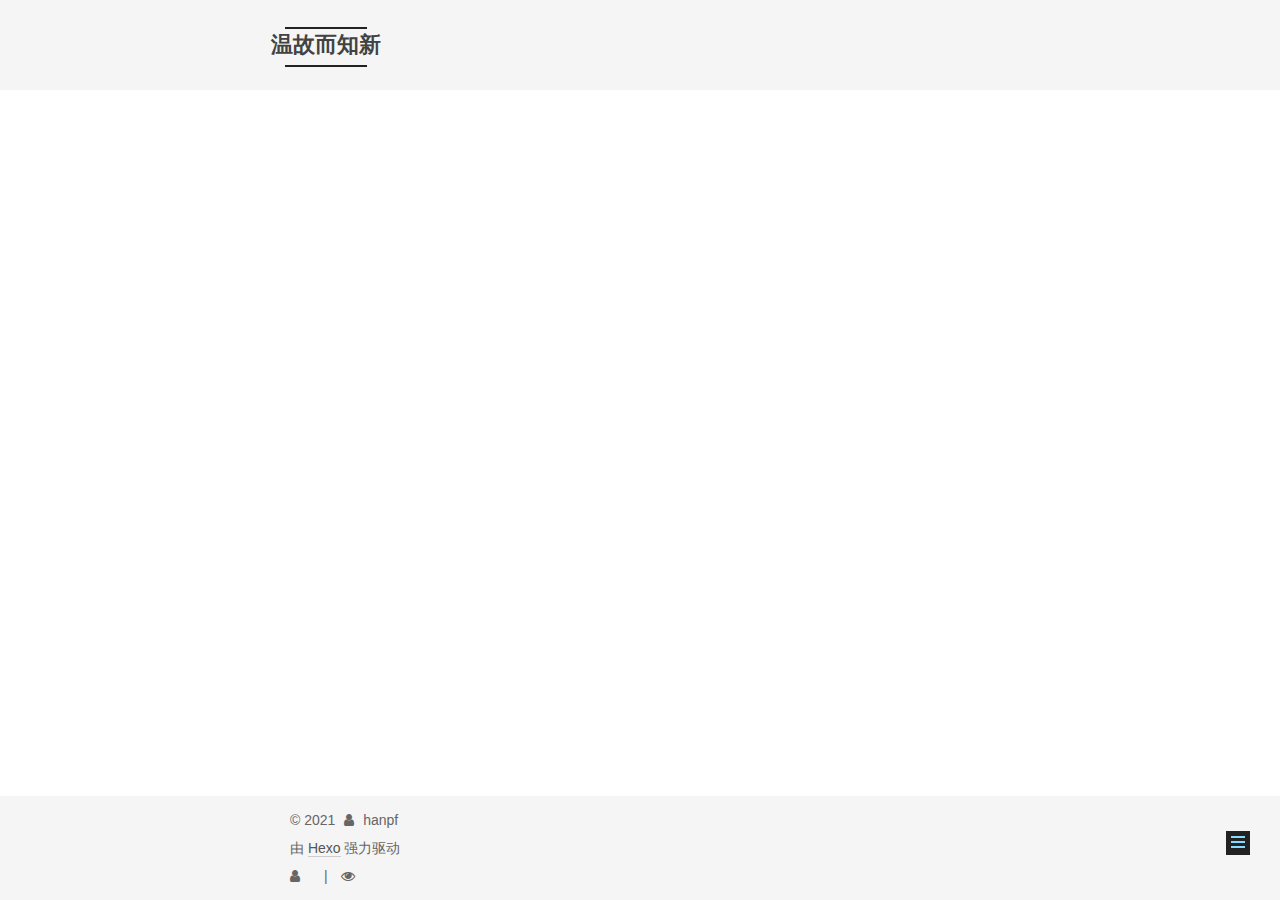
<file: about/index.html>
<!DOCTYPE html>



  


<html class="theme-next mist use-motion" lang="zh-Hans">
<head>
  <meta charset="UTF-8"/>
<meta http-equiv="X-UA-Compatible" content="IE=edge" />
<meta name="viewport" content="width=device-width, initial-scale=1, maximum-scale=1"/>
<meta name="theme-color" content="#222">









<meta http-equiv="Cache-Control" content="no-transform" />
<meta http-equiv="Cache-Control" content="no-siteapp" />
















  
  
  <link href="/lib/fancybox/source/jquery.fancybox.css?v=2.1.5" rel="stylesheet" type="text/css" />







<link href="/lib/font-awesome/css/font-awesome.min.css?v=4.6.2" rel="stylesheet" type="text/css" />

<link href="/css/main.css?v=5.1.4" rel="stylesheet" type="text/css" />


  <link rel="apple-touch-icon" sizes="180x180" href="/images/apple-touch-icon-next.png?v=5.1.4">


  <link rel="icon" type="image/png" sizes="32x32" href="/images/favicon-32x32-next.png?v=5.1.4">


  <link rel="icon" type="image/png" sizes="16x16" href="/images/favicon-16x16-next.png?v=5.1.4">


  <link rel="mask-icon" href="/images/logo.svg?v=5.1.4" color="#222">





  <meta name="keywords" content="Hexo, NexT" />










<meta property="og:type" content="website">
<meta property="og:title" content="about">
<meta property="og:url" content="https://hanpf.github.io/about/index.html">
<meta property="og:site_name" content="温故而知新">
<meta property="og:locale">
<meta property="article:published_time" content="2021-04-11T14:50:27.000Z">
<meta property="article:modified_time" content="2021-04-11T14:50:27.550Z">
<meta property="article:author" content="hanpf">
<meta name="twitter:card" content="summary">



<script type="text/javascript" id="hexo.configurations">
  var NexT = window.NexT || {};
  var CONFIG = {
    root: '',
    scheme: 'Mist',
    version: '5.1.4',
    sidebar: {"position":"left","display":"post","offset":12,"b2t":false,"scrollpercent":false,"onmobile":false},
    fancybox: true,
    tabs: true,
    motion: {"enable":true,"async":false,"transition":{"post_block":"fadeIn","post_header":"slideDownIn","post_body":"slideDownIn","coll_header":"slideLeftIn","sidebar":"slideUpIn"}},
    duoshuo: {
      userId: '0',
      author: '博主'
    },
    algolia: {
      applicationID: '',
      apiKey: '',
      indexName: '',
      hits: {"per_page":10},
      labels: {"input_placeholder":"Search for Posts","hits_empty":"We didn't find any results for the search: ${query}","hits_stats":"${hits} results found in ${time} ms"}
    }
  };
</script>



  <link rel="canonical" href="https://hanpf.github.io/about/"/>





  <title>about | 温故而知新</title>
  








<meta name="generator" content="Hexo 5.4.0"></head>

<body itemscope itemtype="http://schema.org/WebPage" lang="zh-Hans">

  
  
    
  

  <div class="container sidebar-position-left page-post-detail">
    <div class="headband"></div>

    <header id="header" class="header" itemscope itemtype="http://schema.org/WPHeader">
      <div class="header-inner"><div class="site-brand-wrapper">
  <div class="site-meta ">
    

    <div class="custom-logo-site-title">
      <a href="/"  class="brand" rel="start">
        <span class="logo-line-before"><i></i></span>
        <span class="site-title">温故而知新</span>
        <span class="logo-line-after"><i></i></span>
      </a>
    </div>
      
        <p class="site-subtitle"></p>
      
  </div>

  <div class="site-nav-toggle">
    <button>
      <span class="btn-bar"></span>
      <span class="btn-bar"></span>
      <span class="btn-bar"></span>
    </button>
  </div>
</div>

<nav class="site-nav">
  

  
    <ul id="menu" class="menu">
      
        
        <li class="menu-item menu-item-home">
          <a href="/" rel="section">
            
              <i class="menu-item-icon fa fa-fw fa-home"></i> <br />
            
            首页
          </a>
        </li>
      
        
        <li class="menu-item menu-item-about">
          <a href="/about/" rel="section">
            
              <i class="menu-item-icon fa fa-fw fa-user"></i> <br />
            
            关于
          </a>
        </li>
      
        
        <li class="menu-item menu-item-categories">
          <a href="/categories/" rel="section">
            
              <i class="menu-item-icon fa fa-fw fa-th"></i> <br />
            
            分类
          </a>
        </li>
      
        
        <li class="menu-item menu-item-archives">
          <a href="/archives/" rel="section">
            
              <i class="menu-item-icon fa fa-fw fa-archive"></i> <br />
            
            归档
          </a>
        </li>
      

      
        <li class="menu-item menu-item-search">
          
            <a href="javascript:;" class="popup-trigger">
          
            
              <i class="menu-item-icon fa fa-search fa-fw"></i> <br />
            
            搜索
          </a>
        </li>
      
    </ul>
  

  
    <div class="site-search">
      
  <div class="popup search-popup local-search-popup">
  <div class="local-search-header clearfix">
    <span class="search-icon">
      <i class="fa fa-search"></i>
    </span>
    <span class="popup-btn-close">
      <i class="fa fa-times-circle"></i>
    </span>
    <div class="local-search-input-wrapper">
      <input autocomplete="off"
             placeholder="搜索..." spellcheck="false"
             type="text" id="local-search-input">
    </div>
  </div>
  <div id="local-search-result"></div>
</div>



    </div>
  
</nav>



 </div>
    </header>

    <main id="main" class="main">
      <div class="main-inner">
        <div class="content-wrap">
          <div id="content" class="content">
            

  <div id="posts" class="posts-expand">
    
    
    
    <div class="post-block page">
      <header class="post-header">

	<h1 class="post-title" itemprop="name headline">about</h1>



</header>

      
      
      
      <div class="post-body">
        
        
          
        
      </div>
      
      
      
    </div>
    
    
    
  </div>


          </div>
          


          

  



        </div>
        
          
  
  <div class="sidebar-toggle">
    <div class="sidebar-toggle-line-wrap">
      <span class="sidebar-toggle-line sidebar-toggle-line-first"></span>
      <span class="sidebar-toggle-line sidebar-toggle-line-middle"></span>
      <span class="sidebar-toggle-line sidebar-toggle-line-last"></span>
    </div>
  </div>

  <aside id="sidebar" class="sidebar">
    
    <div class="sidebar-inner">

      

      

      <section class="site-overview-wrap sidebar-panel sidebar-panel-active">
        <div class="site-overview">
          <div class="site-author motion-element" itemprop="author" itemscope itemtype="http://schema.org/Person">
            
              <p class="site-author-name" itemprop="name"></p>
              <p class="site-description motion-element" itemprop="description"></p>
          </div>

          <nav class="site-state motion-element">

            
              <div class="site-state-item site-state-posts">
              
                <a href="/archives/%7C%7C%20archive">
              
                  <span class="site-state-item-count">4</span>
                  <span class="site-state-item-name">日志</span>
                </a>
              </div>
            

            
              
              
              <div class="site-state-item site-state-categories">
                <a href="/categories/index.html">
                  <span class="site-state-item-count">3</span>
                  <span class="site-state-item-name">分类</span>
                </a>
              </div>
            

            

          </nav>

          

          

          
          

          
          

          

        </div>
      </section>

      

      

    </div>
  </aside>


        
      </div>
    </main>

    <footer id="footer" class="footer">
      <div class="footer-inner">
        <div class="copyright">&copy; <span itemprop="copyrightYear">2021</span>
  <span class="with-love">
    <i class="fa fa-user"></i>
  </span>
  <span class="author" itemprop="copyrightHolder">hanpf</span>

  
</div>


  <div class="powered-by">由 <a class="theme-link" target="_blank" href="https://hexo.io">Hexo</a> 强力驱动</div>








        
<div class="busuanzi-count">
  <script async src="https://dn-lbstatics.qbox.me/busuanzi/2.3/busuanzi.pure.mini.js"></script>

  
    <span class="site-uv">
      <i class="fa fa-user"></i>
      <span class="busuanzi-value" id="busuanzi_value_site_uv"></span>
      
    </span>
  

  
    <span class="site-pv">
      <i class="fa fa-eye"></i>
      <span class="busuanzi-value" id="busuanzi_value_site_pv"></span>
      
    </span>
  
</div>








        
      </div>
    </footer>

    
      <div class="back-to-top">
        <i class="fa fa-arrow-up"></i>
        
      </div>
    

    

  </div>

  

<script type="text/javascript">
  if (Object.prototype.toString.call(window.Promise) !== '[object Function]') {
    window.Promise = null;
  }
</script>









  












  
  
    <script type="text/javascript" src="/lib/jquery/index.js?v=2.1.3"></script>
  

  
  
    <script type="text/javascript" src="/lib/fastclick/lib/fastclick.min.js?v=1.0.6"></script>
  

  
  
    <script type="text/javascript" src="/lib/jquery_lazyload/jquery.lazyload.js?v=1.9.7"></script>
  

  
  
    <script type="text/javascript" src="/lib/velocity/velocity.min.js?v=1.2.1"></script>
  

  
  
    <script type="text/javascript" src="/lib/velocity/velocity.ui.min.js?v=1.2.1"></script>
  

  
  
    <script type="text/javascript" src="/lib/fancybox/source/jquery.fancybox.pack.js?v=2.1.5"></script>
  


  


  <script type="text/javascript" src="/js/src/utils.js?v=5.1.4"></script>

  <script type="text/javascript" src="/js/src/motion.js?v=5.1.4"></script>



  
  

  
  <script type="text/javascript" src="/js/src/scrollspy.js?v=5.1.4"></script>
<script type="text/javascript" src="/js/src/post-details.js?v=5.1.4"></script>



  


  <script type="text/javascript" src="/js/src/bootstrap.js?v=5.1.4"></script>



  


  




	





  





  












  

  <script type="text/javascript">
    // Popup Window;
    var isfetched = false;
    var isXml = true;
    // Search DB path;
    var search_path = "./public/search.xml";
    if (search_path.length === 0) {
      search_path = "search.xml";
    } else if (/json$/i.test(search_path)) {
      isXml = false;
    }
    var path = "/" + search_path;
    // monitor main search box;

    var onPopupClose = function (e) {
      $('.popup').hide();
      $('#local-search-input').val('');
      $('.search-result-list').remove();
      $('#no-result').remove();
      $(".local-search-pop-overlay").remove();
      $('body').css('overflow', '');
    }

    function proceedsearch() {
      $("body")
        .append('<div class="search-popup-overlay local-search-pop-overlay"></div>')
        .css('overflow', 'hidden');
      $('.search-popup-overlay').click(onPopupClose);
      $('.popup').toggle();
      var $localSearchInput = $('#local-search-input');
      $localSearchInput.attr("autocapitalize", "none");
      $localSearchInput.attr("autocorrect", "off");
      $localSearchInput.focus();
    }

    // search function;
    var searchFunc = function(path, search_id, content_id) {
      'use strict';

      // start loading animation
      $("body")
        .append('<div class="search-popup-overlay local-search-pop-overlay">' +
          '<div id="search-loading-icon">' +
          '<i class="fa fa-spinner fa-pulse fa-5x fa-fw"></i>' +
          '</div>' +
          '</div>')
        .css('overflow', 'hidden');
      $("#search-loading-icon").css('margin', '20% auto 0 auto').css('text-align', 'center');

      $.ajax({
        url: path,
        dataType: isXml ? "xml" : "json",
        async: true,
        success: function(res) {
          // get the contents from search data
          isfetched = true;
          $('.popup').detach().appendTo('.header-inner');
          var datas = isXml ? $("entry", res).map(function() {
            return {
              title: $("title", this).text(),
              content: $("content",this).text(),
              url: $("url" , this).text()
            };
          }).get() : res;
          var input = document.getElementById(search_id);
          var resultContent = document.getElementById(content_id);
          var inputEventFunction = function() {
            var searchText = input.value.trim().toLowerCase();
            var keywords = searchText.split(/[\s\-]+/);
            if (keywords.length > 1) {
              keywords.push(searchText);
            }
            var resultItems = [];
            if (searchText.length > 0) {
              // perform local searching
              datas.forEach(function(data) {
                var isMatch = false;
                var hitCount = 0;
                var searchTextCount = 0;
                var title = data.title.trim();
                var titleInLowerCase = title.toLowerCase();
                var content = data.content.trim().replace(/<[^>]+>/g,"");
                var contentInLowerCase = content.toLowerCase();
                var articleUrl = decodeURIComponent(data.url);
                var indexOfTitle = [];
                var indexOfContent = [];
                // only match articles with not empty titles
                if(title != '') {
                  keywords.forEach(function(keyword) {
                    function getIndexByWord(word, text, caseSensitive) {
                      var wordLen = word.length;
                      if (wordLen === 0) {
                        return [];
                      }
                      var startPosition = 0, position = [], index = [];
                      if (!caseSensitive) {
                        text = text.toLowerCase();
                        word = word.toLowerCase();
                      }
                      while ((position = text.indexOf(word, startPosition)) > -1) {
                        index.push({position: position, word: word});
                        startPosition = position + wordLen;
                      }
                      return index;
                    }

                    indexOfTitle = indexOfTitle.concat(getIndexByWord(keyword, titleInLowerCase, false));
                    indexOfContent = indexOfContent.concat(getIndexByWord(keyword, contentInLowerCase, false));
                  });
                  if (indexOfTitle.length > 0 || indexOfContent.length > 0) {
                    isMatch = true;
                    hitCount = indexOfTitle.length + indexOfContent.length;
                  }
                }

                // show search results

                if (isMatch) {
                  // sort index by position of keyword

                  [indexOfTitle, indexOfContent].forEach(function (index) {
                    index.sort(function (itemLeft, itemRight) {
                      if (itemRight.position !== itemLeft.position) {
                        return itemRight.position - itemLeft.position;
                      } else {
                        return itemLeft.word.length - itemRight.word.length;
                      }
                    });
                  });

                  // merge hits into slices

                  function mergeIntoSlice(text, start, end, index) {
                    var item = index[index.length - 1];
                    var position = item.position;
                    var word = item.word;
                    var hits = [];
                    var searchTextCountInSlice = 0;
                    while (position + word.length <= end && index.length != 0) {
                      if (word === searchText) {
                        searchTextCountInSlice++;
                      }
                      hits.push({position: position, length: word.length});
                      var wordEnd = position + word.length;

                      // move to next position of hit

                      index.pop();
                      while (index.length != 0) {
                        item = index[index.length - 1];
                        position = item.position;
                        word = item.word;
                        if (wordEnd > position) {
                          index.pop();
                        } else {
                          break;
                        }
                      }
                    }
                    searchTextCount += searchTextCountInSlice;
                    return {
                      hits: hits,
                      start: start,
                      end: end,
                      searchTextCount: searchTextCountInSlice
                    };
                  }

                  var slicesOfTitle = [];
                  if (indexOfTitle.length != 0) {
                    slicesOfTitle.push(mergeIntoSlice(title, 0, title.length, indexOfTitle));
                  }

                  var slicesOfContent = [];
                  while (indexOfContent.length != 0) {
                    var item = indexOfContent[indexOfContent.length - 1];
                    var position = item.position;
                    var word = item.word;
                    // cut out 100 characters
                    var start = position - 20;
                    var end = position + 80;
                    if(start < 0){
                      start = 0;
                    }
                    if (end < position + word.length) {
                      end = position + word.length;
                    }
                    if(end > content.length){
                      end = content.length;
                    }
                    slicesOfContent.push(mergeIntoSlice(content, start, end, indexOfContent));
                  }

                  // sort slices in content by search text's count and hits' count

                  slicesOfContent.sort(function (sliceLeft, sliceRight) {
                    if (sliceLeft.searchTextCount !== sliceRight.searchTextCount) {
                      return sliceRight.searchTextCount - sliceLeft.searchTextCount;
                    } else if (sliceLeft.hits.length !== sliceRight.hits.length) {
                      return sliceRight.hits.length - sliceLeft.hits.length;
                    } else {
                      return sliceLeft.start - sliceRight.start;
                    }
                  });

                  // select top N slices in content

                  var upperBound = parseInt('1');
                  if (upperBound >= 0) {
                    slicesOfContent = slicesOfContent.slice(0, upperBound);
                  }

                  // highlight title and content

                  function highlightKeyword(text, slice) {
                    var result = '';
                    var prevEnd = slice.start;
                    slice.hits.forEach(function (hit) {
                      result += text.substring(prevEnd, hit.position);
                      var end = hit.position + hit.length;
                      result += '<b class="search-keyword">' + text.substring(hit.position, end) + '</b>';
                      prevEnd = end;
                    });
                    result += text.substring(prevEnd, slice.end);
                    return result;
                  }

                  var resultItem = '';

                  if (slicesOfTitle.length != 0) {
                    resultItem += "<li><a href='" + articleUrl + "' class='search-result-title'>" + highlightKeyword(title, slicesOfTitle[0]) + "</a>";
                  } else {
                    resultItem += "<li><a href='" + articleUrl + "' class='search-result-title'>" + title + "</a>";
                  }

                  slicesOfContent.forEach(function (slice) {
                    resultItem += "<a href='" + articleUrl + "'>" +
                      "<p class=\"search-result\">" + highlightKeyword(content, slice) +
                      "...</p>" + "</a>";
                  });

                  resultItem += "</li>";
                  resultItems.push({
                    item: resultItem,
                    searchTextCount: searchTextCount,
                    hitCount: hitCount,
                    id: resultItems.length
                  });
                }
              })
            };
            if (keywords.length === 1 && keywords[0] === "") {
              resultContent.innerHTML = '<div id="no-result"><i class="fa fa-search fa-5x" /></div>'
            } else if (resultItems.length === 0) {
              resultContent.innerHTML = '<div id="no-result"><i class="fa fa-frown-o fa-5x" /></div>'
            } else {
              resultItems.sort(function (resultLeft, resultRight) {
                if (resultLeft.searchTextCount !== resultRight.searchTextCount) {
                  return resultRight.searchTextCount - resultLeft.searchTextCount;
                } else if (resultLeft.hitCount !== resultRight.hitCount) {
                  return resultRight.hitCount - resultLeft.hitCount;
                } else {
                  return resultRight.id - resultLeft.id;
                }
              });
              var searchResultList = '<ul class=\"search-result-list\">';
              resultItems.forEach(function (result) {
                searchResultList += result.item;
              })
              searchResultList += "</ul>";
              resultContent.innerHTML = searchResultList;
            }
          }

          if ('auto' === 'auto') {
            input.addEventListener('input', inputEventFunction);
          } else {
            $('.search-icon').click(inputEventFunction);
            input.addEventListener('keypress', function (event) {
              if (event.keyCode === 13) {
                inputEventFunction();
              }
            });
          }

          // remove loading animation
          $(".local-search-pop-overlay").remove();
          $('body').css('overflow', '');

          proceedsearch();
        }
      });
    }

    // handle and trigger popup window;
    $('.popup-trigger').click(function(e) {
      e.stopPropagation();
      if (isfetched === false) {
        searchFunc(path, 'local-search-input', 'local-search-result');
      } else {
        proceedsearch();
      };
    });

    $('.popup-btn-close').click(onPopupClose);
    $('.popup').click(function(e){
      e.stopPropagation();
    });
    $(document).on('keyup', function (event) {
      var shouldDismissSearchPopup = event.which === 27 &&
        $('.search-popup').is(':visible');
      if (shouldDismissSearchPopup) {
        onPopupClose();
      }
    });
  </script>





  

  

  

  
  

  

  

  

</body>
</html>
</file>
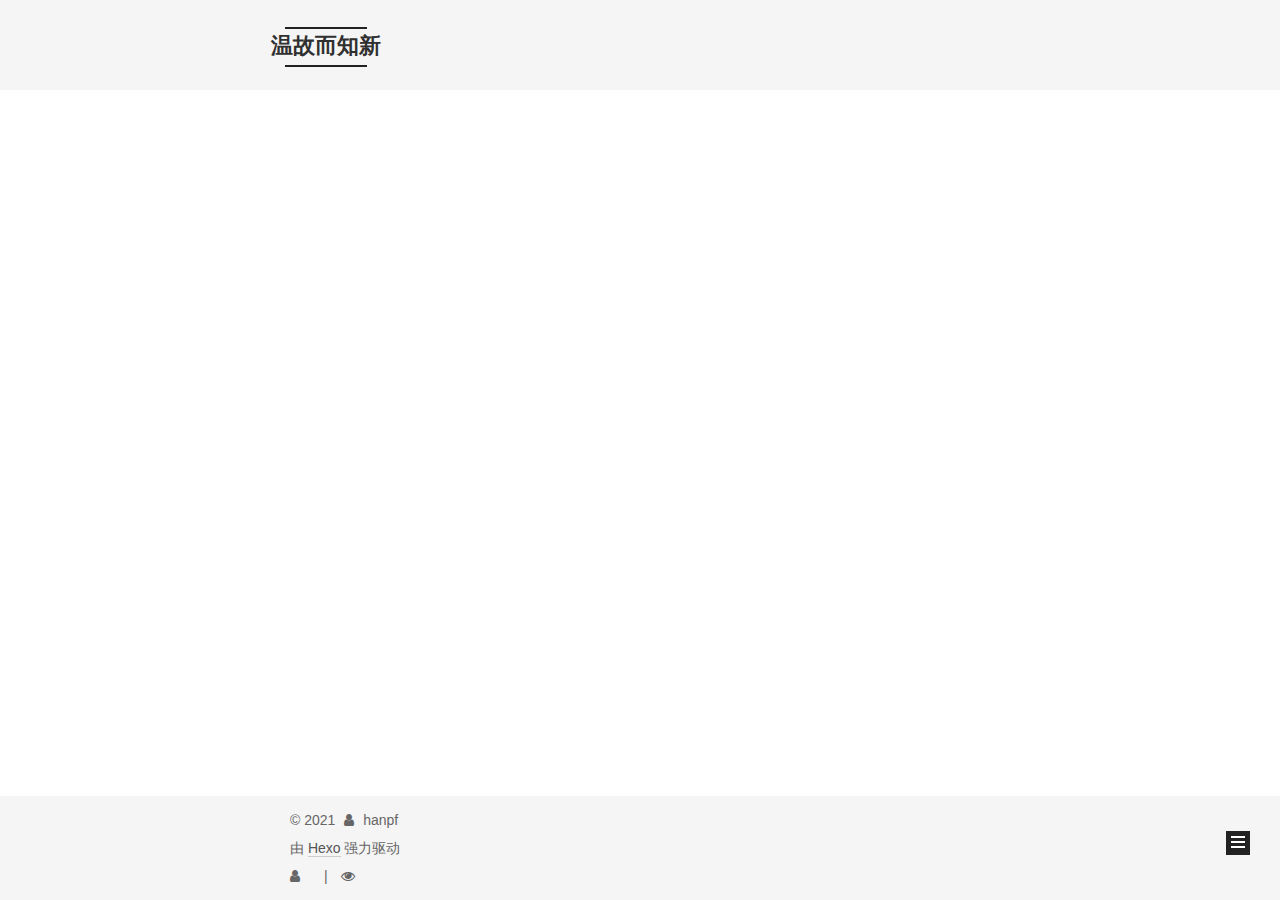
<file: archives/index.html>
<!DOCTYPE html>



  


<html class="theme-next mist use-motion" lang="zh-Hans">
<head>
  <meta charset="UTF-8"/>
<meta http-equiv="X-UA-Compatible" content="IE=edge" />
<meta name="viewport" content="width=device-width, initial-scale=1, maximum-scale=1"/>
<meta name="theme-color" content="#222">









<meta http-equiv="Cache-Control" content="no-transform" />
<meta http-equiv="Cache-Control" content="no-siteapp" />
















  
  
  <link href="/lib/fancybox/source/jquery.fancybox.css?v=2.1.5" rel="stylesheet" type="text/css" />







<link href="/lib/font-awesome/css/font-awesome.min.css?v=4.6.2" rel="stylesheet" type="text/css" />

<link href="/css/main.css?v=5.1.4" rel="stylesheet" type="text/css" />


  <link rel="apple-touch-icon" sizes="180x180" href="/images/apple-touch-icon-next.png?v=5.1.4">


  <link rel="icon" type="image/png" sizes="32x32" href="/images/favicon-32x32-next.png?v=5.1.4">


  <link rel="icon" type="image/png" sizes="16x16" href="/images/favicon-16x16-next.png?v=5.1.4">


  <link rel="mask-icon" href="/images/logo.svg?v=5.1.4" color="#222">





  <meta name="keywords" content="Hexo, NexT" />










<meta property="og:type" content="website">
<meta property="og:title" content="温故而知新">
<meta property="og:url" content="https://hanpf.github.io/archives/index.html">
<meta property="og:site_name" content="温故而知新">
<meta property="og:locale">
<meta property="article:author" content="hanpf">
<meta name="twitter:card" content="summary">



<script type="text/javascript" id="hexo.configurations">
  var NexT = window.NexT || {};
  var CONFIG = {
    root: '',
    scheme: 'Mist',
    version: '5.1.4',
    sidebar: {"position":"left","display":"post","offset":12,"b2t":false,"scrollpercent":false,"onmobile":false},
    fancybox: true,
    tabs: true,
    motion: {"enable":true,"async":false,"transition":{"post_block":"fadeIn","post_header":"slideDownIn","post_body":"slideDownIn","coll_header":"slideLeftIn","sidebar":"slideUpIn"}},
    duoshuo: {
      userId: '0',
      author: '博主'
    },
    algolia: {
      applicationID: '',
      apiKey: '',
      indexName: '',
      hits: {"per_page":10},
      labels: {"input_placeholder":"Search for Posts","hits_empty":"We didn't find any results for the search: ${query}","hits_stats":"${hits} results found in ${time} ms"}
    }
  };
</script>



  <link rel="canonical" href="https://hanpf.github.io/archives/"/>





  <title>归档 | 温故而知新</title>
  








<meta name="generator" content="Hexo 5.4.0"></head>

<body itemscope itemtype="http://schema.org/WebPage" lang="zh-Hans">

  
  
    
  

  <div class="container sidebar-position-left page-archive">
    <div class="headband"></div>

    <header id="header" class="header" itemscope itemtype="http://schema.org/WPHeader">
      <div class="header-inner"><div class="site-brand-wrapper">
  <div class="site-meta ">
    

    <div class="custom-logo-site-title">
      <a href="/"  class="brand" rel="start">
        <span class="logo-line-before"><i></i></span>
        <span class="site-title">温故而知新</span>
        <span class="logo-line-after"><i></i></span>
      </a>
    </div>
      
        <p class="site-subtitle"></p>
      
  </div>

  <div class="site-nav-toggle">
    <button>
      <span class="btn-bar"></span>
      <span class="btn-bar"></span>
      <span class="btn-bar"></span>
    </button>
  </div>
</div>

<nav class="site-nav">
  

  
    <ul id="menu" class="menu">
      
        
        <li class="menu-item menu-item-home">
          <a href="/" rel="section">
            
              <i class="menu-item-icon fa fa-fw fa-home"></i> <br />
            
            首页
          </a>
        </li>
      
        
        <li class="menu-item menu-item-about">
          <a href="/about/" rel="section">
            
              <i class="menu-item-icon fa fa-fw fa-user"></i> <br />
            
            关于
          </a>
        </li>
      
        
        <li class="menu-item menu-item-categories">
          <a href="/categories/" rel="section">
            
              <i class="menu-item-icon fa fa-fw fa-th"></i> <br />
            
            分类
          </a>
        </li>
      
        
        <li class="menu-item menu-item-archives">
          <a href="/archives/" rel="section">
            
              <i class="menu-item-icon fa fa-fw fa-archive"></i> <br />
            
            归档
          </a>
        </li>
      

      
        <li class="menu-item menu-item-search">
          
            <a href="javascript:;" class="popup-trigger">
          
            
              <i class="menu-item-icon fa fa-search fa-fw"></i> <br />
            
            搜索
          </a>
        </li>
      
    </ul>
  

  
    <div class="site-search">
      
  <div class="popup search-popup local-search-popup">
  <div class="local-search-header clearfix">
    <span class="search-icon">
      <i class="fa fa-search"></i>
    </span>
    <span class="popup-btn-close">
      <i class="fa fa-times-circle"></i>
    </span>
    <div class="local-search-input-wrapper">
      <input autocomplete="off"
             placeholder="搜索..." spellcheck="false"
             type="text" id="local-search-input">
    </div>
  </div>
  <div id="local-search-result"></div>
</div>



    </div>
  
</nav>



 </div>
    </header>

    <main id="main" class="main">
      <div class="main-inner">
        <div class="content-wrap">
          <div id="content" class="content">
            

  
  
  
  <div class="post-block archive">
    <div id="posts" class="posts-collapse">
      <span class="archive-move-on"></span>

      <span class="archive-page-counter">
        
        
        
          
        
        嗯..! 目前共计 4 篇日志。 继续努力。
      </span>

      

        
        
        

        
          
          <div class="collection-title">
            <h1 class="archive-year" id="archive-year-2021">2021</h1>
          </div>
        
        

        

  <article class="post post-type-normal" itemscope itemtype="http://schema.org/Article">
    <header class="post-header">

      <h2 class="post-title">
        
            <a class="post-title-link" href="/2021/04/23/Sentinel/" itemprop="url">
              
                <span itemprop="name">熔断器-Sentinel</span>
              
            </a>
        
      </h2>

      <div class="post-meta">
        <time class="post-time" itemprop="dateCreated"
              datetime="2021-04-23T22:12:47+08:00"
              content="2021-04-23" >
          04-23
        </time>
      </div>

    </header>
  </article>



      

        
        
        

        
        

        

  <article class="post post-type-normal" itemscope itemtype="http://schema.org/Article">
    <header class="post-header">

      <h2 class="post-title">
        
            <a class="post-title-link" href="/2021/04/14/springboot%E5%AE%9E%E6%88%98%E4%B8%80/" itemprop="url">
              
                <span itemprop="name">springboot实战一</span>
              
            </a>
        
      </h2>

      <div class="post-meta">
        <time class="post-time" itemprop="dateCreated"
              datetime="2021-04-14T21:45:47+08:00"
              content="2021-04-14" >
          04-14
        </time>
      </div>

    </header>
  </article>



      

        
        
        

        
        

        

  <article class="post post-type-normal" itemscope itemtype="http://schema.org/Article">
    <header class="post-header">

      <h2 class="post-title">
        
            <a class="post-title-link" href="/2021/04/11/day1/" itemprop="url">
              
                <span itemprop="name">day1</span>
              
            </a>
        
      </h2>

      <div class="post-meta">
        <time class="post-time" itemprop="dateCreated"
              datetime="2021-04-11T18:58:01+08:00"
              content="2021-04-11" >
          04-11
        </time>
      </div>

    </header>
  </article>



      

        
        
        

        
        

        

  <article class="post post-type-normal" itemscope itemtype="http://schema.org/Article">
    <header class="post-header">

      <h2 class="post-title">
        
            <a class="post-title-link" href="/2021/04/11/hello-world/" itemprop="url">
              
                <span itemprop="name">Hello World</span>
              
            </a>
        
      </h2>

      <div class="post-meta">
        <time class="post-time" itemprop="dateCreated"
              datetime="2021-04-11T17:58:12+08:00"
              content="2021-04-11" >
          04-11
        </time>
      </div>

    </header>
  </article>



      

    </div>
  </div>
  
  
  

  



          </div>
          


          

        </div>
        
          
  
  <div class="sidebar-toggle">
    <div class="sidebar-toggle-line-wrap">
      <span class="sidebar-toggle-line sidebar-toggle-line-first"></span>
      <span class="sidebar-toggle-line sidebar-toggle-line-middle"></span>
      <span class="sidebar-toggle-line sidebar-toggle-line-last"></span>
    </div>
  </div>

  <aside id="sidebar" class="sidebar">
    
    <div class="sidebar-inner">

      

      

      <section class="site-overview-wrap sidebar-panel sidebar-panel-active">
        <div class="site-overview">
          <div class="site-author motion-element" itemprop="author" itemscope itemtype="http://schema.org/Person">
            
              <p class="site-author-name" itemprop="name"></p>
              <p class="site-description motion-element" itemprop="description"></p>
          </div>

          <nav class="site-state motion-element">

            
              <div class="site-state-item site-state-posts">
              
                <a href="/archives/%7C%7C%20archive">
              
                  <span class="site-state-item-count">4</span>
                  <span class="site-state-item-name">日志</span>
                </a>
              </div>
            

            
              
              
              <div class="site-state-item site-state-categories">
                <a href="/categories/index.html">
                  <span class="site-state-item-count">4</span>
                  <span class="site-state-item-name">分类</span>
                </a>
              </div>
            

            

          </nav>

          

          

          
          

          
          

          

        </div>
      </section>

      

      

    </div>
  </aside>


        
      </div>
    </main>

    <footer id="footer" class="footer">
      <div class="footer-inner">
        <div class="copyright">&copy; <span itemprop="copyrightYear">2021</span>
  <span class="with-love">
    <i class="fa fa-user"></i>
  </span>
  <span class="author" itemprop="copyrightHolder">hanpf</span>

  
</div>


  <div class="powered-by">由 <a class="theme-link" target="_blank" href="https://hexo.io">Hexo</a> 强力驱动</div>








        
<div class="busuanzi-count">
  <script async src="https://dn-lbstatics.qbox.me/busuanzi/2.3/busuanzi.pure.mini.js"></script>

  
    <span class="site-uv">
      <i class="fa fa-user"></i>
      <span class="busuanzi-value" id="busuanzi_value_site_uv"></span>
      
    </span>
  

  
    <span class="site-pv">
      <i class="fa fa-eye"></i>
      <span class="busuanzi-value" id="busuanzi_value_site_pv"></span>
      
    </span>
  
</div>








        
      </div>
    </footer>

    
      <div class="back-to-top">
        <i class="fa fa-arrow-up"></i>
        
      </div>
    

    

  </div>

  

<script type="text/javascript">
  if (Object.prototype.toString.call(window.Promise) !== '[object Function]') {
    window.Promise = null;
  }
</script>









  












  
  
    <script type="text/javascript" src="/lib/jquery/index.js?v=2.1.3"></script>
  

  
  
    <script type="text/javascript" src="/lib/fastclick/lib/fastclick.min.js?v=1.0.6"></script>
  

  
  
    <script type="text/javascript" src="/lib/jquery_lazyload/jquery.lazyload.js?v=1.9.7"></script>
  

  
  
    <script type="text/javascript" src="/lib/velocity/velocity.min.js?v=1.2.1"></script>
  

  
  
    <script type="text/javascript" src="/lib/velocity/velocity.ui.min.js?v=1.2.1"></script>
  

  
  
    <script type="text/javascript" src="/lib/fancybox/source/jquery.fancybox.pack.js?v=2.1.5"></script>
  


  


  <script type="text/javascript" src="/js/src/utils.js?v=5.1.4"></script>

  <script type="text/javascript" src="/js/src/motion.js?v=5.1.4"></script>



  
  

  

  


  <script type="text/javascript" src="/js/src/bootstrap.js?v=5.1.4"></script>



  


  




	





  





  












  

  <script type="text/javascript">
    // Popup Window;
    var isfetched = false;
    var isXml = true;
    // Search DB path;
    var search_path = "./public/search.xml";
    if (search_path.length === 0) {
      search_path = "search.xml";
    } else if (/json$/i.test(search_path)) {
      isXml = false;
    }
    var path = "/" + search_path;
    // monitor main search box;

    var onPopupClose = function (e) {
      $('.popup').hide();
      $('#local-search-input').val('');
      $('.search-result-list').remove();
      $('#no-result').remove();
      $(".local-search-pop-overlay").remove();
      $('body').css('overflow', '');
    }

    function proceedsearch() {
      $("body")
        .append('<div class="search-popup-overlay local-search-pop-overlay"></div>')
        .css('overflow', 'hidden');
      $('.search-popup-overlay').click(onPopupClose);
      $('.popup').toggle();
      var $localSearchInput = $('#local-search-input');
      $localSearchInput.attr("autocapitalize", "none");
      $localSearchInput.attr("autocorrect", "off");
      $localSearchInput.focus();
    }

    // search function;
    var searchFunc = function(path, search_id, content_id) {
      'use strict';

      // start loading animation
      $("body")
        .append('<div class="search-popup-overlay local-search-pop-overlay">' +
          '<div id="search-loading-icon">' +
          '<i class="fa fa-spinner fa-pulse fa-5x fa-fw"></i>' +
          '</div>' +
          '</div>')
        .css('overflow', 'hidden');
      $("#search-loading-icon").css('margin', '20% auto 0 auto').css('text-align', 'center');

      $.ajax({
        url: path,
        dataType: isXml ? "xml" : "json",
        async: true,
        success: function(res) {
          // get the contents from search data
          isfetched = true;
          $('.popup').detach().appendTo('.header-inner');
          var datas = isXml ? $("entry", res).map(function() {
            return {
              title: $("title", this).text(),
              content: $("content",this).text(),
              url: $("url" , this).text()
            };
          }).get() : res;
          var input = document.getElementById(search_id);
          var resultContent = document.getElementById(content_id);
          var inputEventFunction = function() {
            var searchText = input.value.trim().toLowerCase();
            var keywords = searchText.split(/[\s\-]+/);
            if (keywords.length > 1) {
              keywords.push(searchText);
            }
            var resultItems = [];
            if (searchText.length > 0) {
              // perform local searching
              datas.forEach(function(data) {
                var isMatch = false;
                var hitCount = 0;
                var searchTextCount = 0;
                var title = data.title.trim();
                var titleInLowerCase = title.toLowerCase();
                var content = data.content.trim().replace(/<[^>]+>/g,"");
                var contentInLowerCase = content.toLowerCase();
                var articleUrl = decodeURIComponent(data.url);
                var indexOfTitle = [];
                var indexOfContent = [];
                // only match articles with not empty titles
                if(title != '') {
                  keywords.forEach(function(keyword) {
                    function getIndexByWord(word, text, caseSensitive) {
                      var wordLen = word.length;
                      if (wordLen === 0) {
                        return [];
                      }
                      var startPosition = 0, position = [], index = [];
                      if (!caseSensitive) {
                        text = text.toLowerCase();
                        word = word.toLowerCase();
                      }
                      while ((position = text.indexOf(word, startPosition)) > -1) {
                        index.push({position: position, word: word});
                        startPosition = position + wordLen;
                      }
                      return index;
                    }

                    indexOfTitle = indexOfTitle.concat(getIndexByWord(keyword, titleInLowerCase, false));
                    indexOfContent = indexOfContent.concat(getIndexByWord(keyword, contentInLowerCase, false));
                  });
                  if (indexOfTitle.length > 0 || indexOfContent.length > 0) {
                    isMatch = true;
                    hitCount = indexOfTitle.length + indexOfContent.length;
                  }
                }

                // show search results

                if (isMatch) {
                  // sort index by position of keyword

                  [indexOfTitle, indexOfContent].forEach(function (index) {
                    index.sort(function (itemLeft, itemRight) {
                      if (itemRight.position !== itemLeft.position) {
                        return itemRight.position - itemLeft.position;
                      } else {
                        return itemLeft.word.length - itemRight.word.length;
                      }
                    });
                  });

                  // merge hits into slices

                  function mergeIntoSlice(text, start, end, index) {
                    var item = index[index.length - 1];
                    var position = item.position;
                    var word = item.word;
                    var hits = [];
                    var searchTextCountInSlice = 0;
                    while (position + word.length <= end && index.length != 0) {
                      if (word === searchText) {
                        searchTextCountInSlice++;
                      }
                      hits.push({position: position, length: word.length});
                      var wordEnd = position + word.length;

                      // move to next position of hit

                      index.pop();
                      while (index.length != 0) {
                        item = index[index.length - 1];
                        position = item.position;
                        word = item.word;
                        if (wordEnd > position) {
                          index.pop();
                        } else {
                          break;
                        }
                      }
                    }
                    searchTextCount += searchTextCountInSlice;
                    return {
                      hits: hits,
                      start: start,
                      end: end,
                      searchTextCount: searchTextCountInSlice
                    };
                  }

                  var slicesOfTitle = [];
                  if (indexOfTitle.length != 0) {
                    slicesOfTitle.push(mergeIntoSlice(title, 0, title.length, indexOfTitle));
                  }

                  var slicesOfContent = [];
                  while (indexOfContent.length != 0) {
                    var item = indexOfContent[indexOfContent.length - 1];
                    var position = item.position;
                    var word = item.word;
                    // cut out 100 characters
                    var start = position - 20;
                    var end = position + 80;
                    if(start < 0){
                      start = 0;
                    }
                    if (end < position + word.length) {
                      end = position + word.length;
                    }
                    if(end > content.length){
                      end = content.length;
                    }
                    slicesOfContent.push(mergeIntoSlice(content, start, end, indexOfContent));
                  }

                  // sort slices in content by search text's count and hits' count

                  slicesOfContent.sort(function (sliceLeft, sliceRight) {
                    if (sliceLeft.searchTextCount !== sliceRight.searchTextCount) {
                      return sliceRight.searchTextCount - sliceLeft.searchTextCount;
                    } else if (sliceLeft.hits.length !== sliceRight.hits.length) {
                      return sliceRight.hits.length - sliceLeft.hits.length;
                    } else {
                      return sliceLeft.start - sliceRight.start;
                    }
                  });

                  // select top N slices in content

                  var upperBound = parseInt('1');
                  if (upperBound >= 0) {
                    slicesOfContent = slicesOfContent.slice(0, upperBound);
                  }

                  // highlight title and content

                  function highlightKeyword(text, slice) {
                    var result = '';
                    var prevEnd = slice.start;
                    slice.hits.forEach(function (hit) {
                      result += text.substring(prevEnd, hit.position);
                      var end = hit.position + hit.length;
                      result += '<b class="search-keyword">' + text.substring(hit.position, end) + '</b>';
                      prevEnd = end;
                    });
                    result += text.substring(prevEnd, slice.end);
                    return result;
                  }

                  var resultItem = '';

                  if (slicesOfTitle.length != 0) {
                    resultItem += "<li><a href='" + articleUrl + "' class='search-result-title'>" + highlightKeyword(title, slicesOfTitle[0]) + "</a>";
                  } else {
                    resultItem += "<li><a href='" + articleUrl + "' class='search-result-title'>" + title + "</a>";
                  }

                  slicesOfContent.forEach(function (slice) {
                    resultItem += "<a href='" + articleUrl + "'>" +
                      "<p class=\"search-result\">" + highlightKeyword(content, slice) +
                      "...</p>" + "</a>";
                  });

                  resultItem += "</li>";
                  resultItems.push({
                    item: resultItem,
                    searchTextCount: searchTextCount,
                    hitCount: hitCount,
                    id: resultItems.length
                  });
                }
              })
            };
            if (keywords.length === 1 && keywords[0] === "") {
              resultContent.innerHTML = '<div id="no-result"><i class="fa fa-search fa-5x" /></div>'
            } else if (resultItems.length === 0) {
              resultContent.innerHTML = '<div id="no-result"><i class="fa fa-frown-o fa-5x" /></div>'
            } else {
              resultItems.sort(function (resultLeft, resultRight) {
                if (resultLeft.searchTextCount !== resultRight.searchTextCount) {
                  return resultRight.searchTextCount - resultLeft.searchTextCount;
                } else if (resultLeft.hitCount !== resultRight.hitCount) {
                  return resultRight.hitCount - resultLeft.hitCount;
                } else {
                  return resultRight.id - resultLeft.id;
                }
              });
              var searchResultList = '<ul class=\"search-result-list\">';
              resultItems.forEach(function (result) {
                searchResultList += result.item;
              })
              searchResultList += "</ul>";
              resultContent.innerHTML = searchResultList;
            }
          }

          if ('auto' === 'auto') {
            input.addEventListener('input', inputEventFunction);
          } else {
            $('.search-icon').click(inputEventFunction);
            input.addEventListener('keypress', function (event) {
              if (event.keyCode === 13) {
                inputEventFunction();
              }
            });
          }

          // remove loading animation
          $(".local-search-pop-overlay").remove();
          $('body').css('overflow', '');

          proceedsearch();
        }
      });
    }

    // handle and trigger popup window;
    $('.popup-trigger').click(function(e) {
      e.stopPropagation();
      if (isfetched === false) {
        searchFunc(path, 'local-search-input', 'local-search-result');
      } else {
        proceedsearch();
      };
    });

    $('.popup-btn-close').click(onPopupClose);
    $('.popup').click(function(e){
      e.stopPropagation();
    });
    $(document).on('keyup', function (event) {
      var shouldDismissSearchPopup = event.which === 27 &&
        $('.search-popup').is(':visible');
      if (shouldDismissSearchPopup) {
        onPopupClose();
      }
    });
  </script>





  

  

  

  
  

  

  

  

</body>
</html>
</file>
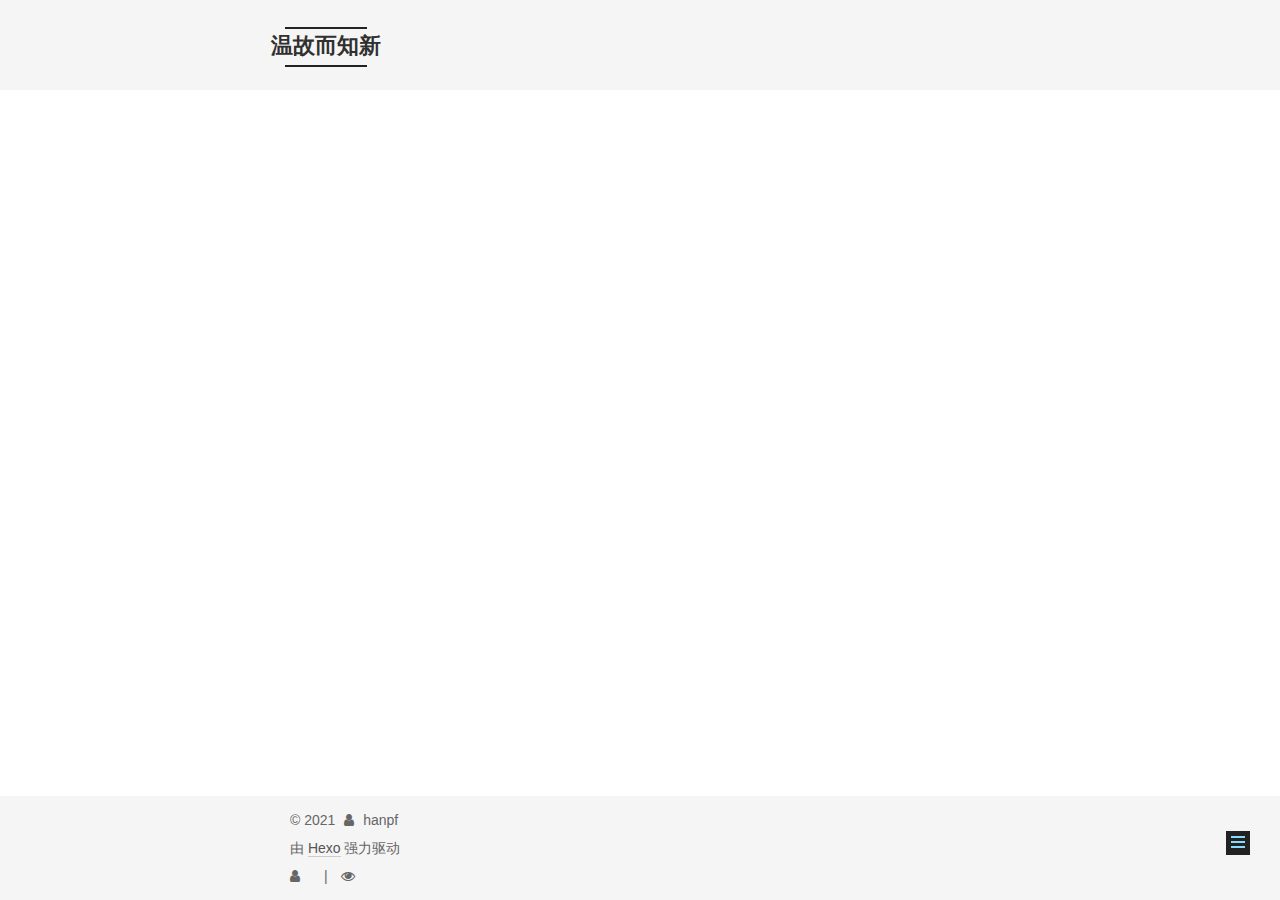
<file: categories/index.html>
<!DOCTYPE html>



  


<html class="theme-next mist use-motion" lang="zh-Hans">
<head>
  <meta charset="UTF-8"/>
<meta http-equiv="X-UA-Compatible" content="IE=edge" />
<meta name="viewport" content="width=device-width, initial-scale=1, maximum-scale=1"/>
<meta name="theme-color" content="#222">









<meta http-equiv="Cache-Control" content="no-transform" />
<meta http-equiv="Cache-Control" content="no-siteapp" />
















  
  
  <link href="/lib/fancybox/source/jquery.fancybox.css?v=2.1.5" rel="stylesheet" type="text/css" />







<link href="/lib/font-awesome/css/font-awesome.min.css?v=4.6.2" rel="stylesheet" type="text/css" />

<link href="/css/main.css?v=5.1.4" rel="stylesheet" type="text/css" />


  <link rel="apple-touch-icon" sizes="180x180" href="/images/apple-touch-icon-next.png?v=5.1.4">


  <link rel="icon" type="image/png" sizes="32x32" href="/images/favicon-32x32-next.png?v=5.1.4">


  <link rel="icon" type="image/png" sizes="16x16" href="/images/favicon-16x16-next.png?v=5.1.4">


  <link rel="mask-icon" href="/images/logo.svg?v=5.1.4" color="#222">





  <meta name="keywords" content="Hexo, NexT" />










<meta property="og:type" content="website">
<meta property="og:title" content="分类">
<meta property="og:url" content="https://hanpf.github.io/categories/index.html">
<meta property="og:site_name" content="温故而知新">
<meta property="og:locale">
<meta property="article:published_time" content="2021-04-11T14:43:14.000Z">
<meta property="article:modified_time" content="2021-04-11T14:45:18.192Z">
<meta property="article:author" content="hanpf">
<meta name="twitter:card" content="summary">



<script type="text/javascript" id="hexo.configurations">
  var NexT = window.NexT || {};
  var CONFIG = {
    root: '',
    scheme: 'Mist',
    version: '5.1.4',
    sidebar: {"position":"left","display":"post","offset":12,"b2t":false,"scrollpercent":false,"onmobile":false},
    fancybox: true,
    tabs: true,
    motion: {"enable":true,"async":false,"transition":{"post_block":"fadeIn","post_header":"slideDownIn","post_body":"slideDownIn","coll_header":"slideLeftIn","sidebar":"slideUpIn"}},
    duoshuo: {
      userId: '0',
      author: '博主'
    },
    algolia: {
      applicationID: '',
      apiKey: '',
      indexName: '',
      hits: {"per_page":10},
      labels: {"input_placeholder":"Search for Posts","hits_empty":"We didn't find any results for the search: ${query}","hits_stats":"${hits} results found in ${time} ms"}
    }
  };
</script>



  <link rel="canonical" href="https://hanpf.github.io/categories/"/>





  <title>分类 | 温故而知新</title>
  








<meta name="generator" content="Hexo 5.4.0"></head>

<body itemscope itemtype="http://schema.org/WebPage" lang="zh-Hans">

  
  
    
  

  <div class="container sidebar-position-left page-post-detail">
    <div class="headband"></div>

    <header id="header" class="header" itemscope itemtype="http://schema.org/WPHeader">
      <div class="header-inner"><div class="site-brand-wrapper">
  <div class="site-meta ">
    

    <div class="custom-logo-site-title">
      <a href="/"  class="brand" rel="start">
        <span class="logo-line-before"><i></i></span>
        <span class="site-title">温故而知新</span>
        <span class="logo-line-after"><i></i></span>
      </a>
    </div>
      
        <p class="site-subtitle"></p>
      
  </div>

  <div class="site-nav-toggle">
    <button>
      <span class="btn-bar"></span>
      <span class="btn-bar"></span>
      <span class="btn-bar"></span>
    </button>
  </div>
</div>

<nav class="site-nav">
  

  
    <ul id="menu" class="menu">
      
        
        <li class="menu-item menu-item-home">
          <a href="/" rel="section">
            
              <i class="menu-item-icon fa fa-fw fa-home"></i> <br />
            
            首页
          </a>
        </li>
      
        
        <li class="menu-item menu-item-about">
          <a href="/about/" rel="section">
            
              <i class="menu-item-icon fa fa-fw fa-user"></i> <br />
            
            关于
          </a>
        </li>
      
        
        <li class="menu-item menu-item-categories">
          <a href="/categories/" rel="section">
            
              <i class="menu-item-icon fa fa-fw fa-th"></i> <br />
            
            分类
          </a>
        </li>
      
        
        <li class="menu-item menu-item-archives">
          <a href="/archives/" rel="section">
            
              <i class="menu-item-icon fa fa-fw fa-archive"></i> <br />
            
            归档
          </a>
        </li>
      

      
        <li class="menu-item menu-item-search">
          
            <a href="javascript:;" class="popup-trigger">
          
            
              <i class="menu-item-icon fa fa-search fa-fw"></i> <br />
            
            搜索
          </a>
        </li>
      
    </ul>
  

  
    <div class="site-search">
      
  <div class="popup search-popup local-search-popup">
  <div class="local-search-header clearfix">
    <span class="search-icon">
      <i class="fa fa-search"></i>
    </span>
    <span class="popup-btn-close">
      <i class="fa fa-times-circle"></i>
    </span>
    <div class="local-search-input-wrapper">
      <input autocomplete="off"
             placeholder="搜索..." spellcheck="false"
             type="text" id="local-search-input">
    </div>
  </div>
  <div id="local-search-result"></div>
</div>



    </div>
  
</nav>



 </div>
    </header>

    <main id="main" class="main">
      <div class="main-inner">
        <div class="content-wrap">
          <div id="content" class="content">
            

  <div id="posts" class="posts-expand">
    
    
    
    <div class="post-block page">
      <header class="post-header">

	<h1 class="post-title" itemprop="name headline">分类</h1>



</header>

      
      
      
      <div class="post-body">
        
        
          <div class="category-all-page">
            <div class="category-all-title">
                目前共计 4 个分类
            </div>
            <div class="category-all">
              <ul class="category-list"><li class="category-list-item"><a class="category-list-link" href="/categories/springboot/">springboot</a><span class="category-list-count">1</span></li><li class="category-list-item"><a class="category-list-link" href="/categories/%E5%90%AF%E8%92%99/">启蒙</a><span class="category-list-count">1</span></li><li class="category-list-item"><a class="category-list-link" href="/categories/%E5%BE%AE%E6%9C%8D%E5%8A%A1/">微服务</a><span class="category-list-count">1</span></li><li class="category-list-item"><a class="category-list-link" href="/categories/%E6%97%A5%E5%B8%B8/">日常</a><span class="category-list-count">1</span></li></ul>
            </div>
          </div>
        
      </div>
      
      
      
    </div>
    
    
    
  </div>


          </div>
          


          

        </div>
        
          
  
  <div class="sidebar-toggle">
    <div class="sidebar-toggle-line-wrap">
      <span class="sidebar-toggle-line sidebar-toggle-line-first"></span>
      <span class="sidebar-toggle-line sidebar-toggle-line-middle"></span>
      <span class="sidebar-toggle-line sidebar-toggle-line-last"></span>
    </div>
  </div>

  <aside id="sidebar" class="sidebar">
    
    <div class="sidebar-inner">

      

      

      <section class="site-overview-wrap sidebar-panel sidebar-panel-active">
        <div class="site-overview">
          <div class="site-author motion-element" itemprop="author" itemscope itemtype="http://schema.org/Person">
            
              <p class="site-author-name" itemprop="name"></p>
              <p class="site-description motion-element" itemprop="description"></p>
          </div>

          <nav class="site-state motion-element">

            
              <div class="site-state-item site-state-posts">
              
                <a href="/archives/%7C%7C%20archive">
              
                  <span class="site-state-item-count">4</span>
                  <span class="site-state-item-name">日志</span>
                </a>
              </div>
            

            
              
              
              <div class="site-state-item site-state-categories">
                <a href="/categories/index.html">
                  <span class="site-state-item-count">4</span>
                  <span class="site-state-item-name">分类</span>
                </a>
              </div>
            

            

          </nav>

          

          

          
          

          
          

          

        </div>
      </section>

      

      

    </div>
  </aside>


        
      </div>
    </main>

    <footer id="footer" class="footer">
      <div class="footer-inner">
        <div class="copyright">&copy; <span itemprop="copyrightYear">2021</span>
  <span class="with-love">
    <i class="fa fa-user"></i>
  </span>
  <span class="author" itemprop="copyrightHolder">hanpf</span>

  
</div>


  <div class="powered-by">由 <a class="theme-link" target="_blank" href="https://hexo.io">Hexo</a> 强力驱动</div>








        
<div class="busuanzi-count">
  <script async src="https://dn-lbstatics.qbox.me/busuanzi/2.3/busuanzi.pure.mini.js"></script>

  
    <span class="site-uv">
      <i class="fa fa-user"></i>
      <span class="busuanzi-value" id="busuanzi_value_site_uv"></span>
      
    </span>
  

  
    <span class="site-pv">
      <i class="fa fa-eye"></i>
      <span class="busuanzi-value" id="busuanzi_value_site_pv"></span>
      
    </span>
  
</div>








        
      </div>
    </footer>

    
      <div class="back-to-top">
        <i class="fa fa-arrow-up"></i>
        
      </div>
    

    

  </div>

  

<script type="text/javascript">
  if (Object.prototype.toString.call(window.Promise) !== '[object Function]') {
    window.Promise = null;
  }
</script>









  












  
  
    <script type="text/javascript" src="/lib/jquery/index.js?v=2.1.3"></script>
  

  
  
    <script type="text/javascript" src="/lib/fastclick/lib/fastclick.min.js?v=1.0.6"></script>
  

  
  
    <script type="text/javascript" src="/lib/jquery_lazyload/jquery.lazyload.js?v=1.9.7"></script>
  

  
  
    <script type="text/javascript" src="/lib/velocity/velocity.min.js?v=1.2.1"></script>
  

  
  
    <script type="text/javascript" src="/lib/velocity/velocity.ui.min.js?v=1.2.1"></script>
  

  
  
    <script type="text/javascript" src="/lib/fancybox/source/jquery.fancybox.pack.js?v=2.1.5"></script>
  


  


  <script type="text/javascript" src="/js/src/utils.js?v=5.1.4"></script>

  <script type="text/javascript" src="/js/src/motion.js?v=5.1.4"></script>



  
  

  
  <script type="text/javascript" src="/js/src/scrollspy.js?v=5.1.4"></script>
<script type="text/javascript" src="/js/src/post-details.js?v=5.1.4"></script>



  


  <script type="text/javascript" src="/js/src/bootstrap.js?v=5.1.4"></script>



  


  




	





  





  












  

  <script type="text/javascript">
    // Popup Window;
    var isfetched = false;
    var isXml = true;
    // Search DB path;
    var search_path = "./public/search.xml";
    if (search_path.length === 0) {
      search_path = "search.xml";
    } else if (/json$/i.test(search_path)) {
      isXml = false;
    }
    var path = "/" + search_path;
    // monitor main search box;

    var onPopupClose = function (e) {
      $('.popup').hide();
      $('#local-search-input').val('');
      $('.search-result-list').remove();
      $('#no-result').remove();
      $(".local-search-pop-overlay").remove();
      $('body').css('overflow', '');
    }

    function proceedsearch() {
      $("body")
        .append('<div class="search-popup-overlay local-search-pop-overlay"></div>')
        .css('overflow', 'hidden');
      $('.search-popup-overlay').click(onPopupClose);
      $('.popup').toggle();
      var $localSearchInput = $('#local-search-input');
      $localSearchInput.attr("autocapitalize", "none");
      $localSearchInput.attr("autocorrect", "off");
      $localSearchInput.focus();
    }

    // search function;
    var searchFunc = function(path, search_id, content_id) {
      'use strict';

      // start loading animation
      $("body")
        .append('<div class="search-popup-overlay local-search-pop-overlay">' +
          '<div id="search-loading-icon">' +
          '<i class="fa fa-spinner fa-pulse fa-5x fa-fw"></i>' +
          '</div>' +
          '</div>')
        .css('overflow', 'hidden');
      $("#search-loading-icon").css('margin', '20% auto 0 auto').css('text-align', 'center');

      $.ajax({
        url: path,
        dataType: isXml ? "xml" : "json",
        async: true,
        success: function(res) {
          // get the contents from search data
          isfetched = true;
          $('.popup').detach().appendTo('.header-inner');
          var datas = isXml ? $("entry", res).map(function() {
            return {
              title: $("title", this).text(),
              content: $("content",this).text(),
              url: $("url" , this).text()
            };
          }).get() : res;
          var input = document.getElementById(search_id);
          var resultContent = document.getElementById(content_id);
          var inputEventFunction = function() {
            var searchText = input.value.trim().toLowerCase();
            var keywords = searchText.split(/[\s\-]+/);
            if (keywords.length > 1) {
              keywords.push(searchText);
            }
            var resultItems = [];
            if (searchText.length > 0) {
              // perform local searching
              datas.forEach(function(data) {
                var isMatch = false;
                var hitCount = 0;
                var searchTextCount = 0;
                var title = data.title.trim();
                var titleInLowerCase = title.toLowerCase();
                var content = data.content.trim().replace(/<[^>]+>/g,"");
                var contentInLowerCase = content.toLowerCase();
                var articleUrl = decodeURIComponent(data.url);
                var indexOfTitle = [];
                var indexOfContent = [];
                // only match articles with not empty titles
                if(title != '') {
                  keywords.forEach(function(keyword) {
                    function getIndexByWord(word, text, caseSensitive) {
                      var wordLen = word.length;
                      if (wordLen === 0) {
                        return [];
                      }
                      var startPosition = 0, position = [], index = [];
                      if (!caseSensitive) {
                        text = text.toLowerCase();
                        word = word.toLowerCase();
                      }
                      while ((position = text.indexOf(word, startPosition)) > -1) {
                        index.push({position: position, word: word});
                        startPosition = position + wordLen;
                      }
                      return index;
                    }

                    indexOfTitle = indexOfTitle.concat(getIndexByWord(keyword, titleInLowerCase, false));
                    indexOfContent = indexOfContent.concat(getIndexByWord(keyword, contentInLowerCase, false));
                  });
                  if (indexOfTitle.length > 0 || indexOfContent.length > 0) {
                    isMatch = true;
                    hitCount = indexOfTitle.length + indexOfContent.length;
                  }
                }

                // show search results

                if (isMatch) {
                  // sort index by position of keyword

                  [indexOfTitle, indexOfContent].forEach(function (index) {
                    index.sort(function (itemLeft, itemRight) {
                      if (itemRight.position !== itemLeft.position) {
                        return itemRight.position - itemLeft.position;
                      } else {
                        return itemLeft.word.length - itemRight.word.length;
                      }
                    });
                  });

                  // merge hits into slices

                  function mergeIntoSlice(text, start, end, index) {
                    var item = index[index.length - 1];
                    var position = item.position;
                    var word = item.word;
                    var hits = [];
                    var searchTextCountInSlice = 0;
                    while (position + word.length <= end && index.length != 0) {
                      if (word === searchText) {
                        searchTextCountInSlice++;
                      }
                      hits.push({position: position, length: word.length});
                      var wordEnd = position + word.length;

                      // move to next position of hit

                      index.pop();
                      while (index.length != 0) {
                        item = index[index.length - 1];
                        position = item.position;
                        word = item.word;
                        if (wordEnd > position) {
                          index.pop();
                        } else {
                          break;
                        }
                      }
                    }
                    searchTextCount += searchTextCountInSlice;
                    return {
                      hits: hits,
                      start: start,
                      end: end,
                      searchTextCount: searchTextCountInSlice
                    };
                  }

                  var slicesOfTitle = [];
                  if (indexOfTitle.length != 0) {
                    slicesOfTitle.push(mergeIntoSlice(title, 0, title.length, indexOfTitle));
                  }

                  var slicesOfContent = [];
                  while (indexOfContent.length != 0) {
                    var item = indexOfContent[indexOfContent.length - 1];
                    var position = item.position;
                    var word = item.word;
                    // cut out 100 characters
                    var start = position - 20;
                    var end = position + 80;
                    if(start < 0){
                      start = 0;
                    }
                    if (end < position + word.length) {
                      end = position + word.length;
                    }
                    if(end > content.length){
                      end = content.length;
                    }
                    slicesOfContent.push(mergeIntoSlice(content, start, end, indexOfContent));
                  }

                  // sort slices in content by search text's count and hits' count

                  slicesOfContent.sort(function (sliceLeft, sliceRight) {
                    if (sliceLeft.searchTextCount !== sliceRight.searchTextCount) {
                      return sliceRight.searchTextCount - sliceLeft.searchTextCount;
                    } else if (sliceLeft.hits.length !== sliceRight.hits.length) {
                      return sliceRight.hits.length - sliceLeft.hits.length;
                    } else {
                      return sliceLeft.start - sliceRight.start;
                    }
                  });

                  // select top N slices in content

                  var upperBound = parseInt('1');
                  if (upperBound >= 0) {
                    slicesOfContent = slicesOfContent.slice(0, upperBound);
                  }

                  // highlight title and content

                  function highlightKeyword(text, slice) {
                    var result = '';
                    var prevEnd = slice.start;
                    slice.hits.forEach(function (hit) {
                      result += text.substring(prevEnd, hit.position);
                      var end = hit.position + hit.length;
                      result += '<b class="search-keyword">' + text.substring(hit.position, end) + '</b>';
                      prevEnd = end;
                    });
                    result += text.substring(prevEnd, slice.end);
                    return result;
                  }

                  var resultItem = '';

                  if (slicesOfTitle.length != 0) {
                    resultItem += "<li><a href='" + articleUrl + "' class='search-result-title'>" + highlightKeyword(title, slicesOfTitle[0]) + "</a>";
                  } else {
                    resultItem += "<li><a href='" + articleUrl + "' class='search-result-title'>" + title + "</a>";
                  }

                  slicesOfContent.forEach(function (slice) {
                    resultItem += "<a href='" + articleUrl + "'>" +
                      "<p class=\"search-result\">" + highlightKeyword(content, slice) +
                      "...</p>" + "</a>";
                  });

                  resultItem += "</li>";
                  resultItems.push({
                    item: resultItem,
                    searchTextCount: searchTextCount,
                    hitCount: hitCount,
                    id: resultItems.length
                  });
                }
              })
            };
            if (keywords.length === 1 && keywords[0] === "") {
              resultContent.innerHTML = '<div id="no-result"><i class="fa fa-search fa-5x" /></div>'
            } else if (resultItems.length === 0) {
              resultContent.innerHTML = '<div id="no-result"><i class="fa fa-frown-o fa-5x" /></div>'
            } else {
              resultItems.sort(function (resultLeft, resultRight) {
                if (resultLeft.searchTextCount !== resultRight.searchTextCount) {
                  return resultRight.searchTextCount - resultLeft.searchTextCount;
                } else if (resultLeft.hitCount !== resultRight.hitCount) {
                  return resultRight.hitCount - resultLeft.hitCount;
                } else {
                  return resultRight.id - resultLeft.id;
                }
              });
              var searchResultList = '<ul class=\"search-result-list\">';
              resultItems.forEach(function (result) {
                searchResultList += result.item;
              })
              searchResultList += "</ul>";
              resultContent.innerHTML = searchResultList;
            }
          }

          if ('auto' === 'auto') {
            input.addEventListener('input', inputEventFunction);
          } else {
            $('.search-icon').click(inputEventFunction);
            input.addEventListener('keypress', function (event) {
              if (event.keyCode === 13) {
                inputEventFunction();
              }
            });
          }

          // remove loading animation
          $(".local-search-pop-overlay").remove();
          $('body').css('overflow', '');

          proceedsearch();
        }
      });
    }

    // handle and trigger popup window;
    $('.popup-trigger').click(function(e) {
      e.stopPropagation();
      if (isfetched === false) {
        searchFunc(path, 'local-search-input', 'local-search-result');
      } else {
        proceedsearch();
      };
    });

    $('.popup-btn-close').click(onPopupClose);
    $('.popup').click(function(e){
      e.stopPropagation();
    });
    $(document).on('keyup', function (event) {
      var shouldDismissSearchPopup = event.which === 27 &&
        $('.search-popup').is(':visible');
      if (shouldDismissSearchPopup) {
        onPopupClose();
      }
    });
  </script>





  

  

  

  
  

  

  

  

</body>
</html>
</file>
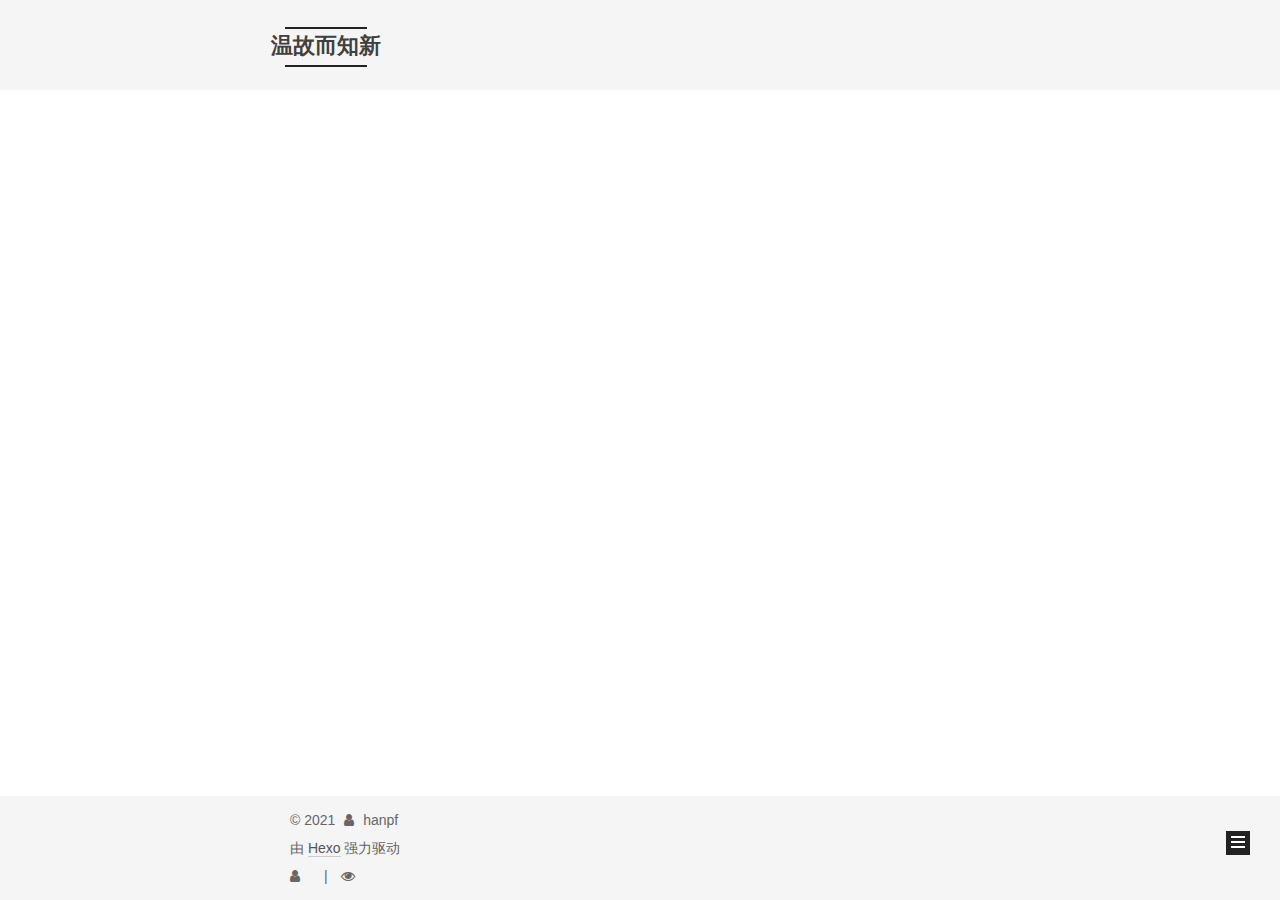
<file: archives/2021/index.html>
<!DOCTYPE html>



  


<html class="theme-next mist use-motion" lang="zh-Hans">
<head>
  <meta charset="UTF-8"/>
<meta http-equiv="X-UA-Compatible" content="IE=edge" />
<meta name="viewport" content="width=device-width, initial-scale=1, maximum-scale=1"/>
<meta name="theme-color" content="#222">









<meta http-equiv="Cache-Control" content="no-transform" />
<meta http-equiv="Cache-Control" content="no-siteapp" />
















  
  
  <link href="/lib/fancybox/source/jquery.fancybox.css?v=2.1.5" rel="stylesheet" type="text/css" />







<link href="/lib/font-awesome/css/font-awesome.min.css?v=4.6.2" rel="stylesheet" type="text/css" />

<link href="/css/main.css?v=5.1.4" rel="stylesheet" type="text/css" />


  <link rel="apple-touch-icon" sizes="180x180" href="/images/apple-touch-icon-next.png?v=5.1.4">


  <link rel="icon" type="image/png" sizes="32x32" href="/images/favicon-32x32-next.png?v=5.1.4">


  <link rel="icon" type="image/png" sizes="16x16" href="/images/favicon-16x16-next.png?v=5.1.4">


  <link rel="mask-icon" href="/images/logo.svg?v=5.1.4" color="#222">





  <meta name="keywords" content="Hexo, NexT" />










<meta property="og:type" content="website">
<meta property="og:title" content="温故而知新">
<meta property="og:url" content="https://hanpf.github.io/archives/2021/index.html">
<meta property="og:site_name" content="温故而知新">
<meta property="og:locale">
<meta property="article:author" content="hanpf">
<meta name="twitter:card" content="summary">



<script type="text/javascript" id="hexo.configurations">
  var NexT = window.NexT || {};
  var CONFIG = {
    root: '',
    scheme: 'Mist',
    version: '5.1.4',
    sidebar: {"position":"left","display":"post","offset":12,"b2t":false,"scrollpercent":false,"onmobile":false},
    fancybox: true,
    tabs: true,
    motion: {"enable":true,"async":false,"transition":{"post_block":"fadeIn","post_header":"slideDownIn","post_body":"slideDownIn","coll_header":"slideLeftIn","sidebar":"slideUpIn"}},
    duoshuo: {
      userId: '0',
      author: '博主'
    },
    algolia: {
      applicationID: '',
      apiKey: '',
      indexName: '',
      hits: {"per_page":10},
      labels: {"input_placeholder":"Search for Posts","hits_empty":"We didn't find any results for the search: ${query}","hits_stats":"${hits} results found in ${time} ms"}
    }
  };
</script>



  <link rel="canonical" href="https://hanpf.github.io/archives/2021/"/>





  <title>归档 | 温故而知新</title>
  








<meta name="generator" content="Hexo 5.4.0"></head>

<body itemscope itemtype="http://schema.org/WebPage" lang="zh-Hans">

  
  
    
  

  <div class="container sidebar-position-left page-archive">
    <div class="headband"></div>

    <header id="header" class="header" itemscope itemtype="http://schema.org/WPHeader">
      <div class="header-inner"><div class="site-brand-wrapper">
  <div class="site-meta ">
    

    <div class="custom-logo-site-title">
      <a href="/"  class="brand" rel="start">
        <span class="logo-line-before"><i></i></span>
        <span class="site-title">温故而知新</span>
        <span class="logo-line-after"><i></i></span>
      </a>
    </div>
      
        <p class="site-subtitle"></p>
      
  </div>

  <div class="site-nav-toggle">
    <button>
      <span class="btn-bar"></span>
      <span class="btn-bar"></span>
      <span class="btn-bar"></span>
    </button>
  </div>
</div>

<nav class="site-nav">
  

  
    <ul id="menu" class="menu">
      
        
        <li class="menu-item menu-item-home">
          <a href="/" rel="section">
            
              <i class="menu-item-icon fa fa-fw fa-home"></i> <br />
            
            首页
          </a>
        </li>
      
        
        <li class="menu-item menu-item-about">
          <a href="/about/" rel="section">
            
              <i class="menu-item-icon fa fa-fw fa-user"></i> <br />
            
            关于
          </a>
        </li>
      
        
        <li class="menu-item menu-item-categories">
          <a href="/categories/" rel="section">
            
              <i class="menu-item-icon fa fa-fw fa-th"></i> <br />
            
            分类
          </a>
        </li>
      
        
        <li class="menu-item menu-item-archives">
          <a href="/archives/" rel="section">
            
              <i class="menu-item-icon fa fa-fw fa-archive"></i> <br />
            
            归档
          </a>
        </li>
      

      
        <li class="menu-item menu-item-search">
          
            <a href="javascript:;" class="popup-trigger">
          
            
              <i class="menu-item-icon fa fa-search fa-fw"></i> <br />
            
            搜索
          </a>
        </li>
      
    </ul>
  

  
    <div class="site-search">
      
  <div class="popup search-popup local-search-popup">
  <div class="local-search-header clearfix">
    <span class="search-icon">
      <i class="fa fa-search"></i>
    </span>
    <span class="popup-btn-close">
      <i class="fa fa-times-circle"></i>
    </span>
    <div class="local-search-input-wrapper">
      <input autocomplete="off"
             placeholder="搜索..." spellcheck="false"
             type="text" id="local-search-input">
    </div>
  </div>
  <div id="local-search-result"></div>
</div>



    </div>
  
</nav>



 </div>
    </header>

    <main id="main" class="main">
      <div class="main-inner">
        <div class="content-wrap">
          <div id="content" class="content">
            

  
  
  
  <div class="post-block archive">
    <div id="posts" class="posts-collapse">
      <span class="archive-move-on"></span>

      <span class="archive-page-counter">
        
        
        
          
        
        嗯..! 目前共计 4 篇日志。 继续努力。
      </span>

      

        
        
        

        
          
          <div class="collection-title">
            <h1 class="archive-year" id="archive-year-2021">2021</h1>
          </div>
        
        

        

  <article class="post post-type-normal" itemscope itemtype="http://schema.org/Article">
    <header class="post-header">

      <h2 class="post-title">
        
            <a class="post-title-link" href="/2021/04/23/Sentinel/" itemprop="url">
              
                <span itemprop="name">熔断器-Sentinel</span>
              
            </a>
        
      </h2>

      <div class="post-meta">
        <time class="post-time" itemprop="dateCreated"
              datetime="2021-04-23T22:12:47+08:00"
              content="2021-04-23" >
          04-23
        </time>
      </div>

    </header>
  </article>



      

        
        
        

        
        

        

  <article class="post post-type-normal" itemscope itemtype="http://schema.org/Article">
    <header class="post-header">

      <h2 class="post-title">
        
            <a class="post-title-link" href="/2021/04/14/springboot%E5%AE%9E%E6%88%98%E4%B8%80/" itemprop="url">
              
                <span itemprop="name">springboot实战一</span>
              
            </a>
        
      </h2>

      <div class="post-meta">
        <time class="post-time" itemprop="dateCreated"
              datetime="2021-04-14T21:45:47+08:00"
              content="2021-04-14" >
          04-14
        </time>
      </div>

    </header>
  </article>



      

        
        
        

        
        

        

  <article class="post post-type-normal" itemscope itemtype="http://schema.org/Article">
    <header class="post-header">

      <h2 class="post-title">
        
            <a class="post-title-link" href="/2021/04/11/day1/" itemprop="url">
              
                <span itemprop="name">day1</span>
              
            </a>
        
      </h2>

      <div class="post-meta">
        <time class="post-time" itemprop="dateCreated"
              datetime="2021-04-11T18:58:01+08:00"
              content="2021-04-11" >
          04-11
        </time>
      </div>

    </header>
  </article>



      

        
        
        

        
        

        

  <article class="post post-type-normal" itemscope itemtype="http://schema.org/Article">
    <header class="post-header">

      <h2 class="post-title">
        
            <a class="post-title-link" href="/2021/04/11/hello-world/" itemprop="url">
              
                <span itemprop="name">Hello World</span>
              
            </a>
        
      </h2>

      <div class="post-meta">
        <time class="post-time" itemprop="dateCreated"
              datetime="2021-04-11T17:58:12+08:00"
              content="2021-04-11" >
          04-11
        </time>
      </div>

    </header>
  </article>



      

    </div>
  </div>
  
  
  

  



          </div>
          


          

        </div>
        
          
  
  <div class="sidebar-toggle">
    <div class="sidebar-toggle-line-wrap">
      <span class="sidebar-toggle-line sidebar-toggle-line-first"></span>
      <span class="sidebar-toggle-line sidebar-toggle-line-middle"></span>
      <span class="sidebar-toggle-line sidebar-toggle-line-last"></span>
    </div>
  </div>

  <aside id="sidebar" class="sidebar">
    
    <div class="sidebar-inner">

      

      

      <section class="site-overview-wrap sidebar-panel sidebar-panel-active">
        <div class="site-overview">
          <div class="site-author motion-element" itemprop="author" itemscope itemtype="http://schema.org/Person">
            
              <p class="site-author-name" itemprop="name"></p>
              <p class="site-description motion-element" itemprop="description"></p>
          </div>

          <nav class="site-state motion-element">

            
              <div class="site-state-item site-state-posts">
              
                <a href="/archives/%7C%7C%20archive">
              
                  <span class="site-state-item-count">4</span>
                  <span class="site-state-item-name">日志</span>
                </a>
              </div>
            

            
              
              
              <div class="site-state-item site-state-categories">
                <a href="/categories/index.html">
                  <span class="site-state-item-count">4</span>
                  <span class="site-state-item-name">分类</span>
                </a>
              </div>
            

            

          </nav>

          

          

          
          

          
          

          

        </div>
      </section>

      

      

    </div>
  </aside>


        
      </div>
    </main>

    <footer id="footer" class="footer">
      <div class="footer-inner">
        <div class="copyright">&copy; <span itemprop="copyrightYear">2021</span>
  <span class="with-love">
    <i class="fa fa-user"></i>
  </span>
  <span class="author" itemprop="copyrightHolder">hanpf</span>

  
</div>


  <div class="powered-by">由 <a class="theme-link" target="_blank" href="https://hexo.io">Hexo</a> 强力驱动</div>








        
<div class="busuanzi-count">
  <script async src="https://dn-lbstatics.qbox.me/busuanzi/2.3/busuanzi.pure.mini.js"></script>

  
    <span class="site-uv">
      <i class="fa fa-user"></i>
      <span class="busuanzi-value" id="busuanzi_value_site_uv"></span>
      
    </span>
  

  
    <span class="site-pv">
      <i class="fa fa-eye"></i>
      <span class="busuanzi-value" id="busuanzi_value_site_pv"></span>
      
    </span>
  
</div>








        
      </div>
    </footer>

    
      <div class="back-to-top">
        <i class="fa fa-arrow-up"></i>
        
      </div>
    

    

  </div>

  

<script type="text/javascript">
  if (Object.prototype.toString.call(window.Promise) !== '[object Function]') {
    window.Promise = null;
  }
</script>









  












  
  
    <script type="text/javascript" src="/lib/jquery/index.js?v=2.1.3"></script>
  

  
  
    <script type="text/javascript" src="/lib/fastclick/lib/fastclick.min.js?v=1.0.6"></script>
  

  
  
    <script type="text/javascript" src="/lib/jquery_lazyload/jquery.lazyload.js?v=1.9.7"></script>
  

  
  
    <script type="text/javascript" src="/lib/velocity/velocity.min.js?v=1.2.1"></script>
  

  
  
    <script type="text/javascript" src="/lib/velocity/velocity.ui.min.js?v=1.2.1"></script>
  

  
  
    <script type="text/javascript" src="/lib/fancybox/source/jquery.fancybox.pack.js?v=2.1.5"></script>
  


  


  <script type="text/javascript" src="/js/src/utils.js?v=5.1.4"></script>

  <script type="text/javascript" src="/js/src/motion.js?v=5.1.4"></script>



  
  

  

  


  <script type="text/javascript" src="/js/src/bootstrap.js?v=5.1.4"></script>



  


  




	





  





  












  

  <script type="text/javascript">
    // Popup Window;
    var isfetched = false;
    var isXml = true;
    // Search DB path;
    var search_path = "./public/search.xml";
    if (search_path.length === 0) {
      search_path = "search.xml";
    } else if (/json$/i.test(search_path)) {
      isXml = false;
    }
    var path = "/" + search_path;
    // monitor main search box;

    var onPopupClose = function (e) {
      $('.popup').hide();
      $('#local-search-input').val('');
      $('.search-result-list').remove();
      $('#no-result').remove();
      $(".local-search-pop-overlay").remove();
      $('body').css('overflow', '');
    }

    function proceedsearch() {
      $("body")
        .append('<div class="search-popup-overlay local-search-pop-overlay"></div>')
        .css('overflow', 'hidden');
      $('.search-popup-overlay').click(onPopupClose);
      $('.popup').toggle();
      var $localSearchInput = $('#local-search-input');
      $localSearchInput.attr("autocapitalize", "none");
      $localSearchInput.attr("autocorrect", "off");
      $localSearchInput.focus();
    }

    // search function;
    var searchFunc = function(path, search_id, content_id) {
      'use strict';

      // start loading animation
      $("body")
        .append('<div class="search-popup-overlay local-search-pop-overlay">' +
          '<div id="search-loading-icon">' +
          '<i class="fa fa-spinner fa-pulse fa-5x fa-fw"></i>' +
          '</div>' +
          '</div>')
        .css('overflow', 'hidden');
      $("#search-loading-icon").css('margin', '20% auto 0 auto').css('text-align', 'center');

      $.ajax({
        url: path,
        dataType: isXml ? "xml" : "json",
        async: true,
        success: function(res) {
          // get the contents from search data
          isfetched = true;
          $('.popup').detach().appendTo('.header-inner');
          var datas = isXml ? $("entry", res).map(function() {
            return {
              title: $("title", this).text(),
              content: $("content",this).text(),
              url: $("url" , this).text()
            };
          }).get() : res;
          var input = document.getElementById(search_id);
          var resultContent = document.getElementById(content_id);
          var inputEventFunction = function() {
            var searchText = input.value.trim().toLowerCase();
            var keywords = searchText.split(/[\s\-]+/);
            if (keywords.length > 1) {
              keywords.push(searchText);
            }
            var resultItems = [];
            if (searchText.length > 0) {
              // perform local searching
              datas.forEach(function(data) {
                var isMatch = false;
                var hitCount = 0;
                var searchTextCount = 0;
                var title = data.title.trim();
                var titleInLowerCase = title.toLowerCase();
                var content = data.content.trim().replace(/<[^>]+>/g,"");
                var contentInLowerCase = content.toLowerCase();
                var articleUrl = decodeURIComponent(data.url);
                var indexOfTitle = [];
                var indexOfContent = [];
                // only match articles with not empty titles
                if(title != '') {
                  keywords.forEach(function(keyword) {
                    function getIndexByWord(word, text, caseSensitive) {
                      var wordLen = word.length;
                      if (wordLen === 0) {
                        return [];
                      }
                      var startPosition = 0, position = [], index = [];
                      if (!caseSensitive) {
                        text = text.toLowerCase();
                        word = word.toLowerCase();
                      }
                      while ((position = text.indexOf(word, startPosition)) > -1) {
                        index.push({position: position, word: word});
                        startPosition = position + wordLen;
                      }
                      return index;
                    }

                    indexOfTitle = indexOfTitle.concat(getIndexByWord(keyword, titleInLowerCase, false));
                    indexOfContent = indexOfContent.concat(getIndexByWord(keyword, contentInLowerCase, false));
                  });
                  if (indexOfTitle.length > 0 || indexOfContent.length > 0) {
                    isMatch = true;
                    hitCount = indexOfTitle.length + indexOfContent.length;
                  }
                }

                // show search results

                if (isMatch) {
                  // sort index by position of keyword

                  [indexOfTitle, indexOfContent].forEach(function (index) {
                    index.sort(function (itemLeft, itemRight) {
                      if (itemRight.position !== itemLeft.position) {
                        return itemRight.position - itemLeft.position;
                      } else {
                        return itemLeft.word.length - itemRight.word.length;
                      }
                    });
                  });

                  // merge hits into slices

                  function mergeIntoSlice(text, start, end, index) {
                    var item = index[index.length - 1];
                    var position = item.position;
                    var word = item.word;
                    var hits = [];
                    var searchTextCountInSlice = 0;
                    while (position + word.length <= end && index.length != 0) {
                      if (word === searchText) {
                        searchTextCountInSlice++;
                      }
                      hits.push({position: position, length: word.length});
                      var wordEnd = position + word.length;

                      // move to next position of hit

                      index.pop();
                      while (index.length != 0) {
                        item = index[index.length - 1];
                        position = item.position;
                        word = item.word;
                        if (wordEnd > position) {
                          index.pop();
                        } else {
                          break;
                        }
                      }
                    }
                    searchTextCount += searchTextCountInSlice;
                    return {
                      hits: hits,
                      start: start,
                      end: end,
                      searchTextCount: searchTextCountInSlice
                    };
                  }

                  var slicesOfTitle = [];
                  if (indexOfTitle.length != 0) {
                    slicesOfTitle.push(mergeIntoSlice(title, 0, title.length, indexOfTitle));
                  }

                  var slicesOfContent = [];
                  while (indexOfContent.length != 0) {
                    var item = indexOfContent[indexOfContent.length - 1];
                    var position = item.position;
                    var word = item.word;
                    // cut out 100 characters
                    var start = position - 20;
                    var end = position + 80;
                    if(start < 0){
                      start = 0;
                    }
                    if (end < position + word.length) {
                      end = position + word.length;
                    }
                    if(end > content.length){
                      end = content.length;
                    }
                    slicesOfContent.push(mergeIntoSlice(content, start, end, indexOfContent));
                  }

                  // sort slices in content by search text's count and hits' count

                  slicesOfContent.sort(function (sliceLeft, sliceRight) {
                    if (sliceLeft.searchTextCount !== sliceRight.searchTextCount) {
                      return sliceRight.searchTextCount - sliceLeft.searchTextCount;
                    } else if (sliceLeft.hits.length !== sliceRight.hits.length) {
                      return sliceRight.hits.length - sliceLeft.hits.length;
                    } else {
                      return sliceLeft.start - sliceRight.start;
                    }
                  });

                  // select top N slices in content

                  var upperBound = parseInt('1');
                  if (upperBound >= 0) {
                    slicesOfContent = slicesOfContent.slice(0, upperBound);
                  }

                  // highlight title and content

                  function highlightKeyword(text, slice) {
                    var result = '';
                    var prevEnd = slice.start;
                    slice.hits.forEach(function (hit) {
                      result += text.substring(prevEnd, hit.position);
                      var end = hit.position + hit.length;
                      result += '<b class="search-keyword">' + text.substring(hit.position, end) + '</b>';
                      prevEnd = end;
                    });
                    result += text.substring(prevEnd, slice.end);
                    return result;
                  }

                  var resultItem = '';

                  if (slicesOfTitle.length != 0) {
                    resultItem += "<li><a href='" + articleUrl + "' class='search-result-title'>" + highlightKeyword(title, slicesOfTitle[0]) + "</a>";
                  } else {
                    resultItem += "<li><a href='" + articleUrl + "' class='search-result-title'>" + title + "</a>";
                  }

                  slicesOfContent.forEach(function (slice) {
                    resultItem += "<a href='" + articleUrl + "'>" +
                      "<p class=\"search-result\">" + highlightKeyword(content, slice) +
                      "...</p>" + "</a>";
                  });

                  resultItem += "</li>";
                  resultItems.push({
                    item: resultItem,
                    searchTextCount: searchTextCount,
                    hitCount: hitCount,
                    id: resultItems.length
                  });
                }
              })
            };
            if (keywords.length === 1 && keywords[0] === "") {
              resultContent.innerHTML = '<div id="no-result"><i class="fa fa-search fa-5x" /></div>'
            } else if (resultItems.length === 0) {
              resultContent.innerHTML = '<div id="no-result"><i class="fa fa-frown-o fa-5x" /></div>'
            } else {
              resultItems.sort(function (resultLeft, resultRight) {
                if (resultLeft.searchTextCount !== resultRight.searchTextCount) {
                  return resultRight.searchTextCount - resultLeft.searchTextCount;
                } else if (resultLeft.hitCount !== resultRight.hitCount) {
                  return resultRight.hitCount - resultLeft.hitCount;
                } else {
                  return resultRight.id - resultLeft.id;
                }
              });
              var searchResultList = '<ul class=\"search-result-list\">';
              resultItems.forEach(function (result) {
                searchResultList += result.item;
              })
              searchResultList += "</ul>";
              resultContent.innerHTML = searchResultList;
            }
          }

          if ('auto' === 'auto') {
            input.addEventListener('input', inputEventFunction);
          } else {
            $('.search-icon').click(inputEventFunction);
            input.addEventListener('keypress', function (event) {
              if (event.keyCode === 13) {
                inputEventFunction();
              }
            });
          }

          // remove loading animation
          $(".local-search-pop-overlay").remove();
          $('body').css('overflow', '');

          proceedsearch();
        }
      });
    }

    // handle and trigger popup window;
    $('.popup-trigger').click(function(e) {
      e.stopPropagation();
      if (isfetched === false) {
        searchFunc(path, 'local-search-input', 'local-search-result');
      } else {
        proceedsearch();
      };
    });

    $('.popup-btn-close').click(onPopupClose);
    $('.popup').click(function(e){
      e.stopPropagation();
    });
    $(document).on('keyup', function (event) {
      var shouldDismissSearchPopup = event.which === 27 &&
        $('.search-popup').is(':visible');
      if (shouldDismissSearchPopup) {
        onPopupClose();
      }
    });
  </script>





  

  

  

  
  

  

  

  

</body>
</html>
</file>
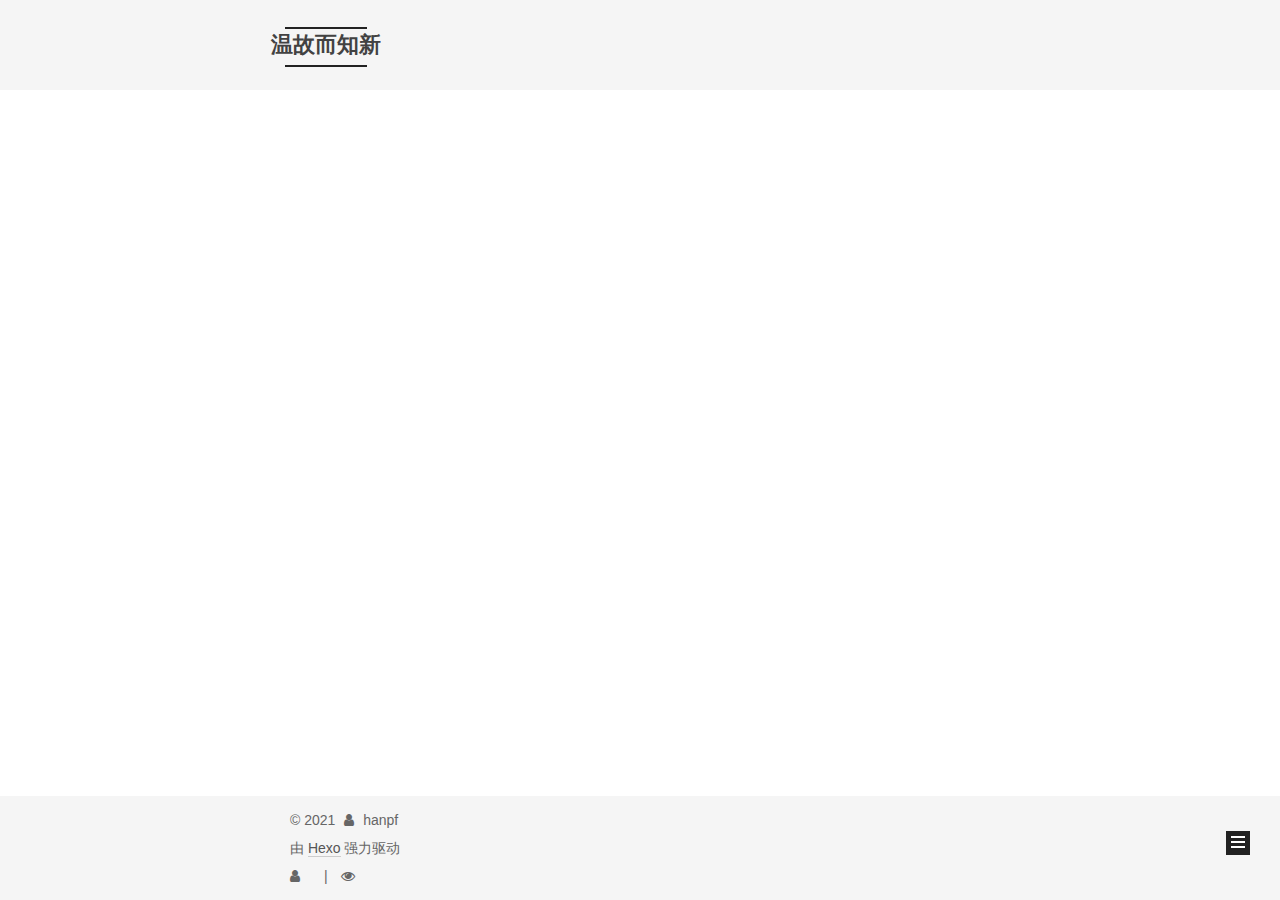
<file: categories/springboot/index.html>
<!DOCTYPE html>



  


<html class="theme-next mist use-motion" lang="zh-Hans">
<head>
  <meta charset="UTF-8"/>
<meta http-equiv="X-UA-Compatible" content="IE=edge" />
<meta name="viewport" content="width=device-width, initial-scale=1, maximum-scale=1"/>
<meta name="theme-color" content="#222">









<meta http-equiv="Cache-Control" content="no-transform" />
<meta http-equiv="Cache-Control" content="no-siteapp" />
















  
  
  <link href="/lib/fancybox/source/jquery.fancybox.css?v=2.1.5" rel="stylesheet" type="text/css" />







<link href="/lib/font-awesome/css/font-awesome.min.css?v=4.6.2" rel="stylesheet" type="text/css" />

<link href="/css/main.css?v=5.1.4" rel="stylesheet" type="text/css" />


  <link rel="apple-touch-icon" sizes="180x180" href="/images/apple-touch-icon-next.png?v=5.1.4">


  <link rel="icon" type="image/png" sizes="32x32" href="/images/favicon-32x32-next.png?v=5.1.4">


  <link rel="icon" type="image/png" sizes="16x16" href="/images/favicon-16x16-next.png?v=5.1.4">


  <link rel="mask-icon" href="/images/logo.svg?v=5.1.4" color="#222">





  <meta name="keywords" content="Hexo, NexT" />










<meta property="og:type" content="website">
<meta property="og:title" content="温故而知新">
<meta property="og:url" content="https://hanpf.github.io/categories/springboot/index.html">
<meta property="og:site_name" content="温故而知新">
<meta property="og:locale">
<meta property="article:author" content="hanpf">
<meta name="twitter:card" content="summary">



<script type="text/javascript" id="hexo.configurations">
  var NexT = window.NexT || {};
  var CONFIG = {
    root: '',
    scheme: 'Mist',
    version: '5.1.4',
    sidebar: {"position":"left","display":"post","offset":12,"b2t":false,"scrollpercent":false,"onmobile":false},
    fancybox: true,
    tabs: true,
    motion: {"enable":true,"async":false,"transition":{"post_block":"fadeIn","post_header":"slideDownIn","post_body":"slideDownIn","coll_header":"slideLeftIn","sidebar":"slideUpIn"}},
    duoshuo: {
      userId: '0',
      author: '博主'
    },
    algolia: {
      applicationID: '',
      apiKey: '',
      indexName: '',
      hits: {"per_page":10},
      labels: {"input_placeholder":"Search for Posts","hits_empty":"We didn't find any results for the search: ${query}","hits_stats":"${hits} results found in ${time} ms"}
    }
  };
</script>



  <link rel="canonical" href="https://hanpf.github.io/categories/springboot/"/>





  <title>分类: springboot | 温故而知新</title>
  








<meta name="generator" content="Hexo 5.4.0"></head>

<body itemscope itemtype="http://schema.org/WebPage" lang="zh-Hans">

  
  
    
  

  <div class="container sidebar-position-left ">
    <div class="headband"></div>

    <header id="header" class="header" itemscope itemtype="http://schema.org/WPHeader">
      <div class="header-inner"><div class="site-brand-wrapper">
  <div class="site-meta ">
    

    <div class="custom-logo-site-title">
      <a href="/"  class="brand" rel="start">
        <span class="logo-line-before"><i></i></span>
        <span class="site-title">温故而知新</span>
        <span class="logo-line-after"><i></i></span>
      </a>
    </div>
      
        <p class="site-subtitle"></p>
      
  </div>

  <div class="site-nav-toggle">
    <button>
      <span class="btn-bar"></span>
      <span class="btn-bar"></span>
      <span class="btn-bar"></span>
    </button>
  </div>
</div>

<nav class="site-nav">
  

  
    <ul id="menu" class="menu">
      
        
        <li class="menu-item menu-item-home">
          <a href="/" rel="section">
            
              <i class="menu-item-icon fa fa-fw fa-home"></i> <br />
            
            首页
          </a>
        </li>
      
        
        <li class="menu-item menu-item-about">
          <a href="/about/" rel="section">
            
              <i class="menu-item-icon fa fa-fw fa-user"></i> <br />
            
            关于
          </a>
        </li>
      
        
        <li class="menu-item menu-item-categories">
          <a href="/categories/" rel="section">
            
              <i class="menu-item-icon fa fa-fw fa-th"></i> <br />
            
            分类
          </a>
        </li>
      
        
        <li class="menu-item menu-item-archives">
          <a href="/archives/" rel="section">
            
              <i class="menu-item-icon fa fa-fw fa-archive"></i> <br />
            
            归档
          </a>
        </li>
      

      
        <li class="menu-item menu-item-search">
          
            <a href="javascript:;" class="popup-trigger">
          
            
              <i class="menu-item-icon fa fa-search fa-fw"></i> <br />
            
            搜索
          </a>
        </li>
      
    </ul>
  

  
    <div class="site-search">
      
  <div class="popup search-popup local-search-popup">
  <div class="local-search-header clearfix">
    <span class="search-icon">
      <i class="fa fa-search"></i>
    </span>
    <span class="popup-btn-close">
      <i class="fa fa-times-circle"></i>
    </span>
    <div class="local-search-input-wrapper">
      <input autocomplete="off"
             placeholder="搜索..." spellcheck="false"
             type="text" id="local-search-input">
    </div>
  </div>
  <div id="local-search-result"></div>
</div>



    </div>
  
</nav>



 </div>
    </header>

    <main id="main" class="main">
      <div class="main-inner">
        <div class="content-wrap">
          <div id="content" class="content">
            

  
  
  
  <div class="post-block category">

    <div id="posts" class="posts-collapse">
      <div class="collection-title">
        <h1>springboot<small>分类</small>
        </h1>
      </div>

      
        

  <article class="post post-type-normal" itemscope itemtype="http://schema.org/Article">
    <header class="post-header">

      <h2 class="post-title">
        
            <a class="post-title-link" href="/2021/04/14/springboot%E5%AE%9E%E6%88%98%E4%B8%80/" itemprop="url">
              
                <span itemprop="name">springboot实战一</span>
              
            </a>
        
      </h2>

      <div class="post-meta">
        <time class="post-time" itemprop="dateCreated"
              datetime="2021-04-14T21:45:47+08:00"
              content="2021-04-14" >
          04-14
        </time>
      </div>

    </header>
  </article>


      
    </div>

  </div>
  
  
  

  



          </div>
          


          

        </div>
        
          
  
  <div class="sidebar-toggle">
    <div class="sidebar-toggle-line-wrap">
      <span class="sidebar-toggle-line sidebar-toggle-line-first"></span>
      <span class="sidebar-toggle-line sidebar-toggle-line-middle"></span>
      <span class="sidebar-toggle-line sidebar-toggle-line-last"></span>
    </div>
  </div>

  <aside id="sidebar" class="sidebar">
    
    <div class="sidebar-inner">

      

      

      <section class="site-overview-wrap sidebar-panel sidebar-panel-active">
        <div class="site-overview">
          <div class="site-author motion-element" itemprop="author" itemscope itemtype="http://schema.org/Person">
            
              <p class="site-author-name" itemprop="name"></p>
              <p class="site-description motion-element" itemprop="description"></p>
          </div>

          <nav class="site-state motion-element">

            
              <div class="site-state-item site-state-posts">
              
                <a href="/archives/%7C%7C%20archive">
              
                  <span class="site-state-item-count">4</span>
                  <span class="site-state-item-name">日志</span>
                </a>
              </div>
            

            
              
              
              <div class="site-state-item site-state-categories">
                <a href="/categories/index.html">
                  <span class="site-state-item-count">4</span>
                  <span class="site-state-item-name">分类</span>
                </a>
              </div>
            

            

          </nav>

          

          

          
          

          
          

          

        </div>
      </section>

      

      

    </div>
  </aside>


        
      </div>
    </main>

    <footer id="footer" class="footer">
      <div class="footer-inner">
        <div class="copyright">&copy; <span itemprop="copyrightYear">2021</span>
  <span class="with-love">
    <i class="fa fa-user"></i>
  </span>
  <span class="author" itemprop="copyrightHolder">hanpf</span>

  
</div>


  <div class="powered-by">由 <a class="theme-link" target="_blank" href="https://hexo.io">Hexo</a> 强力驱动</div>








        
<div class="busuanzi-count">
  <script async src="https://dn-lbstatics.qbox.me/busuanzi/2.3/busuanzi.pure.mini.js"></script>

  
    <span class="site-uv">
      <i class="fa fa-user"></i>
      <span class="busuanzi-value" id="busuanzi_value_site_uv"></span>
      
    </span>
  

  
    <span class="site-pv">
      <i class="fa fa-eye"></i>
      <span class="busuanzi-value" id="busuanzi_value_site_pv"></span>
      
    </span>
  
</div>








        
      </div>
    </footer>

    
      <div class="back-to-top">
        <i class="fa fa-arrow-up"></i>
        
      </div>
    

    

  </div>

  

<script type="text/javascript">
  if (Object.prototype.toString.call(window.Promise) !== '[object Function]') {
    window.Promise = null;
  }
</script>









  












  
  
    <script type="text/javascript" src="/lib/jquery/index.js?v=2.1.3"></script>
  

  
  
    <script type="text/javascript" src="/lib/fastclick/lib/fastclick.min.js?v=1.0.6"></script>
  

  
  
    <script type="text/javascript" src="/lib/jquery_lazyload/jquery.lazyload.js?v=1.9.7"></script>
  

  
  
    <script type="text/javascript" src="/lib/velocity/velocity.min.js?v=1.2.1"></script>
  

  
  
    <script type="text/javascript" src="/lib/velocity/velocity.ui.min.js?v=1.2.1"></script>
  

  
  
    <script type="text/javascript" src="/lib/fancybox/source/jquery.fancybox.pack.js?v=2.1.5"></script>
  


  


  <script type="text/javascript" src="/js/src/utils.js?v=5.1.4"></script>

  <script type="text/javascript" src="/js/src/motion.js?v=5.1.4"></script>



  
  

  

  


  <script type="text/javascript" src="/js/src/bootstrap.js?v=5.1.4"></script>



  


  




	





  





  












  

  <script type="text/javascript">
    // Popup Window;
    var isfetched = false;
    var isXml = true;
    // Search DB path;
    var search_path = "./public/search.xml";
    if (search_path.length === 0) {
      search_path = "search.xml";
    } else if (/json$/i.test(search_path)) {
      isXml = false;
    }
    var path = "/" + search_path;
    // monitor main search box;

    var onPopupClose = function (e) {
      $('.popup').hide();
      $('#local-search-input').val('');
      $('.search-result-list').remove();
      $('#no-result').remove();
      $(".local-search-pop-overlay").remove();
      $('body').css('overflow', '');
    }

    function proceedsearch() {
      $("body")
        .append('<div class="search-popup-overlay local-search-pop-overlay"></div>')
        .css('overflow', 'hidden');
      $('.search-popup-overlay').click(onPopupClose);
      $('.popup').toggle();
      var $localSearchInput = $('#local-search-input');
      $localSearchInput.attr("autocapitalize", "none");
      $localSearchInput.attr("autocorrect", "off");
      $localSearchInput.focus();
    }

    // search function;
    var searchFunc = function(path, search_id, content_id) {
      'use strict';

      // start loading animation
      $("body")
        .append('<div class="search-popup-overlay local-search-pop-overlay">' +
          '<div id="search-loading-icon">' +
          '<i class="fa fa-spinner fa-pulse fa-5x fa-fw"></i>' +
          '</div>' +
          '</div>')
        .css('overflow', 'hidden');
      $("#search-loading-icon").css('margin', '20% auto 0 auto').css('text-align', 'center');

      $.ajax({
        url: path,
        dataType: isXml ? "xml" : "json",
        async: true,
        success: function(res) {
          // get the contents from search data
          isfetched = true;
          $('.popup').detach().appendTo('.header-inner');
          var datas = isXml ? $("entry", res).map(function() {
            return {
              title: $("title", this).text(),
              content: $("content",this).text(),
              url: $("url" , this).text()
            };
          }).get() : res;
          var input = document.getElementById(search_id);
          var resultContent = document.getElementById(content_id);
          var inputEventFunction = function() {
            var searchText = input.value.trim().toLowerCase();
            var keywords = searchText.split(/[\s\-]+/);
            if (keywords.length > 1) {
              keywords.push(searchText);
            }
            var resultItems = [];
            if (searchText.length > 0) {
              // perform local searching
              datas.forEach(function(data) {
                var isMatch = false;
                var hitCount = 0;
                var searchTextCount = 0;
                var title = data.title.trim();
                var titleInLowerCase = title.toLowerCase();
                var content = data.content.trim().replace(/<[^>]+>/g,"");
                var contentInLowerCase = content.toLowerCase();
                var articleUrl = decodeURIComponent(data.url);
                var indexOfTitle = [];
                var indexOfContent = [];
                // only match articles with not empty titles
                if(title != '') {
                  keywords.forEach(function(keyword) {
                    function getIndexByWord(word, text, caseSensitive) {
                      var wordLen = word.length;
                      if (wordLen === 0) {
                        return [];
                      }
                      var startPosition = 0, position = [], index = [];
                      if (!caseSensitive) {
                        text = text.toLowerCase();
                        word = word.toLowerCase();
                      }
                      while ((position = text.indexOf(word, startPosition)) > -1) {
                        index.push({position: position, word: word});
                        startPosition = position + wordLen;
                      }
                      return index;
                    }

                    indexOfTitle = indexOfTitle.concat(getIndexByWord(keyword, titleInLowerCase, false));
                    indexOfContent = indexOfContent.concat(getIndexByWord(keyword, contentInLowerCase, false));
                  });
                  if (indexOfTitle.length > 0 || indexOfContent.length > 0) {
                    isMatch = true;
                    hitCount = indexOfTitle.length + indexOfContent.length;
                  }
                }

                // show search results

                if (isMatch) {
                  // sort index by position of keyword

                  [indexOfTitle, indexOfContent].forEach(function (index) {
                    index.sort(function (itemLeft, itemRight) {
                      if (itemRight.position !== itemLeft.position) {
                        return itemRight.position - itemLeft.position;
                      } else {
                        return itemLeft.word.length - itemRight.word.length;
                      }
                    });
                  });

                  // merge hits into slices

                  function mergeIntoSlice(text, start, end, index) {
                    var item = index[index.length - 1];
                    var position = item.position;
                    var word = item.word;
                    var hits = [];
                    var searchTextCountInSlice = 0;
                    while (position + word.length <= end && index.length != 0) {
                      if (word === searchText) {
                        searchTextCountInSlice++;
                      }
                      hits.push({position: position, length: word.length});
                      var wordEnd = position + word.length;

                      // move to next position of hit

                      index.pop();
                      while (index.length != 0) {
                        item = index[index.length - 1];
                        position = item.position;
                        word = item.word;
                        if (wordEnd > position) {
                          index.pop();
                        } else {
                          break;
                        }
                      }
                    }
                    searchTextCount += searchTextCountInSlice;
                    return {
                      hits: hits,
                      start: start,
                      end: end,
                      searchTextCount: searchTextCountInSlice
                    };
                  }

                  var slicesOfTitle = [];
                  if (indexOfTitle.length != 0) {
                    slicesOfTitle.push(mergeIntoSlice(title, 0, title.length, indexOfTitle));
                  }

                  var slicesOfContent = [];
                  while (indexOfContent.length != 0) {
                    var item = indexOfContent[indexOfContent.length - 1];
                    var position = item.position;
                    var word = item.word;
                    // cut out 100 characters
                    var start = position - 20;
                    var end = position + 80;
                    if(start < 0){
                      start = 0;
                    }
                    if (end < position + word.length) {
                      end = position + word.length;
                    }
                    if(end > content.length){
                      end = content.length;
                    }
                    slicesOfContent.push(mergeIntoSlice(content, start, end, indexOfContent));
                  }

                  // sort slices in content by search text's count and hits' count

                  slicesOfContent.sort(function (sliceLeft, sliceRight) {
                    if (sliceLeft.searchTextCount !== sliceRight.searchTextCount) {
                      return sliceRight.searchTextCount - sliceLeft.searchTextCount;
                    } else if (sliceLeft.hits.length !== sliceRight.hits.length) {
                      return sliceRight.hits.length - sliceLeft.hits.length;
                    } else {
                      return sliceLeft.start - sliceRight.start;
                    }
                  });

                  // select top N slices in content

                  var upperBound = parseInt('1');
                  if (upperBound >= 0) {
                    slicesOfContent = slicesOfContent.slice(0, upperBound);
                  }

                  // highlight title and content

                  function highlightKeyword(text, slice) {
                    var result = '';
                    var prevEnd = slice.start;
                    slice.hits.forEach(function (hit) {
                      result += text.substring(prevEnd, hit.position);
                      var end = hit.position + hit.length;
                      result += '<b class="search-keyword">' + text.substring(hit.position, end) + '</b>';
                      prevEnd = end;
                    });
                    result += text.substring(prevEnd, slice.end);
                    return result;
                  }

                  var resultItem = '';

                  if (slicesOfTitle.length != 0) {
                    resultItem += "<li><a href='" + articleUrl + "' class='search-result-title'>" + highlightKeyword(title, slicesOfTitle[0]) + "</a>";
                  } else {
                    resultItem += "<li><a href='" + articleUrl + "' class='search-result-title'>" + title + "</a>";
                  }

                  slicesOfContent.forEach(function (slice) {
                    resultItem += "<a href='" + articleUrl + "'>" +
                      "<p class=\"search-result\">" + highlightKeyword(content, slice) +
                      "...</p>" + "</a>";
                  });

                  resultItem += "</li>";
                  resultItems.push({
                    item: resultItem,
                    searchTextCount: searchTextCount,
                    hitCount: hitCount,
                    id: resultItems.length
                  });
                }
              })
            };
            if (keywords.length === 1 && keywords[0] === "") {
              resultContent.innerHTML = '<div id="no-result"><i class="fa fa-search fa-5x" /></div>'
            } else if (resultItems.length === 0) {
              resultContent.innerHTML = '<div id="no-result"><i class="fa fa-frown-o fa-5x" /></div>'
            } else {
              resultItems.sort(function (resultLeft, resultRight) {
                if (resultLeft.searchTextCount !== resultRight.searchTextCount) {
                  return resultRight.searchTextCount - resultLeft.searchTextCount;
                } else if (resultLeft.hitCount !== resultRight.hitCount) {
                  return resultRight.hitCount - resultLeft.hitCount;
                } else {
                  return resultRight.id - resultLeft.id;
                }
              });
              var searchResultList = '<ul class=\"search-result-list\">';
              resultItems.forEach(function (result) {
                searchResultList += result.item;
              })
              searchResultList += "</ul>";
              resultContent.innerHTML = searchResultList;
            }
          }

          if ('auto' === 'auto') {
            input.addEventListener('input', inputEventFunction);
          } else {
            $('.search-icon').click(inputEventFunction);
            input.addEventListener('keypress', function (event) {
              if (event.keyCode === 13) {
                inputEventFunction();
              }
            });
          }

          // remove loading animation
          $(".local-search-pop-overlay").remove();
          $('body').css('overflow', '');

          proceedsearch();
        }
      });
    }

    // handle and trigger popup window;
    $('.popup-trigger').click(function(e) {
      e.stopPropagation();
      if (isfetched === false) {
        searchFunc(path, 'local-search-input', 'local-search-result');
      } else {
        proceedsearch();
      };
    });

    $('.popup-btn-close').click(onPopupClose);
    $('.popup').click(function(e){
      e.stopPropagation();
    });
    $(document).on('keyup', function (event) {
      var shouldDismissSearchPopup = event.which === 27 &&
        $('.search-popup').is(':visible');
      if (shouldDismissSearchPopup) {
        onPopupClose();
      }
    });
  </script>





  

  

  

  
  

  

  

  

</body>
</html>
</file>
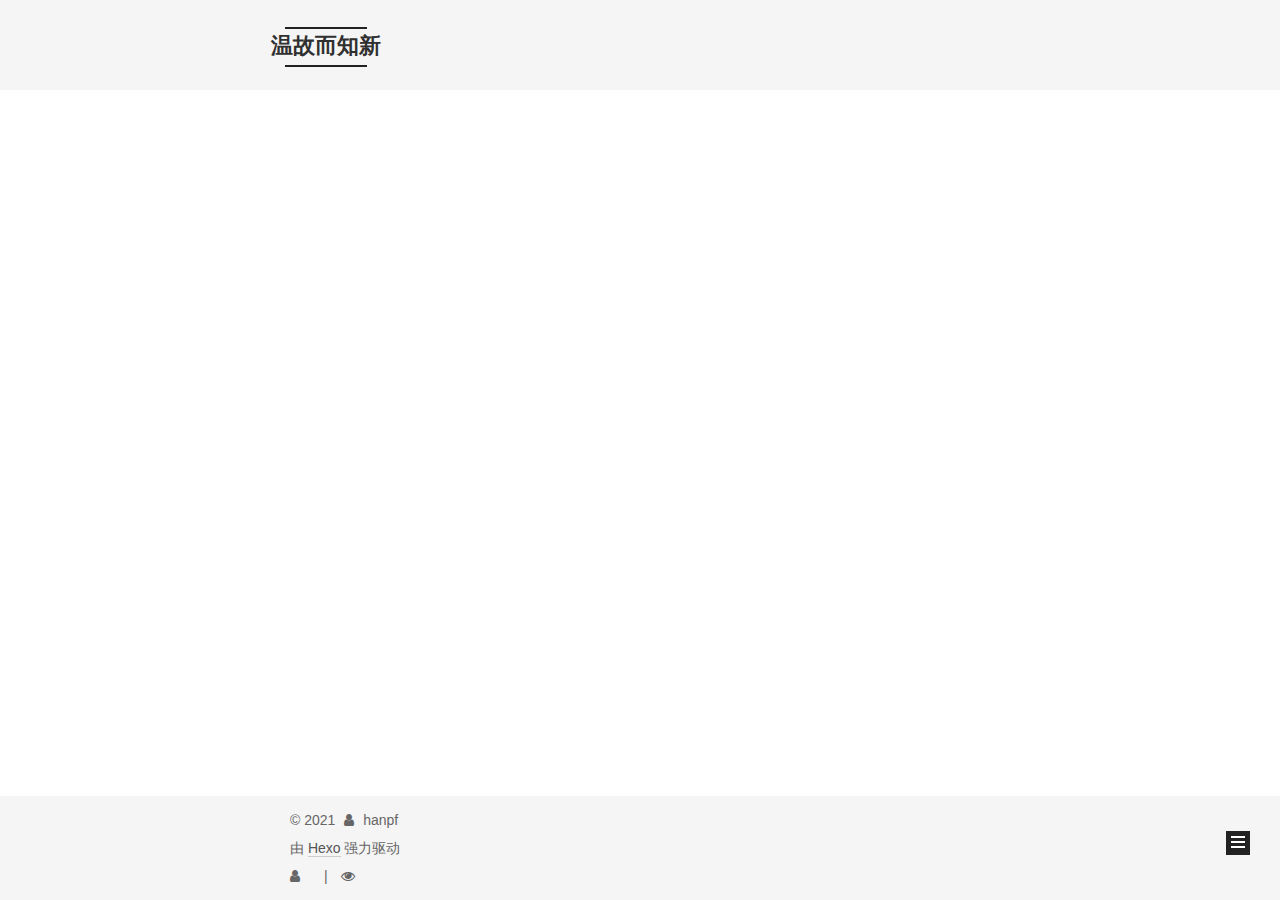
<file: categories/启蒙/index.html>
<!DOCTYPE html>



  


<html class="theme-next mist use-motion" lang="zh-Hans">
<head>
  <meta charset="UTF-8"/>
<meta http-equiv="X-UA-Compatible" content="IE=edge" />
<meta name="viewport" content="width=device-width, initial-scale=1, maximum-scale=1"/>
<meta name="theme-color" content="#222">









<meta http-equiv="Cache-Control" content="no-transform" />
<meta http-equiv="Cache-Control" content="no-siteapp" />
















  
  
  <link href="/lib/fancybox/source/jquery.fancybox.css?v=2.1.5" rel="stylesheet" type="text/css" />







<link href="/lib/font-awesome/css/font-awesome.min.css?v=4.6.2" rel="stylesheet" type="text/css" />

<link href="/css/main.css?v=5.1.4" rel="stylesheet" type="text/css" />


  <link rel="apple-touch-icon" sizes="180x180" href="/images/apple-touch-icon-next.png?v=5.1.4">


  <link rel="icon" type="image/png" sizes="32x32" href="/images/favicon-32x32-next.png?v=5.1.4">


  <link rel="icon" type="image/png" sizes="16x16" href="/images/favicon-16x16-next.png?v=5.1.4">


  <link rel="mask-icon" href="/images/logo.svg?v=5.1.4" color="#222">





  <meta name="keywords" content="Hexo, NexT" />










<meta property="og:type" content="website">
<meta property="og:title" content="温故而知新">
<meta property="og:url" content="https://hanpf.github.io/categories/%E5%90%AF%E8%92%99/index.html">
<meta property="og:site_name" content="温故而知新">
<meta property="og:locale">
<meta property="article:author" content="hanpf">
<meta name="twitter:card" content="summary">



<script type="text/javascript" id="hexo.configurations">
  var NexT = window.NexT || {};
  var CONFIG = {
    root: '',
    scheme: 'Mist',
    version: '5.1.4',
    sidebar: {"position":"left","display":"post","offset":12,"b2t":false,"scrollpercent":false,"onmobile":false},
    fancybox: true,
    tabs: true,
    motion: {"enable":true,"async":false,"transition":{"post_block":"fadeIn","post_header":"slideDownIn","post_body":"slideDownIn","coll_header":"slideLeftIn","sidebar":"slideUpIn"}},
    duoshuo: {
      userId: '0',
      author: '博主'
    },
    algolia: {
      applicationID: '',
      apiKey: '',
      indexName: '',
      hits: {"per_page":10},
      labels: {"input_placeholder":"Search for Posts","hits_empty":"We didn't find any results for the search: ${query}","hits_stats":"${hits} results found in ${time} ms"}
    }
  };
</script>



  <link rel="canonical" href="https://hanpf.github.io/categories/启蒙/"/>





  <title>分类: 启蒙 | 温故而知新</title>
  








<meta name="generator" content="Hexo 5.4.0"></head>

<body itemscope itemtype="http://schema.org/WebPage" lang="zh-Hans">

  
  
    
  

  <div class="container sidebar-position-left ">
    <div class="headband"></div>

    <header id="header" class="header" itemscope itemtype="http://schema.org/WPHeader">
      <div class="header-inner"><div class="site-brand-wrapper">
  <div class="site-meta ">
    

    <div class="custom-logo-site-title">
      <a href="/"  class="brand" rel="start">
        <span class="logo-line-before"><i></i></span>
        <span class="site-title">温故而知新</span>
        <span class="logo-line-after"><i></i></span>
      </a>
    </div>
      
        <p class="site-subtitle"></p>
      
  </div>

  <div class="site-nav-toggle">
    <button>
      <span class="btn-bar"></span>
      <span class="btn-bar"></span>
      <span class="btn-bar"></span>
    </button>
  </div>
</div>

<nav class="site-nav">
  

  
    <ul id="menu" class="menu">
      
        
        <li class="menu-item menu-item-home">
          <a href="/" rel="section">
            
              <i class="menu-item-icon fa fa-fw fa-home"></i> <br />
            
            首页
          </a>
        </li>
      
        
        <li class="menu-item menu-item-about">
          <a href="/about/" rel="section">
            
              <i class="menu-item-icon fa fa-fw fa-user"></i> <br />
            
            关于
          </a>
        </li>
      
        
        <li class="menu-item menu-item-categories">
          <a href="/categories/" rel="section">
            
              <i class="menu-item-icon fa fa-fw fa-th"></i> <br />
            
            分类
          </a>
        </li>
      
        
        <li class="menu-item menu-item-archives">
          <a href="/archives/" rel="section">
            
              <i class="menu-item-icon fa fa-fw fa-archive"></i> <br />
            
            归档
          </a>
        </li>
      

      
        <li class="menu-item menu-item-search">
          
            <a href="javascript:;" class="popup-trigger">
          
            
              <i class="menu-item-icon fa fa-search fa-fw"></i> <br />
            
            搜索
          </a>
        </li>
      
    </ul>
  

  
    <div class="site-search">
      
  <div class="popup search-popup local-search-popup">
  <div class="local-search-header clearfix">
    <span class="search-icon">
      <i class="fa fa-search"></i>
    </span>
    <span class="popup-btn-close">
      <i class="fa fa-times-circle"></i>
    </span>
    <div class="local-search-input-wrapper">
      <input autocomplete="off"
             placeholder="搜索..." spellcheck="false"
             type="text" id="local-search-input">
    </div>
  </div>
  <div id="local-search-result"></div>
</div>



    </div>
  
</nav>



 </div>
    </header>

    <main id="main" class="main">
      <div class="main-inner">
        <div class="content-wrap">
          <div id="content" class="content">
            

  
  
  
  <div class="post-block category">

    <div id="posts" class="posts-collapse">
      <div class="collection-title">
        <h1>启蒙<small>分类</small>
        </h1>
      </div>

      
        

  <article class="post post-type-normal" itemscope itemtype="http://schema.org/Article">
    <header class="post-header">

      <h2 class="post-title">
        
            <a class="post-title-link" href="/2021/04/11/hello-world/" itemprop="url">
              
                <span itemprop="name">Hello World</span>
              
            </a>
        
      </h2>

      <div class="post-meta">
        <time class="post-time" itemprop="dateCreated"
              datetime="2021-04-11T17:58:12+08:00"
              content="2021-04-11" >
          04-11
        </time>
      </div>

    </header>
  </article>


      
    </div>

  </div>
  
  
  

  



          </div>
          


          

        </div>
        
          
  
  <div class="sidebar-toggle">
    <div class="sidebar-toggle-line-wrap">
      <span class="sidebar-toggle-line sidebar-toggle-line-first"></span>
      <span class="sidebar-toggle-line sidebar-toggle-line-middle"></span>
      <span class="sidebar-toggle-line sidebar-toggle-line-last"></span>
    </div>
  </div>

  <aside id="sidebar" class="sidebar">
    
    <div class="sidebar-inner">

      

      

      <section class="site-overview-wrap sidebar-panel sidebar-panel-active">
        <div class="site-overview">
          <div class="site-author motion-element" itemprop="author" itemscope itemtype="http://schema.org/Person">
            
              <p class="site-author-name" itemprop="name"></p>
              <p class="site-description motion-element" itemprop="description"></p>
          </div>

          <nav class="site-state motion-element">

            
              <div class="site-state-item site-state-posts">
              
                <a href="/archives/%7C%7C%20archive">
              
                  <span class="site-state-item-count">4</span>
                  <span class="site-state-item-name">日志</span>
                </a>
              </div>
            

            
              
              
              <div class="site-state-item site-state-categories">
                <a href="/categories/index.html">
                  <span class="site-state-item-count">4</span>
                  <span class="site-state-item-name">分类</span>
                </a>
              </div>
            

            

          </nav>

          

          

          
          

          
          

          

        </div>
      </section>

      

      

    </div>
  </aside>


        
      </div>
    </main>

    <footer id="footer" class="footer">
      <div class="footer-inner">
        <div class="copyright">&copy; <span itemprop="copyrightYear">2021</span>
  <span class="with-love">
    <i class="fa fa-user"></i>
  </span>
  <span class="author" itemprop="copyrightHolder">hanpf</span>

  
</div>


  <div class="powered-by">由 <a class="theme-link" target="_blank" href="https://hexo.io">Hexo</a> 强力驱动</div>








        
<div class="busuanzi-count">
  <script async src="https://dn-lbstatics.qbox.me/busuanzi/2.3/busuanzi.pure.mini.js"></script>

  
    <span class="site-uv">
      <i class="fa fa-user"></i>
      <span class="busuanzi-value" id="busuanzi_value_site_uv"></span>
      
    </span>
  

  
    <span class="site-pv">
      <i class="fa fa-eye"></i>
      <span class="busuanzi-value" id="busuanzi_value_site_pv"></span>
      
    </span>
  
</div>








        
      </div>
    </footer>

    
      <div class="back-to-top">
        <i class="fa fa-arrow-up"></i>
        
      </div>
    

    

  </div>

  

<script type="text/javascript">
  if (Object.prototype.toString.call(window.Promise) !== '[object Function]') {
    window.Promise = null;
  }
</script>









  












  
  
    <script type="text/javascript" src="/lib/jquery/index.js?v=2.1.3"></script>
  

  
  
    <script type="text/javascript" src="/lib/fastclick/lib/fastclick.min.js?v=1.0.6"></script>
  

  
  
    <script type="text/javascript" src="/lib/jquery_lazyload/jquery.lazyload.js?v=1.9.7"></script>
  

  
  
    <script type="text/javascript" src="/lib/velocity/velocity.min.js?v=1.2.1"></script>
  

  
  
    <script type="text/javascript" src="/lib/velocity/velocity.ui.min.js?v=1.2.1"></script>
  

  
  
    <script type="text/javascript" src="/lib/fancybox/source/jquery.fancybox.pack.js?v=2.1.5"></script>
  


  


  <script type="text/javascript" src="/js/src/utils.js?v=5.1.4"></script>

  <script type="text/javascript" src="/js/src/motion.js?v=5.1.4"></script>



  
  

  

  


  <script type="text/javascript" src="/js/src/bootstrap.js?v=5.1.4"></script>



  


  




	





  





  












  

  <script type="text/javascript">
    // Popup Window;
    var isfetched = false;
    var isXml = true;
    // Search DB path;
    var search_path = "./public/search.xml";
    if (search_path.length === 0) {
      search_path = "search.xml";
    } else if (/json$/i.test(search_path)) {
      isXml = false;
    }
    var path = "/" + search_path;
    // monitor main search box;

    var onPopupClose = function (e) {
      $('.popup').hide();
      $('#local-search-input').val('');
      $('.search-result-list').remove();
      $('#no-result').remove();
      $(".local-search-pop-overlay").remove();
      $('body').css('overflow', '');
    }

    function proceedsearch() {
      $("body")
        .append('<div class="search-popup-overlay local-search-pop-overlay"></div>')
        .css('overflow', 'hidden');
      $('.search-popup-overlay').click(onPopupClose);
      $('.popup').toggle();
      var $localSearchInput = $('#local-search-input');
      $localSearchInput.attr("autocapitalize", "none");
      $localSearchInput.attr("autocorrect", "off");
      $localSearchInput.focus();
    }

    // search function;
    var searchFunc = function(path, search_id, content_id) {
      'use strict';

      // start loading animation
      $("body")
        .append('<div class="search-popup-overlay local-search-pop-overlay">' +
          '<div id="search-loading-icon">' +
          '<i class="fa fa-spinner fa-pulse fa-5x fa-fw"></i>' +
          '</div>' +
          '</div>')
        .css('overflow', 'hidden');
      $("#search-loading-icon").css('margin', '20% auto 0 auto').css('text-align', 'center');

      $.ajax({
        url: path,
        dataType: isXml ? "xml" : "json",
        async: true,
        success: function(res) {
          // get the contents from search data
          isfetched = true;
          $('.popup').detach().appendTo('.header-inner');
          var datas = isXml ? $("entry", res).map(function() {
            return {
              title: $("title", this).text(),
              content: $("content",this).text(),
              url: $("url" , this).text()
            };
          }).get() : res;
          var input = document.getElementById(search_id);
          var resultContent = document.getElementById(content_id);
          var inputEventFunction = function() {
            var searchText = input.value.trim().toLowerCase();
            var keywords = searchText.split(/[\s\-]+/);
            if (keywords.length > 1) {
              keywords.push(searchText);
            }
            var resultItems = [];
            if (searchText.length > 0) {
              // perform local searching
              datas.forEach(function(data) {
                var isMatch = false;
                var hitCount = 0;
                var searchTextCount = 0;
                var title = data.title.trim();
                var titleInLowerCase = title.toLowerCase();
                var content = data.content.trim().replace(/<[^>]+>/g,"");
                var contentInLowerCase = content.toLowerCase();
                var articleUrl = decodeURIComponent(data.url);
                var indexOfTitle = [];
                var indexOfContent = [];
                // only match articles with not empty titles
                if(title != '') {
                  keywords.forEach(function(keyword) {
                    function getIndexByWord(word, text, caseSensitive) {
                      var wordLen = word.length;
                      if (wordLen === 0) {
                        return [];
                      }
                      var startPosition = 0, position = [], index = [];
                      if (!caseSensitive) {
                        text = text.toLowerCase();
                        word = word.toLowerCase();
                      }
                      while ((position = text.indexOf(word, startPosition)) > -1) {
                        index.push({position: position, word: word});
                        startPosition = position + wordLen;
                      }
                      return index;
                    }

                    indexOfTitle = indexOfTitle.concat(getIndexByWord(keyword, titleInLowerCase, false));
                    indexOfContent = indexOfContent.concat(getIndexByWord(keyword, contentInLowerCase, false));
                  });
                  if (indexOfTitle.length > 0 || indexOfContent.length > 0) {
                    isMatch = true;
                    hitCount = indexOfTitle.length + indexOfContent.length;
                  }
                }

                // show search results

                if (isMatch) {
                  // sort index by position of keyword

                  [indexOfTitle, indexOfContent].forEach(function (index) {
                    index.sort(function (itemLeft, itemRight) {
                      if (itemRight.position !== itemLeft.position) {
                        return itemRight.position - itemLeft.position;
                      } else {
                        return itemLeft.word.length - itemRight.word.length;
                      }
                    });
                  });

                  // merge hits into slices

                  function mergeIntoSlice(text, start, end, index) {
                    var item = index[index.length - 1];
                    var position = item.position;
                    var word = item.word;
                    var hits = [];
                    var searchTextCountInSlice = 0;
                    while (position + word.length <= end && index.length != 0) {
                      if (word === searchText) {
                        searchTextCountInSlice++;
                      }
                      hits.push({position: position, length: word.length});
                      var wordEnd = position + word.length;

                      // move to next position of hit

                      index.pop();
                      while (index.length != 0) {
                        item = index[index.length - 1];
                        position = item.position;
                        word = item.word;
                        if (wordEnd > position) {
                          index.pop();
                        } else {
                          break;
                        }
                      }
                    }
                    searchTextCount += searchTextCountInSlice;
                    return {
                      hits: hits,
                      start: start,
                      end: end,
                      searchTextCount: searchTextCountInSlice
                    };
                  }

                  var slicesOfTitle = [];
                  if (indexOfTitle.length != 0) {
                    slicesOfTitle.push(mergeIntoSlice(title, 0, title.length, indexOfTitle));
                  }

                  var slicesOfContent = [];
                  while (indexOfContent.length != 0) {
                    var item = indexOfContent[indexOfContent.length - 1];
                    var position = item.position;
                    var word = item.word;
                    // cut out 100 characters
                    var start = position - 20;
                    var end = position + 80;
                    if(start < 0){
                      start = 0;
                    }
                    if (end < position + word.length) {
                      end = position + word.length;
                    }
                    if(end > content.length){
                      end = content.length;
                    }
                    slicesOfContent.push(mergeIntoSlice(content, start, end, indexOfContent));
                  }

                  // sort slices in content by search text's count and hits' count

                  slicesOfContent.sort(function (sliceLeft, sliceRight) {
                    if (sliceLeft.searchTextCount !== sliceRight.searchTextCount) {
                      return sliceRight.searchTextCount - sliceLeft.searchTextCount;
                    } else if (sliceLeft.hits.length !== sliceRight.hits.length) {
                      return sliceRight.hits.length - sliceLeft.hits.length;
                    } else {
                      return sliceLeft.start - sliceRight.start;
                    }
                  });

                  // select top N slices in content

                  var upperBound = parseInt('1');
                  if (upperBound >= 0) {
                    slicesOfContent = slicesOfContent.slice(0, upperBound);
                  }

                  // highlight title and content

                  function highlightKeyword(text, slice) {
                    var result = '';
                    var prevEnd = slice.start;
                    slice.hits.forEach(function (hit) {
                      result += text.substring(prevEnd, hit.position);
                      var end = hit.position + hit.length;
                      result += '<b class="search-keyword">' + text.substring(hit.position, end) + '</b>';
                      prevEnd = end;
                    });
                    result += text.substring(prevEnd, slice.end);
                    return result;
                  }

                  var resultItem = '';

                  if (slicesOfTitle.length != 0) {
                    resultItem += "<li><a href='" + articleUrl + "' class='search-result-title'>" + highlightKeyword(title, slicesOfTitle[0]) + "</a>";
                  } else {
                    resultItem += "<li><a href='" + articleUrl + "' class='search-result-title'>" + title + "</a>";
                  }

                  slicesOfContent.forEach(function (slice) {
                    resultItem += "<a href='" + articleUrl + "'>" +
                      "<p class=\"search-result\">" + highlightKeyword(content, slice) +
                      "...</p>" + "</a>";
                  });

                  resultItem += "</li>";
                  resultItems.push({
                    item: resultItem,
                    searchTextCount: searchTextCount,
                    hitCount: hitCount,
                    id: resultItems.length
                  });
                }
              })
            };
            if (keywords.length === 1 && keywords[0] === "") {
              resultContent.innerHTML = '<div id="no-result"><i class="fa fa-search fa-5x" /></div>'
            } else if (resultItems.length === 0) {
              resultContent.innerHTML = '<div id="no-result"><i class="fa fa-frown-o fa-5x" /></div>'
            } else {
              resultItems.sort(function (resultLeft, resultRight) {
                if (resultLeft.searchTextCount !== resultRight.searchTextCount) {
                  return resultRight.searchTextCount - resultLeft.searchTextCount;
                } else if (resultLeft.hitCount !== resultRight.hitCount) {
                  return resultRight.hitCount - resultLeft.hitCount;
                } else {
                  return resultRight.id - resultLeft.id;
                }
              });
              var searchResultList = '<ul class=\"search-result-list\">';
              resultItems.forEach(function (result) {
                searchResultList += result.item;
              })
              searchResultList += "</ul>";
              resultContent.innerHTML = searchResultList;
            }
          }

          if ('auto' === 'auto') {
            input.addEventListener('input', inputEventFunction);
          } else {
            $('.search-icon').click(inputEventFunction);
            input.addEventListener('keypress', function (event) {
              if (event.keyCode === 13) {
                inputEventFunction();
              }
            });
          }

          // remove loading animation
          $(".local-search-pop-overlay").remove();
          $('body').css('overflow', '');

          proceedsearch();
        }
      });
    }

    // handle and trigger popup window;
    $('.popup-trigger').click(function(e) {
      e.stopPropagation();
      if (isfetched === false) {
        searchFunc(path, 'local-search-input', 'local-search-result');
      } else {
        proceedsearch();
      };
    });

    $('.popup-btn-close').click(onPopupClose);
    $('.popup').click(function(e){
      e.stopPropagation();
    });
    $(document).on('keyup', function (event) {
      var shouldDismissSearchPopup = event.which === 27 &&
        $('.search-popup').is(':visible');
      if (shouldDismissSearchPopup) {
        onPopupClose();
      }
    });
  </script>





  

  

  

  
  

  

  

  

</body>
</html>
</file>
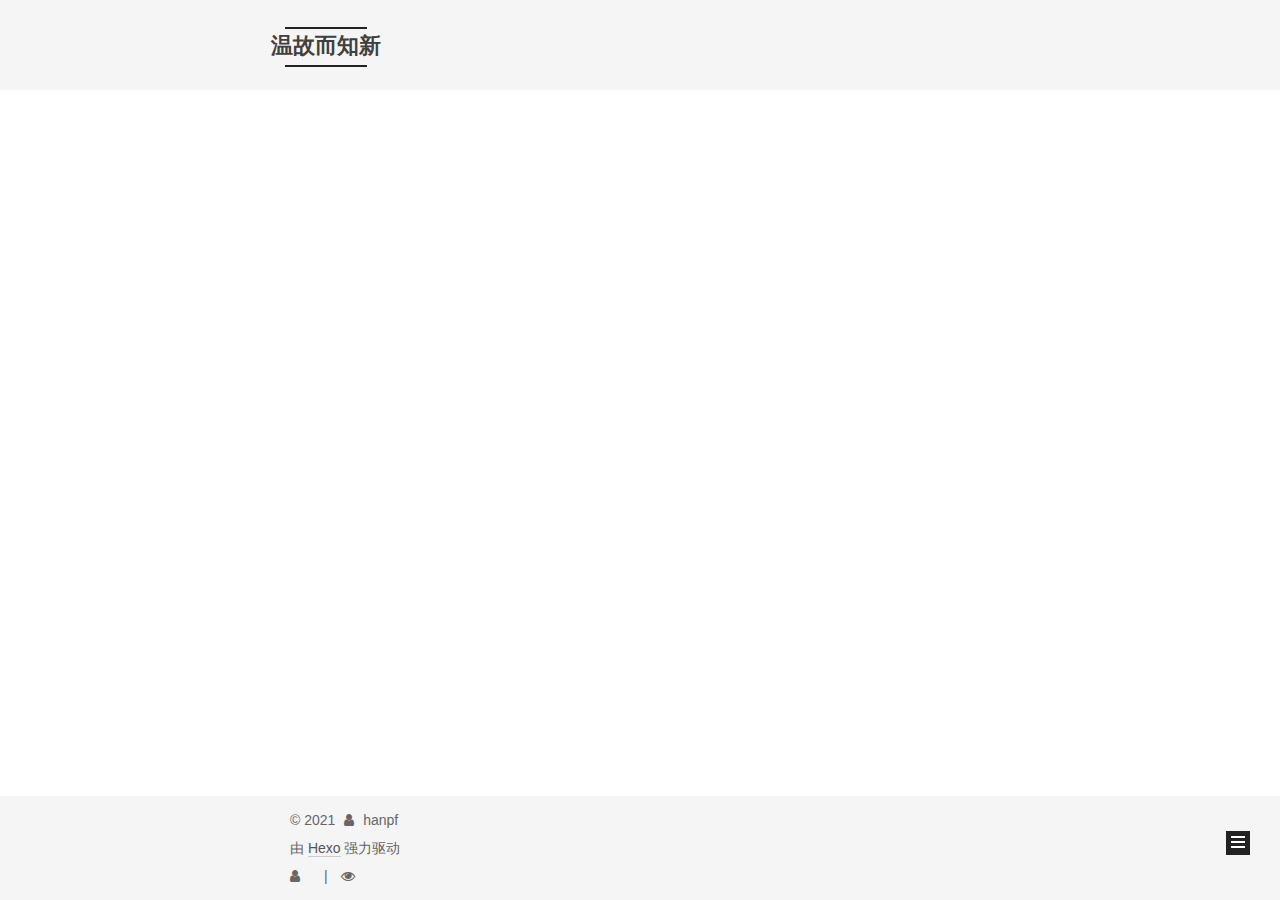
<file: categories/微服务/index.html>
<!DOCTYPE html>



  


<html class="theme-next mist use-motion" lang="zh-Hans">
<head>
  <meta charset="UTF-8"/>
<meta http-equiv="X-UA-Compatible" content="IE=edge" />
<meta name="viewport" content="width=device-width, initial-scale=1, maximum-scale=1"/>
<meta name="theme-color" content="#222">









<meta http-equiv="Cache-Control" content="no-transform" />
<meta http-equiv="Cache-Control" content="no-siteapp" />
















  
  
  <link href="/lib/fancybox/source/jquery.fancybox.css?v=2.1.5" rel="stylesheet" type="text/css" />







<link href="/lib/font-awesome/css/font-awesome.min.css?v=4.6.2" rel="stylesheet" type="text/css" />

<link href="/css/main.css?v=5.1.4" rel="stylesheet" type="text/css" />


  <link rel="apple-touch-icon" sizes="180x180" href="/images/apple-touch-icon-next.png?v=5.1.4">


  <link rel="icon" type="image/png" sizes="32x32" href="/images/favicon-32x32-next.png?v=5.1.4">


  <link rel="icon" type="image/png" sizes="16x16" href="/images/favicon-16x16-next.png?v=5.1.4">


  <link rel="mask-icon" href="/images/logo.svg?v=5.1.4" color="#222">





  <meta name="keywords" content="Hexo, NexT" />










<meta property="og:type" content="website">
<meta property="og:title" content="温故而知新">
<meta property="og:url" content="https://hanpf.github.io/categories/%E5%BE%AE%E6%9C%8D%E5%8A%A1/index.html">
<meta property="og:site_name" content="温故而知新">
<meta property="og:locale">
<meta property="article:author" content="hanpf">
<meta name="twitter:card" content="summary">



<script type="text/javascript" id="hexo.configurations">
  var NexT = window.NexT || {};
  var CONFIG = {
    root: '',
    scheme: 'Mist',
    version: '5.1.4',
    sidebar: {"position":"left","display":"post","offset":12,"b2t":false,"scrollpercent":false,"onmobile":false},
    fancybox: true,
    tabs: true,
    motion: {"enable":true,"async":false,"transition":{"post_block":"fadeIn","post_header":"slideDownIn","post_body":"slideDownIn","coll_header":"slideLeftIn","sidebar":"slideUpIn"}},
    duoshuo: {
      userId: '0',
      author: '博主'
    },
    algolia: {
      applicationID: '',
      apiKey: '',
      indexName: '',
      hits: {"per_page":10},
      labels: {"input_placeholder":"Search for Posts","hits_empty":"We didn't find any results for the search: ${query}","hits_stats":"${hits} results found in ${time} ms"}
    }
  };
</script>



  <link rel="canonical" href="https://hanpf.github.io/categories/微服务/"/>





  <title>分类: 微服务 | 温故而知新</title>
  








<meta name="generator" content="Hexo 5.4.0"></head>

<body itemscope itemtype="http://schema.org/WebPage" lang="zh-Hans">

  
  
    
  

  <div class="container sidebar-position-left ">
    <div class="headband"></div>

    <header id="header" class="header" itemscope itemtype="http://schema.org/WPHeader">
      <div class="header-inner"><div class="site-brand-wrapper">
  <div class="site-meta ">
    

    <div class="custom-logo-site-title">
      <a href="/"  class="brand" rel="start">
        <span class="logo-line-before"><i></i></span>
        <span class="site-title">温故而知新</span>
        <span class="logo-line-after"><i></i></span>
      </a>
    </div>
      
        <p class="site-subtitle"></p>
      
  </div>

  <div class="site-nav-toggle">
    <button>
      <span class="btn-bar"></span>
      <span class="btn-bar"></span>
      <span class="btn-bar"></span>
    </button>
  </div>
</div>

<nav class="site-nav">
  

  
    <ul id="menu" class="menu">
      
        
        <li class="menu-item menu-item-home">
          <a href="/" rel="section">
            
              <i class="menu-item-icon fa fa-fw fa-home"></i> <br />
            
            首页
          </a>
        </li>
      
        
        <li class="menu-item menu-item-about">
          <a href="/about/" rel="section">
            
              <i class="menu-item-icon fa fa-fw fa-user"></i> <br />
            
            关于
          </a>
        </li>
      
        
        <li class="menu-item menu-item-categories">
          <a href="/categories/" rel="section">
            
              <i class="menu-item-icon fa fa-fw fa-th"></i> <br />
            
            分类
          </a>
        </li>
      
        
        <li class="menu-item menu-item-archives">
          <a href="/archives/" rel="section">
            
              <i class="menu-item-icon fa fa-fw fa-archive"></i> <br />
            
            归档
          </a>
        </li>
      

      
        <li class="menu-item menu-item-search">
          
            <a href="javascript:;" class="popup-trigger">
          
            
              <i class="menu-item-icon fa fa-search fa-fw"></i> <br />
            
            搜索
          </a>
        </li>
      
    </ul>
  

  
    <div class="site-search">
      
  <div class="popup search-popup local-search-popup">
  <div class="local-search-header clearfix">
    <span class="search-icon">
      <i class="fa fa-search"></i>
    </span>
    <span class="popup-btn-close">
      <i class="fa fa-times-circle"></i>
    </span>
    <div class="local-search-input-wrapper">
      <input autocomplete="off"
             placeholder="搜索..." spellcheck="false"
             type="text" id="local-search-input">
    </div>
  </div>
  <div id="local-search-result"></div>
</div>



    </div>
  
</nav>



 </div>
    </header>

    <main id="main" class="main">
      <div class="main-inner">
        <div class="content-wrap">
          <div id="content" class="content">
            

  
  
  
  <div class="post-block category">

    <div id="posts" class="posts-collapse">
      <div class="collection-title">
        <h1>微服务<small>分类</small>
        </h1>
      </div>

      
        

  <article class="post post-type-normal" itemscope itemtype="http://schema.org/Article">
    <header class="post-header">

      <h2 class="post-title">
        
            <a class="post-title-link" href="/2021/04/23/Sentinel/" itemprop="url">
              
                <span itemprop="name">熔断器-Sentinel</span>
              
            </a>
        
      </h2>

      <div class="post-meta">
        <time class="post-time" itemprop="dateCreated"
              datetime="2021-04-23T22:12:47+08:00"
              content="2021-04-23" >
          04-23
        </time>
      </div>

    </header>
  </article>


      
    </div>

  </div>
  
  
  

  



          </div>
          


          

        </div>
        
          
  
  <div class="sidebar-toggle">
    <div class="sidebar-toggle-line-wrap">
      <span class="sidebar-toggle-line sidebar-toggle-line-first"></span>
      <span class="sidebar-toggle-line sidebar-toggle-line-middle"></span>
      <span class="sidebar-toggle-line sidebar-toggle-line-last"></span>
    </div>
  </div>

  <aside id="sidebar" class="sidebar">
    
    <div class="sidebar-inner">

      

      

      <section class="site-overview-wrap sidebar-panel sidebar-panel-active">
        <div class="site-overview">
          <div class="site-author motion-element" itemprop="author" itemscope itemtype="http://schema.org/Person">
            
              <p class="site-author-name" itemprop="name"></p>
              <p class="site-description motion-element" itemprop="description"></p>
          </div>

          <nav class="site-state motion-element">

            
              <div class="site-state-item site-state-posts">
              
                <a href="/archives/%7C%7C%20archive">
              
                  <span class="site-state-item-count">4</span>
                  <span class="site-state-item-name">日志</span>
                </a>
              </div>
            

            
              
              
              <div class="site-state-item site-state-categories">
                <a href="/categories/index.html">
                  <span class="site-state-item-count">4</span>
                  <span class="site-state-item-name">分类</span>
                </a>
              </div>
            

            

          </nav>

          

          

          
          

          
          

          

        </div>
      </section>

      

      

    </div>
  </aside>


        
      </div>
    </main>

    <footer id="footer" class="footer">
      <div class="footer-inner">
        <div class="copyright">&copy; <span itemprop="copyrightYear">2021</span>
  <span class="with-love">
    <i class="fa fa-user"></i>
  </span>
  <span class="author" itemprop="copyrightHolder">hanpf</span>

  
</div>


  <div class="powered-by">由 <a class="theme-link" target="_blank" href="https://hexo.io">Hexo</a> 强力驱动</div>








        
<div class="busuanzi-count">
  <script async src="https://dn-lbstatics.qbox.me/busuanzi/2.3/busuanzi.pure.mini.js"></script>

  
    <span class="site-uv">
      <i class="fa fa-user"></i>
      <span class="busuanzi-value" id="busuanzi_value_site_uv"></span>
      
    </span>
  

  
    <span class="site-pv">
      <i class="fa fa-eye"></i>
      <span class="busuanzi-value" id="busuanzi_value_site_pv"></span>
      
    </span>
  
</div>








        
      </div>
    </footer>

    
      <div class="back-to-top">
        <i class="fa fa-arrow-up"></i>
        
      </div>
    

    

  </div>

  

<script type="text/javascript">
  if (Object.prototype.toString.call(window.Promise) !== '[object Function]') {
    window.Promise = null;
  }
</script>









  












  
  
    <script type="text/javascript" src="/lib/jquery/index.js?v=2.1.3"></script>
  

  
  
    <script type="text/javascript" src="/lib/fastclick/lib/fastclick.min.js?v=1.0.6"></script>
  

  
  
    <script type="text/javascript" src="/lib/jquery_lazyload/jquery.lazyload.js?v=1.9.7"></script>
  

  
  
    <script type="text/javascript" src="/lib/velocity/velocity.min.js?v=1.2.1"></script>
  

  
  
    <script type="text/javascript" src="/lib/velocity/velocity.ui.min.js?v=1.2.1"></script>
  

  
  
    <script type="text/javascript" src="/lib/fancybox/source/jquery.fancybox.pack.js?v=2.1.5"></script>
  


  


  <script type="text/javascript" src="/js/src/utils.js?v=5.1.4"></script>

  <script type="text/javascript" src="/js/src/motion.js?v=5.1.4"></script>



  
  

  

  


  <script type="text/javascript" src="/js/src/bootstrap.js?v=5.1.4"></script>



  


  




	





  





  












  

  <script type="text/javascript">
    // Popup Window;
    var isfetched = false;
    var isXml = true;
    // Search DB path;
    var search_path = "./public/search.xml";
    if (search_path.length === 0) {
      search_path = "search.xml";
    } else if (/json$/i.test(search_path)) {
      isXml = false;
    }
    var path = "/" + search_path;
    // monitor main search box;

    var onPopupClose = function (e) {
      $('.popup').hide();
      $('#local-search-input').val('');
      $('.search-result-list').remove();
      $('#no-result').remove();
      $(".local-search-pop-overlay").remove();
      $('body').css('overflow', '');
    }

    function proceedsearch() {
      $("body")
        .append('<div class="search-popup-overlay local-search-pop-overlay"></div>')
        .css('overflow', 'hidden');
      $('.search-popup-overlay').click(onPopupClose);
      $('.popup').toggle();
      var $localSearchInput = $('#local-search-input');
      $localSearchInput.attr("autocapitalize", "none");
      $localSearchInput.attr("autocorrect", "off");
      $localSearchInput.focus();
    }

    // search function;
    var searchFunc = function(path, search_id, content_id) {
      'use strict';

      // start loading animation
      $("body")
        .append('<div class="search-popup-overlay local-search-pop-overlay">' +
          '<div id="search-loading-icon">' +
          '<i class="fa fa-spinner fa-pulse fa-5x fa-fw"></i>' +
          '</div>' +
          '</div>')
        .css('overflow', 'hidden');
      $("#search-loading-icon").css('margin', '20% auto 0 auto').css('text-align', 'center');

      $.ajax({
        url: path,
        dataType: isXml ? "xml" : "json",
        async: true,
        success: function(res) {
          // get the contents from search data
          isfetched = true;
          $('.popup').detach().appendTo('.header-inner');
          var datas = isXml ? $("entry", res).map(function() {
            return {
              title: $("title", this).text(),
              content: $("content",this).text(),
              url: $("url" , this).text()
            };
          }).get() : res;
          var input = document.getElementById(search_id);
          var resultContent = document.getElementById(content_id);
          var inputEventFunction = function() {
            var searchText = input.value.trim().toLowerCase();
            var keywords = searchText.split(/[\s\-]+/);
            if (keywords.length > 1) {
              keywords.push(searchText);
            }
            var resultItems = [];
            if (searchText.length > 0) {
              // perform local searching
              datas.forEach(function(data) {
                var isMatch = false;
                var hitCount = 0;
                var searchTextCount = 0;
                var title = data.title.trim();
                var titleInLowerCase = title.toLowerCase();
                var content = data.content.trim().replace(/<[^>]+>/g,"");
                var contentInLowerCase = content.toLowerCase();
                var articleUrl = decodeURIComponent(data.url);
                var indexOfTitle = [];
                var indexOfContent = [];
                // only match articles with not empty titles
                if(title != '') {
                  keywords.forEach(function(keyword) {
                    function getIndexByWord(word, text, caseSensitive) {
                      var wordLen = word.length;
                      if (wordLen === 0) {
                        return [];
                      }
                      var startPosition = 0, position = [], index = [];
                      if (!caseSensitive) {
                        text = text.toLowerCase();
                        word = word.toLowerCase();
                      }
                      while ((position = text.indexOf(word, startPosition)) > -1) {
                        index.push({position: position, word: word});
                        startPosition = position + wordLen;
                      }
                      return index;
                    }

                    indexOfTitle = indexOfTitle.concat(getIndexByWord(keyword, titleInLowerCase, false));
                    indexOfContent = indexOfContent.concat(getIndexByWord(keyword, contentInLowerCase, false));
                  });
                  if (indexOfTitle.length > 0 || indexOfContent.length > 0) {
                    isMatch = true;
                    hitCount = indexOfTitle.length + indexOfContent.length;
                  }
                }

                // show search results

                if (isMatch) {
                  // sort index by position of keyword

                  [indexOfTitle, indexOfContent].forEach(function (index) {
                    index.sort(function (itemLeft, itemRight) {
                      if (itemRight.position !== itemLeft.position) {
                        return itemRight.position - itemLeft.position;
                      } else {
                        return itemLeft.word.length - itemRight.word.length;
                      }
                    });
                  });

                  // merge hits into slices

                  function mergeIntoSlice(text, start, end, index) {
                    var item = index[index.length - 1];
                    var position = item.position;
                    var word = item.word;
                    var hits = [];
                    var searchTextCountInSlice = 0;
                    while (position + word.length <= end && index.length != 0) {
                      if (word === searchText) {
                        searchTextCountInSlice++;
                      }
                      hits.push({position: position, length: word.length});
                      var wordEnd = position + word.length;

                      // move to next position of hit

                      index.pop();
                      while (index.length != 0) {
                        item = index[index.length - 1];
                        position = item.position;
                        word = item.word;
                        if (wordEnd > position) {
                          index.pop();
                        } else {
                          break;
                        }
                      }
                    }
                    searchTextCount += searchTextCountInSlice;
                    return {
                      hits: hits,
                      start: start,
                      end: end,
                      searchTextCount: searchTextCountInSlice
                    };
                  }

                  var slicesOfTitle = [];
                  if (indexOfTitle.length != 0) {
                    slicesOfTitle.push(mergeIntoSlice(title, 0, title.length, indexOfTitle));
                  }

                  var slicesOfContent = [];
                  while (indexOfContent.length != 0) {
                    var item = indexOfContent[indexOfContent.length - 1];
                    var position = item.position;
                    var word = item.word;
                    // cut out 100 characters
                    var start = position - 20;
                    var end = position + 80;
                    if(start < 0){
                      start = 0;
                    }
                    if (end < position + word.length) {
                      end = position + word.length;
                    }
                    if(end > content.length){
                      end = content.length;
                    }
                    slicesOfContent.push(mergeIntoSlice(content, start, end, indexOfContent));
                  }

                  // sort slices in content by search text's count and hits' count

                  slicesOfContent.sort(function (sliceLeft, sliceRight) {
                    if (sliceLeft.searchTextCount !== sliceRight.searchTextCount) {
                      return sliceRight.searchTextCount - sliceLeft.searchTextCount;
                    } else if (sliceLeft.hits.length !== sliceRight.hits.length) {
                      return sliceRight.hits.length - sliceLeft.hits.length;
                    } else {
                      return sliceLeft.start - sliceRight.start;
                    }
                  });

                  // select top N slices in content

                  var upperBound = parseInt('1');
                  if (upperBound >= 0) {
                    slicesOfContent = slicesOfContent.slice(0, upperBound);
                  }

                  // highlight title and content

                  function highlightKeyword(text, slice) {
                    var result = '';
                    var prevEnd = slice.start;
                    slice.hits.forEach(function (hit) {
                      result += text.substring(prevEnd, hit.position);
                      var end = hit.position + hit.length;
                      result += '<b class="search-keyword">' + text.substring(hit.position, end) + '</b>';
                      prevEnd = end;
                    });
                    result += text.substring(prevEnd, slice.end);
                    return result;
                  }

                  var resultItem = '';

                  if (slicesOfTitle.length != 0) {
                    resultItem += "<li><a href='" + articleUrl + "' class='search-result-title'>" + highlightKeyword(title, slicesOfTitle[0]) + "</a>";
                  } else {
                    resultItem += "<li><a href='" + articleUrl + "' class='search-result-title'>" + title + "</a>";
                  }

                  slicesOfContent.forEach(function (slice) {
                    resultItem += "<a href='" + articleUrl + "'>" +
                      "<p class=\"search-result\">" + highlightKeyword(content, slice) +
                      "...</p>" + "</a>";
                  });

                  resultItem += "</li>";
                  resultItems.push({
                    item: resultItem,
                    searchTextCount: searchTextCount,
                    hitCount: hitCount,
                    id: resultItems.length
                  });
                }
              })
            };
            if (keywords.length === 1 && keywords[0] === "") {
              resultContent.innerHTML = '<div id="no-result"><i class="fa fa-search fa-5x" /></div>'
            } else if (resultItems.length === 0) {
              resultContent.innerHTML = '<div id="no-result"><i class="fa fa-frown-o fa-5x" /></div>'
            } else {
              resultItems.sort(function (resultLeft, resultRight) {
                if (resultLeft.searchTextCount !== resultRight.searchTextCount) {
                  return resultRight.searchTextCount - resultLeft.searchTextCount;
                } else if (resultLeft.hitCount !== resultRight.hitCount) {
                  return resultRight.hitCount - resultLeft.hitCount;
                } else {
                  return resultRight.id - resultLeft.id;
                }
              });
              var searchResultList = '<ul class=\"search-result-list\">';
              resultItems.forEach(function (result) {
                searchResultList += result.item;
              })
              searchResultList += "</ul>";
              resultContent.innerHTML = searchResultList;
            }
          }

          if ('auto' === 'auto') {
            input.addEventListener('input', inputEventFunction);
          } else {
            $('.search-icon').click(inputEventFunction);
            input.addEventListener('keypress', function (event) {
              if (event.keyCode === 13) {
                inputEventFunction();
              }
            });
          }

          // remove loading animation
          $(".local-search-pop-overlay").remove();
          $('body').css('overflow', '');

          proceedsearch();
        }
      });
    }

    // handle and trigger popup window;
    $('.popup-trigger').click(function(e) {
      e.stopPropagation();
      if (isfetched === false) {
        searchFunc(path, 'local-search-input', 'local-search-result');
      } else {
        proceedsearch();
      };
    });

    $('.popup-btn-close').click(onPopupClose);
    $('.popup').click(function(e){
      e.stopPropagation();
    });
    $(document).on('keyup', function (event) {
      var shouldDismissSearchPopup = event.which === 27 &&
        $('.search-popup').is(':visible');
      if (shouldDismissSearchPopup) {
        onPopupClose();
      }
    });
  </script>





  

  

  

  
  

  

  

  

</body>
</html>
</file>
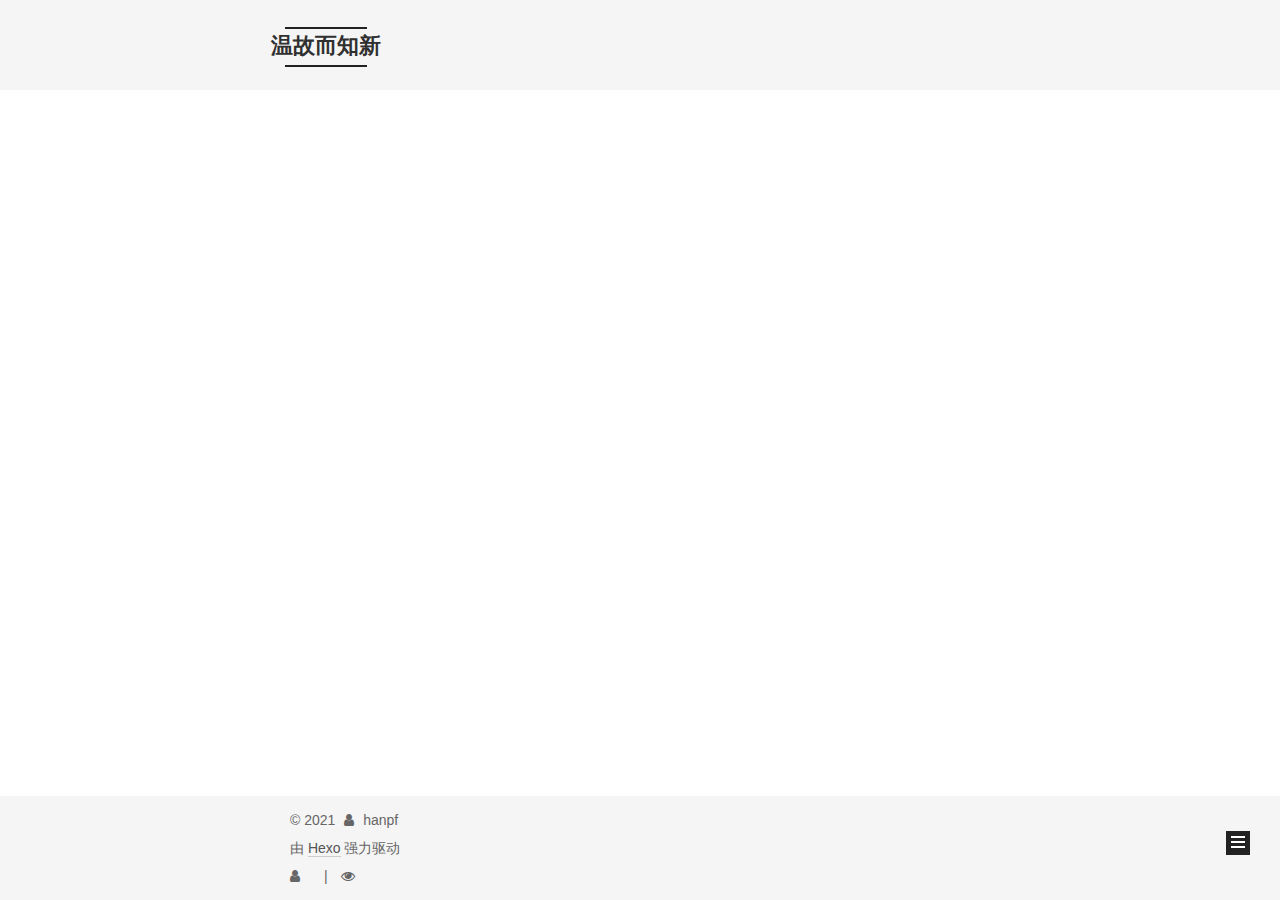
<file: categories/日常/index.html>
<!DOCTYPE html>



  


<html class="theme-next mist use-motion" lang="zh-Hans">
<head>
  <meta charset="UTF-8"/>
<meta http-equiv="X-UA-Compatible" content="IE=edge" />
<meta name="viewport" content="width=device-width, initial-scale=1, maximum-scale=1"/>
<meta name="theme-color" content="#222">









<meta http-equiv="Cache-Control" content="no-transform" />
<meta http-equiv="Cache-Control" content="no-siteapp" />
















  
  
  <link href="/lib/fancybox/source/jquery.fancybox.css?v=2.1.5" rel="stylesheet" type="text/css" />







<link href="/lib/font-awesome/css/font-awesome.min.css?v=4.6.2" rel="stylesheet" type="text/css" />

<link href="/css/main.css?v=5.1.4" rel="stylesheet" type="text/css" />


  <link rel="apple-touch-icon" sizes="180x180" href="/images/apple-touch-icon-next.png?v=5.1.4">


  <link rel="icon" type="image/png" sizes="32x32" href="/images/favicon-32x32-next.png?v=5.1.4">


  <link rel="icon" type="image/png" sizes="16x16" href="/images/favicon-16x16-next.png?v=5.1.4">


  <link rel="mask-icon" href="/images/logo.svg?v=5.1.4" color="#222">





  <meta name="keywords" content="Hexo, NexT" />










<meta property="og:type" content="website">
<meta property="og:title" content="温故而知新">
<meta property="og:url" content="https://hanpf.github.io/categories/%E6%97%A5%E5%B8%B8/index.html">
<meta property="og:site_name" content="温故而知新">
<meta property="og:locale">
<meta property="article:author" content="hanpf">
<meta name="twitter:card" content="summary">



<script type="text/javascript" id="hexo.configurations">
  var NexT = window.NexT || {};
  var CONFIG = {
    root: '',
    scheme: 'Mist',
    version: '5.1.4',
    sidebar: {"position":"left","display":"post","offset":12,"b2t":false,"scrollpercent":false,"onmobile":false},
    fancybox: true,
    tabs: true,
    motion: {"enable":true,"async":false,"transition":{"post_block":"fadeIn","post_header":"slideDownIn","post_body":"slideDownIn","coll_header":"slideLeftIn","sidebar":"slideUpIn"}},
    duoshuo: {
      userId: '0',
      author: '博主'
    },
    algolia: {
      applicationID: '',
      apiKey: '',
      indexName: '',
      hits: {"per_page":10},
      labels: {"input_placeholder":"Search for Posts","hits_empty":"We didn't find any results for the search: ${query}","hits_stats":"${hits} results found in ${time} ms"}
    }
  };
</script>



  <link rel="canonical" href="https://hanpf.github.io/categories/日常/"/>





  <title>分类: 日常 | 温故而知新</title>
  








<meta name="generator" content="Hexo 5.4.0"></head>

<body itemscope itemtype="http://schema.org/WebPage" lang="zh-Hans">

  
  
    
  

  <div class="container sidebar-position-left ">
    <div class="headband"></div>

    <header id="header" class="header" itemscope itemtype="http://schema.org/WPHeader">
      <div class="header-inner"><div class="site-brand-wrapper">
  <div class="site-meta ">
    

    <div class="custom-logo-site-title">
      <a href="/"  class="brand" rel="start">
        <span class="logo-line-before"><i></i></span>
        <span class="site-title">温故而知新</span>
        <span class="logo-line-after"><i></i></span>
      </a>
    </div>
      
        <p class="site-subtitle"></p>
      
  </div>

  <div class="site-nav-toggle">
    <button>
      <span class="btn-bar"></span>
      <span class="btn-bar"></span>
      <span class="btn-bar"></span>
    </button>
  </div>
</div>

<nav class="site-nav">
  

  
    <ul id="menu" class="menu">
      
        
        <li class="menu-item menu-item-home">
          <a href="/" rel="section">
            
              <i class="menu-item-icon fa fa-fw fa-home"></i> <br />
            
            首页
          </a>
        </li>
      
        
        <li class="menu-item menu-item-about">
          <a href="/about/" rel="section">
            
              <i class="menu-item-icon fa fa-fw fa-user"></i> <br />
            
            关于
          </a>
        </li>
      
        
        <li class="menu-item menu-item-categories">
          <a href="/categories/" rel="section">
            
              <i class="menu-item-icon fa fa-fw fa-th"></i> <br />
            
            分类
          </a>
        </li>
      
        
        <li class="menu-item menu-item-archives">
          <a href="/archives/" rel="section">
            
              <i class="menu-item-icon fa fa-fw fa-archive"></i> <br />
            
            归档
          </a>
        </li>
      

      
        <li class="menu-item menu-item-search">
          
            <a href="javascript:;" class="popup-trigger">
          
            
              <i class="menu-item-icon fa fa-search fa-fw"></i> <br />
            
            搜索
          </a>
        </li>
      
    </ul>
  

  
    <div class="site-search">
      
  <div class="popup search-popup local-search-popup">
  <div class="local-search-header clearfix">
    <span class="search-icon">
      <i class="fa fa-search"></i>
    </span>
    <span class="popup-btn-close">
      <i class="fa fa-times-circle"></i>
    </span>
    <div class="local-search-input-wrapper">
      <input autocomplete="off"
             placeholder="搜索..." spellcheck="false"
             type="text" id="local-search-input">
    </div>
  </div>
  <div id="local-search-result"></div>
</div>



    </div>
  
</nav>



 </div>
    </header>

    <main id="main" class="main">
      <div class="main-inner">
        <div class="content-wrap">
          <div id="content" class="content">
            

  
  
  
  <div class="post-block category">

    <div id="posts" class="posts-collapse">
      <div class="collection-title">
        <h1>日常<small>分类</small>
        </h1>
      </div>

      
        

  <article class="post post-type-normal" itemscope itemtype="http://schema.org/Article">
    <header class="post-header">

      <h2 class="post-title">
        
            <a class="post-title-link" href="/2021/04/11/day1/" itemprop="url">
              
                <span itemprop="name">day1</span>
              
            </a>
        
      </h2>

      <div class="post-meta">
        <time class="post-time" itemprop="dateCreated"
              datetime="2021-04-11T18:58:01+08:00"
              content="2021-04-11" >
          04-11
        </time>
      </div>

    </header>
  </article>


      
    </div>

  </div>
  
  
  

  



          </div>
          


          

        </div>
        
          
  
  <div class="sidebar-toggle">
    <div class="sidebar-toggle-line-wrap">
      <span class="sidebar-toggle-line sidebar-toggle-line-first"></span>
      <span class="sidebar-toggle-line sidebar-toggle-line-middle"></span>
      <span class="sidebar-toggle-line sidebar-toggle-line-last"></span>
    </div>
  </div>

  <aside id="sidebar" class="sidebar">
    
    <div class="sidebar-inner">

      

      

      <section class="site-overview-wrap sidebar-panel sidebar-panel-active">
        <div class="site-overview">
          <div class="site-author motion-element" itemprop="author" itemscope itemtype="http://schema.org/Person">
            
              <p class="site-author-name" itemprop="name"></p>
              <p class="site-description motion-element" itemprop="description"></p>
          </div>

          <nav class="site-state motion-element">

            
              <div class="site-state-item site-state-posts">
              
                <a href="/archives/%7C%7C%20archive">
              
                  <span class="site-state-item-count">4</span>
                  <span class="site-state-item-name">日志</span>
                </a>
              </div>
            

            
              
              
              <div class="site-state-item site-state-categories">
                <a href="/categories/index.html">
                  <span class="site-state-item-count">4</span>
                  <span class="site-state-item-name">分类</span>
                </a>
              </div>
            

            

          </nav>

          

          

          
          

          
          

          

        </div>
      </section>

      

      

    </div>
  </aside>


        
      </div>
    </main>

    <footer id="footer" class="footer">
      <div class="footer-inner">
        <div class="copyright">&copy; <span itemprop="copyrightYear">2021</span>
  <span class="with-love">
    <i class="fa fa-user"></i>
  </span>
  <span class="author" itemprop="copyrightHolder">hanpf</span>

  
</div>


  <div class="powered-by">由 <a class="theme-link" target="_blank" href="https://hexo.io">Hexo</a> 强力驱动</div>








        
<div class="busuanzi-count">
  <script async src="https://dn-lbstatics.qbox.me/busuanzi/2.3/busuanzi.pure.mini.js"></script>

  
    <span class="site-uv">
      <i class="fa fa-user"></i>
      <span class="busuanzi-value" id="busuanzi_value_site_uv"></span>
      
    </span>
  

  
    <span class="site-pv">
      <i class="fa fa-eye"></i>
      <span class="busuanzi-value" id="busuanzi_value_site_pv"></span>
      
    </span>
  
</div>








        
      </div>
    </footer>

    
      <div class="back-to-top">
        <i class="fa fa-arrow-up"></i>
        
      </div>
    

    

  </div>

  

<script type="text/javascript">
  if (Object.prototype.toString.call(window.Promise) !== '[object Function]') {
    window.Promise = null;
  }
</script>









  












  
  
    <script type="text/javascript" src="/lib/jquery/index.js?v=2.1.3"></script>
  

  
  
    <script type="text/javascript" src="/lib/fastclick/lib/fastclick.min.js?v=1.0.6"></script>
  

  
  
    <script type="text/javascript" src="/lib/jquery_lazyload/jquery.lazyload.js?v=1.9.7"></script>
  

  
  
    <script type="text/javascript" src="/lib/velocity/velocity.min.js?v=1.2.1"></script>
  

  
  
    <script type="text/javascript" src="/lib/velocity/velocity.ui.min.js?v=1.2.1"></script>
  

  
  
    <script type="text/javascript" src="/lib/fancybox/source/jquery.fancybox.pack.js?v=2.1.5"></script>
  


  


  <script type="text/javascript" src="/js/src/utils.js?v=5.1.4"></script>

  <script type="text/javascript" src="/js/src/motion.js?v=5.1.4"></script>



  
  

  

  


  <script type="text/javascript" src="/js/src/bootstrap.js?v=5.1.4"></script>



  


  




	





  





  












  

  <script type="text/javascript">
    // Popup Window;
    var isfetched = false;
    var isXml = true;
    // Search DB path;
    var search_path = "./public/search.xml";
    if (search_path.length === 0) {
      search_path = "search.xml";
    } else if (/json$/i.test(search_path)) {
      isXml = false;
    }
    var path = "/" + search_path;
    // monitor main search box;

    var onPopupClose = function (e) {
      $('.popup').hide();
      $('#local-search-input').val('');
      $('.search-result-list').remove();
      $('#no-result').remove();
      $(".local-search-pop-overlay").remove();
      $('body').css('overflow', '');
    }

    function proceedsearch() {
      $("body")
        .append('<div class="search-popup-overlay local-search-pop-overlay"></div>')
        .css('overflow', 'hidden');
      $('.search-popup-overlay').click(onPopupClose);
      $('.popup').toggle();
      var $localSearchInput = $('#local-search-input');
      $localSearchInput.attr("autocapitalize", "none");
      $localSearchInput.attr("autocorrect", "off");
      $localSearchInput.focus();
    }

    // search function;
    var searchFunc = function(path, search_id, content_id) {
      'use strict';

      // start loading animation
      $("body")
        .append('<div class="search-popup-overlay local-search-pop-overlay">' +
          '<div id="search-loading-icon">' +
          '<i class="fa fa-spinner fa-pulse fa-5x fa-fw"></i>' +
          '</div>' +
          '</div>')
        .css('overflow', 'hidden');
      $("#search-loading-icon").css('margin', '20% auto 0 auto').css('text-align', 'center');

      $.ajax({
        url: path,
        dataType: isXml ? "xml" : "json",
        async: true,
        success: function(res) {
          // get the contents from search data
          isfetched = true;
          $('.popup').detach().appendTo('.header-inner');
          var datas = isXml ? $("entry", res).map(function() {
            return {
              title: $("title", this).text(),
              content: $("content",this).text(),
              url: $("url" , this).text()
            };
          }).get() : res;
          var input = document.getElementById(search_id);
          var resultContent = document.getElementById(content_id);
          var inputEventFunction = function() {
            var searchText = input.value.trim().toLowerCase();
            var keywords = searchText.split(/[\s\-]+/);
            if (keywords.length > 1) {
              keywords.push(searchText);
            }
            var resultItems = [];
            if (searchText.length > 0) {
              // perform local searching
              datas.forEach(function(data) {
                var isMatch = false;
                var hitCount = 0;
                var searchTextCount = 0;
                var title = data.title.trim();
                var titleInLowerCase = title.toLowerCase();
                var content = data.content.trim().replace(/<[^>]+>/g,"");
                var contentInLowerCase = content.toLowerCase();
                var articleUrl = decodeURIComponent(data.url);
                var indexOfTitle = [];
                var indexOfContent = [];
                // only match articles with not empty titles
                if(title != '') {
                  keywords.forEach(function(keyword) {
                    function getIndexByWord(word, text, caseSensitive) {
                      var wordLen = word.length;
                      if (wordLen === 0) {
                        return [];
                      }
                      var startPosition = 0, position = [], index = [];
                      if (!caseSensitive) {
                        text = text.toLowerCase();
                        word = word.toLowerCase();
                      }
                      while ((position = text.indexOf(word, startPosition)) > -1) {
                        index.push({position: position, word: word});
                        startPosition = position + wordLen;
                      }
                      return index;
                    }

                    indexOfTitle = indexOfTitle.concat(getIndexByWord(keyword, titleInLowerCase, false));
                    indexOfContent = indexOfContent.concat(getIndexByWord(keyword, contentInLowerCase, false));
                  });
                  if (indexOfTitle.length > 0 || indexOfContent.length > 0) {
                    isMatch = true;
                    hitCount = indexOfTitle.length + indexOfContent.length;
                  }
                }

                // show search results

                if (isMatch) {
                  // sort index by position of keyword

                  [indexOfTitle, indexOfContent].forEach(function (index) {
                    index.sort(function (itemLeft, itemRight) {
                      if (itemRight.position !== itemLeft.position) {
                        return itemRight.position - itemLeft.position;
                      } else {
                        return itemLeft.word.length - itemRight.word.length;
                      }
                    });
                  });

                  // merge hits into slices

                  function mergeIntoSlice(text, start, end, index) {
                    var item = index[index.length - 1];
                    var position = item.position;
                    var word = item.word;
                    var hits = [];
                    var searchTextCountInSlice = 0;
                    while (position + word.length <= end && index.length != 0) {
                      if (word === searchText) {
                        searchTextCountInSlice++;
                      }
                      hits.push({position: position, length: word.length});
                      var wordEnd = position + word.length;

                      // move to next position of hit

                      index.pop();
                      while (index.length != 0) {
                        item = index[index.length - 1];
                        position = item.position;
                        word = item.word;
                        if (wordEnd > position) {
                          index.pop();
                        } else {
                          break;
                        }
                      }
                    }
                    searchTextCount += searchTextCountInSlice;
                    return {
                      hits: hits,
                      start: start,
                      end: end,
                      searchTextCount: searchTextCountInSlice
                    };
                  }

                  var slicesOfTitle = [];
                  if (indexOfTitle.length != 0) {
                    slicesOfTitle.push(mergeIntoSlice(title, 0, title.length, indexOfTitle));
                  }

                  var slicesOfContent = [];
                  while (indexOfContent.length != 0) {
                    var item = indexOfContent[indexOfContent.length - 1];
                    var position = item.position;
                    var word = item.word;
                    // cut out 100 characters
                    var start = position - 20;
                    var end = position + 80;
                    if(start < 0){
                      start = 0;
                    }
                    if (end < position + word.length) {
                      end = position + word.length;
                    }
                    if(end > content.length){
                      end = content.length;
                    }
                    slicesOfContent.push(mergeIntoSlice(content, start, end, indexOfContent));
                  }

                  // sort slices in content by search text's count and hits' count

                  slicesOfContent.sort(function (sliceLeft, sliceRight) {
                    if (sliceLeft.searchTextCount !== sliceRight.searchTextCount) {
                      return sliceRight.searchTextCount - sliceLeft.searchTextCount;
                    } else if (sliceLeft.hits.length !== sliceRight.hits.length) {
                      return sliceRight.hits.length - sliceLeft.hits.length;
                    } else {
                      return sliceLeft.start - sliceRight.start;
                    }
                  });

                  // select top N slices in content

                  var upperBound = parseInt('1');
                  if (upperBound >= 0) {
                    slicesOfContent = slicesOfContent.slice(0, upperBound);
                  }

                  // highlight title and content

                  function highlightKeyword(text, slice) {
                    var result = '';
                    var prevEnd = slice.start;
                    slice.hits.forEach(function (hit) {
                      result += text.substring(prevEnd, hit.position);
                      var end = hit.position + hit.length;
                      result += '<b class="search-keyword">' + text.substring(hit.position, end) + '</b>';
                      prevEnd = end;
                    });
                    result += text.substring(prevEnd, slice.end);
                    return result;
                  }

                  var resultItem = '';

                  if (slicesOfTitle.length != 0) {
                    resultItem += "<li><a href='" + articleUrl + "' class='search-result-title'>" + highlightKeyword(title, slicesOfTitle[0]) + "</a>";
                  } else {
                    resultItem += "<li><a href='" + articleUrl + "' class='search-result-title'>" + title + "</a>";
                  }

                  slicesOfContent.forEach(function (slice) {
                    resultItem += "<a href='" + articleUrl + "'>" +
                      "<p class=\"search-result\">" + highlightKeyword(content, slice) +
                      "...</p>" + "</a>";
                  });

                  resultItem += "</li>";
                  resultItems.push({
                    item: resultItem,
                    searchTextCount: searchTextCount,
                    hitCount: hitCount,
                    id: resultItems.length
                  });
                }
              })
            };
            if (keywords.length === 1 && keywords[0] === "") {
              resultContent.innerHTML = '<div id="no-result"><i class="fa fa-search fa-5x" /></div>'
            } else if (resultItems.length === 0) {
              resultContent.innerHTML = '<div id="no-result"><i class="fa fa-frown-o fa-5x" /></div>'
            } else {
              resultItems.sort(function (resultLeft, resultRight) {
                if (resultLeft.searchTextCount !== resultRight.searchTextCount) {
                  return resultRight.searchTextCount - resultLeft.searchTextCount;
                } else if (resultLeft.hitCount !== resultRight.hitCount) {
                  return resultRight.hitCount - resultLeft.hitCount;
                } else {
                  return resultRight.id - resultLeft.id;
                }
              });
              var searchResultList = '<ul class=\"search-result-list\">';
              resultItems.forEach(function (result) {
                searchResultList += result.item;
              })
              searchResultList += "</ul>";
              resultContent.innerHTML = searchResultList;
            }
          }

          if ('auto' === 'auto') {
            input.addEventListener('input', inputEventFunction);
          } else {
            $('.search-icon').click(inputEventFunction);
            input.addEventListener('keypress', function (event) {
              if (event.keyCode === 13) {
                inputEventFunction();
              }
            });
          }

          // remove loading animation
          $(".local-search-pop-overlay").remove();
          $('body').css('overflow', '');

          proceedsearch();
        }
      });
    }

    // handle and trigger popup window;
    $('.popup-trigger').click(function(e) {
      e.stopPropagation();
      if (isfetched === false) {
        searchFunc(path, 'local-search-input', 'local-search-result');
      } else {
        proceedsearch();
      };
    });

    $('.popup-btn-close').click(onPopupClose);
    $('.popup').click(function(e){
      e.stopPropagation();
    });
    $(document).on('keyup', function (event) {
      var shouldDismissSearchPopup = event.which === 27 &&
        $('.search-popup').is(':visible');
      if (shouldDismissSearchPopup) {
        onPopupClose();
      }
    });
  </script>





  

  

  

  
  

  

  

  

</body>
</html>
</file>
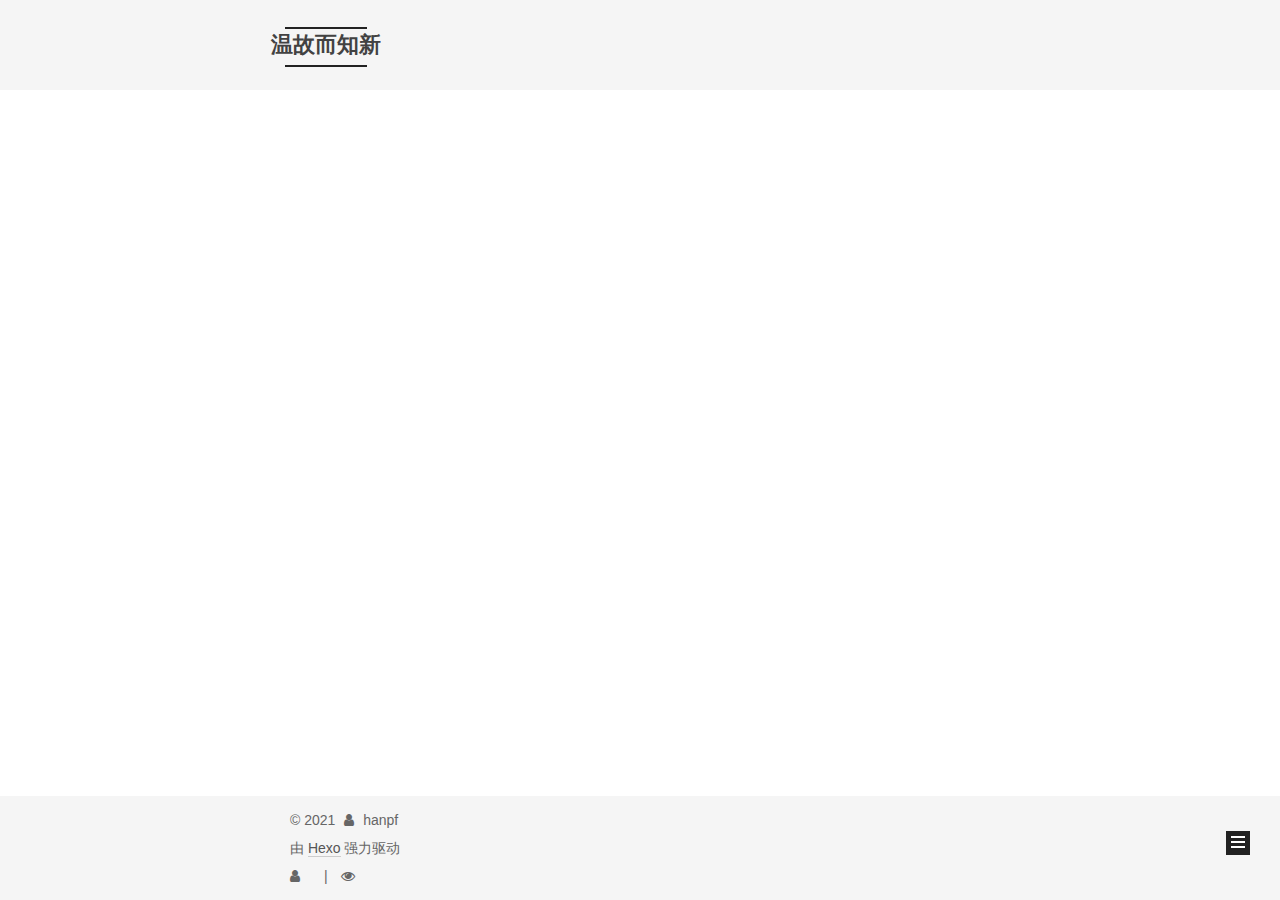
<file: archives/2021/04/index.html>
<!DOCTYPE html>



  


<html class="theme-next mist use-motion" lang="zh-Hans">
<head>
  <meta charset="UTF-8"/>
<meta http-equiv="X-UA-Compatible" content="IE=edge" />
<meta name="viewport" content="width=device-width, initial-scale=1, maximum-scale=1"/>
<meta name="theme-color" content="#222">









<meta http-equiv="Cache-Control" content="no-transform" />
<meta http-equiv="Cache-Control" content="no-siteapp" />
















  
  
  <link href="/lib/fancybox/source/jquery.fancybox.css?v=2.1.5" rel="stylesheet" type="text/css" />







<link href="/lib/font-awesome/css/font-awesome.min.css?v=4.6.2" rel="stylesheet" type="text/css" />

<link href="/css/main.css?v=5.1.4" rel="stylesheet" type="text/css" />


  <link rel="apple-touch-icon" sizes="180x180" href="/images/apple-touch-icon-next.png?v=5.1.4">


  <link rel="icon" type="image/png" sizes="32x32" href="/images/favicon-32x32-next.png?v=5.1.4">


  <link rel="icon" type="image/png" sizes="16x16" href="/images/favicon-16x16-next.png?v=5.1.4">


  <link rel="mask-icon" href="/images/logo.svg?v=5.1.4" color="#222">





  <meta name="keywords" content="Hexo, NexT" />










<meta property="og:type" content="website">
<meta property="og:title" content="温故而知新">
<meta property="og:url" content="https://hanpf.github.io/archives/2021/04/index.html">
<meta property="og:site_name" content="温故而知新">
<meta property="og:locale">
<meta property="article:author" content="hanpf">
<meta name="twitter:card" content="summary">



<script type="text/javascript" id="hexo.configurations">
  var NexT = window.NexT || {};
  var CONFIG = {
    root: '',
    scheme: 'Mist',
    version: '5.1.4',
    sidebar: {"position":"left","display":"post","offset":12,"b2t":false,"scrollpercent":false,"onmobile":false},
    fancybox: true,
    tabs: true,
    motion: {"enable":true,"async":false,"transition":{"post_block":"fadeIn","post_header":"slideDownIn","post_body":"slideDownIn","coll_header":"slideLeftIn","sidebar":"slideUpIn"}},
    duoshuo: {
      userId: '0',
      author: '博主'
    },
    algolia: {
      applicationID: '',
      apiKey: '',
      indexName: '',
      hits: {"per_page":10},
      labels: {"input_placeholder":"Search for Posts","hits_empty":"We didn't find any results for the search: ${query}","hits_stats":"${hits} results found in ${time} ms"}
    }
  };
</script>



  <link rel="canonical" href="https://hanpf.github.io/archives/2021/04/"/>





  <title>归档 | 温故而知新</title>
  








<meta name="generator" content="Hexo 5.4.0"></head>

<body itemscope itemtype="http://schema.org/WebPage" lang="zh-Hans">

  
  
    
  

  <div class="container sidebar-position-left page-archive">
    <div class="headband"></div>

    <header id="header" class="header" itemscope itemtype="http://schema.org/WPHeader">
      <div class="header-inner"><div class="site-brand-wrapper">
  <div class="site-meta ">
    

    <div class="custom-logo-site-title">
      <a href="/"  class="brand" rel="start">
        <span class="logo-line-before"><i></i></span>
        <span class="site-title">温故而知新</span>
        <span class="logo-line-after"><i></i></span>
      </a>
    </div>
      
        <p class="site-subtitle"></p>
      
  </div>

  <div class="site-nav-toggle">
    <button>
      <span class="btn-bar"></span>
      <span class="btn-bar"></span>
      <span class="btn-bar"></span>
    </button>
  </div>
</div>

<nav class="site-nav">
  

  
    <ul id="menu" class="menu">
      
        
        <li class="menu-item menu-item-home">
          <a href="/" rel="section">
            
              <i class="menu-item-icon fa fa-fw fa-home"></i> <br />
            
            首页
          </a>
        </li>
      
        
        <li class="menu-item menu-item-about">
          <a href="/about/" rel="section">
            
              <i class="menu-item-icon fa fa-fw fa-user"></i> <br />
            
            关于
          </a>
        </li>
      
        
        <li class="menu-item menu-item-categories">
          <a href="/categories/" rel="section">
            
              <i class="menu-item-icon fa fa-fw fa-th"></i> <br />
            
            分类
          </a>
        </li>
      
        
        <li class="menu-item menu-item-archives">
          <a href="/archives/" rel="section">
            
              <i class="menu-item-icon fa fa-fw fa-archive"></i> <br />
            
            归档
          </a>
        </li>
      

      
        <li class="menu-item menu-item-search">
          
            <a href="javascript:;" class="popup-trigger">
          
            
              <i class="menu-item-icon fa fa-search fa-fw"></i> <br />
            
            搜索
          </a>
        </li>
      
    </ul>
  

  
    <div class="site-search">
      
  <div class="popup search-popup local-search-popup">
  <div class="local-search-header clearfix">
    <span class="search-icon">
      <i class="fa fa-search"></i>
    </span>
    <span class="popup-btn-close">
      <i class="fa fa-times-circle"></i>
    </span>
    <div class="local-search-input-wrapper">
      <input autocomplete="off"
             placeholder="搜索..." spellcheck="false"
             type="text" id="local-search-input">
    </div>
  </div>
  <div id="local-search-result"></div>
</div>



    </div>
  
</nav>



 </div>
    </header>

    <main id="main" class="main">
      <div class="main-inner">
        <div class="content-wrap">
          <div id="content" class="content">
            

  
  
  
  <div class="post-block archive">
    <div id="posts" class="posts-collapse">
      <span class="archive-move-on"></span>

      <span class="archive-page-counter">
        
        
        
          
        
        嗯..! 目前共计 4 篇日志。 继续努力。
      </span>

      

        
        
        

        
          
          <div class="collection-title">
            <h1 class="archive-year" id="archive-year-2021">2021</h1>
          </div>
        
        

        

  <article class="post post-type-normal" itemscope itemtype="http://schema.org/Article">
    <header class="post-header">

      <h2 class="post-title">
        
            <a class="post-title-link" href="/2021/04/23/Sentinel/" itemprop="url">
              
                <span itemprop="name">熔断器-Sentinel</span>
              
            </a>
        
      </h2>

      <div class="post-meta">
        <time class="post-time" itemprop="dateCreated"
              datetime="2021-04-23T22:12:47+08:00"
              content="2021-04-23" >
          04-23
        </time>
      </div>

    </header>
  </article>



      

        
        
        

        
        

        

  <article class="post post-type-normal" itemscope itemtype="http://schema.org/Article">
    <header class="post-header">

      <h2 class="post-title">
        
            <a class="post-title-link" href="/2021/04/14/springboot%E5%AE%9E%E6%88%98%E4%B8%80/" itemprop="url">
              
                <span itemprop="name">springboot实战一</span>
              
            </a>
        
      </h2>

      <div class="post-meta">
        <time class="post-time" itemprop="dateCreated"
              datetime="2021-04-14T21:45:47+08:00"
              content="2021-04-14" >
          04-14
        </time>
      </div>

    </header>
  </article>



      

        
        
        

        
        

        

  <article class="post post-type-normal" itemscope itemtype="http://schema.org/Article">
    <header class="post-header">

      <h2 class="post-title">
        
            <a class="post-title-link" href="/2021/04/11/day1/" itemprop="url">
              
                <span itemprop="name">day1</span>
              
            </a>
        
      </h2>

      <div class="post-meta">
        <time class="post-time" itemprop="dateCreated"
              datetime="2021-04-11T18:58:01+08:00"
              content="2021-04-11" >
          04-11
        </time>
      </div>

    </header>
  </article>



      

        
        
        

        
        

        

  <article class="post post-type-normal" itemscope itemtype="http://schema.org/Article">
    <header class="post-header">

      <h2 class="post-title">
        
            <a class="post-title-link" href="/2021/04/11/hello-world/" itemprop="url">
              
                <span itemprop="name">Hello World</span>
              
            </a>
        
      </h2>

      <div class="post-meta">
        <time class="post-time" itemprop="dateCreated"
              datetime="2021-04-11T17:58:12+08:00"
              content="2021-04-11" >
          04-11
        </time>
      </div>

    </header>
  </article>



      

    </div>
  </div>
  
  
  

  



          </div>
          


          

        </div>
        
          
  
  <div class="sidebar-toggle">
    <div class="sidebar-toggle-line-wrap">
      <span class="sidebar-toggle-line sidebar-toggle-line-first"></span>
      <span class="sidebar-toggle-line sidebar-toggle-line-middle"></span>
      <span class="sidebar-toggle-line sidebar-toggle-line-last"></span>
    </div>
  </div>

  <aside id="sidebar" class="sidebar">
    
    <div class="sidebar-inner">

      

      

      <section class="site-overview-wrap sidebar-panel sidebar-panel-active">
        <div class="site-overview">
          <div class="site-author motion-element" itemprop="author" itemscope itemtype="http://schema.org/Person">
            
              <p class="site-author-name" itemprop="name"></p>
              <p class="site-description motion-element" itemprop="description"></p>
          </div>

          <nav class="site-state motion-element">

            
              <div class="site-state-item site-state-posts">
              
                <a href="/archives/%7C%7C%20archive">
              
                  <span class="site-state-item-count">4</span>
                  <span class="site-state-item-name">日志</span>
                </a>
              </div>
            

            
              
              
              <div class="site-state-item site-state-categories">
                <a href="/categories/index.html">
                  <span class="site-state-item-count">4</span>
                  <span class="site-state-item-name">分类</span>
                </a>
              </div>
            

            

          </nav>

          

          

          
          

          
          

          

        </div>
      </section>

      

      

    </div>
  </aside>


        
      </div>
    </main>

    <footer id="footer" class="footer">
      <div class="footer-inner">
        <div class="copyright">&copy; <span itemprop="copyrightYear">2021</span>
  <span class="with-love">
    <i class="fa fa-user"></i>
  </span>
  <span class="author" itemprop="copyrightHolder">hanpf</span>

  
</div>


  <div class="powered-by">由 <a class="theme-link" target="_blank" href="https://hexo.io">Hexo</a> 强力驱动</div>








        
<div class="busuanzi-count">
  <script async src="https://dn-lbstatics.qbox.me/busuanzi/2.3/busuanzi.pure.mini.js"></script>

  
    <span class="site-uv">
      <i class="fa fa-user"></i>
      <span class="busuanzi-value" id="busuanzi_value_site_uv"></span>
      
    </span>
  

  
    <span class="site-pv">
      <i class="fa fa-eye"></i>
      <span class="busuanzi-value" id="busuanzi_value_site_pv"></span>
      
    </span>
  
</div>








        
      </div>
    </footer>

    
      <div class="back-to-top">
        <i class="fa fa-arrow-up"></i>
        
      </div>
    

    

  </div>

  

<script type="text/javascript">
  if (Object.prototype.toString.call(window.Promise) !== '[object Function]') {
    window.Promise = null;
  }
</script>









  












  
  
    <script type="text/javascript" src="/lib/jquery/index.js?v=2.1.3"></script>
  

  
  
    <script type="text/javascript" src="/lib/fastclick/lib/fastclick.min.js?v=1.0.6"></script>
  

  
  
    <script type="text/javascript" src="/lib/jquery_lazyload/jquery.lazyload.js?v=1.9.7"></script>
  

  
  
    <script type="text/javascript" src="/lib/velocity/velocity.min.js?v=1.2.1"></script>
  

  
  
    <script type="text/javascript" src="/lib/velocity/velocity.ui.min.js?v=1.2.1"></script>
  

  
  
    <script type="text/javascript" src="/lib/fancybox/source/jquery.fancybox.pack.js?v=2.1.5"></script>
  


  


  <script type="text/javascript" src="/js/src/utils.js?v=5.1.4"></script>

  <script type="text/javascript" src="/js/src/motion.js?v=5.1.4"></script>



  
  

  

  


  <script type="text/javascript" src="/js/src/bootstrap.js?v=5.1.4"></script>



  


  




	





  





  












  

  <script type="text/javascript">
    // Popup Window;
    var isfetched = false;
    var isXml = true;
    // Search DB path;
    var search_path = "./public/search.xml";
    if (search_path.length === 0) {
      search_path = "search.xml";
    } else if (/json$/i.test(search_path)) {
      isXml = false;
    }
    var path = "/" + search_path;
    // monitor main search box;

    var onPopupClose = function (e) {
      $('.popup').hide();
      $('#local-search-input').val('');
      $('.search-result-list').remove();
      $('#no-result').remove();
      $(".local-search-pop-overlay").remove();
      $('body').css('overflow', '');
    }

    function proceedsearch() {
      $("body")
        .append('<div class="search-popup-overlay local-search-pop-overlay"></div>')
        .css('overflow', 'hidden');
      $('.search-popup-overlay').click(onPopupClose);
      $('.popup').toggle();
      var $localSearchInput = $('#local-search-input');
      $localSearchInput.attr("autocapitalize", "none");
      $localSearchInput.attr("autocorrect", "off");
      $localSearchInput.focus();
    }

    // search function;
    var searchFunc = function(path, search_id, content_id) {
      'use strict';

      // start loading animation
      $("body")
        .append('<div class="search-popup-overlay local-search-pop-overlay">' +
          '<div id="search-loading-icon">' +
          '<i class="fa fa-spinner fa-pulse fa-5x fa-fw"></i>' +
          '</div>' +
          '</div>')
        .css('overflow', 'hidden');
      $("#search-loading-icon").css('margin', '20% auto 0 auto').css('text-align', 'center');

      $.ajax({
        url: path,
        dataType: isXml ? "xml" : "json",
        async: true,
        success: function(res) {
          // get the contents from search data
          isfetched = true;
          $('.popup').detach().appendTo('.header-inner');
          var datas = isXml ? $("entry", res).map(function() {
            return {
              title: $("title", this).text(),
              content: $("content",this).text(),
              url: $("url" , this).text()
            };
          }).get() : res;
          var input = document.getElementById(search_id);
          var resultContent = document.getElementById(content_id);
          var inputEventFunction = function() {
            var searchText = input.value.trim().toLowerCase();
            var keywords = searchText.split(/[\s\-]+/);
            if (keywords.length > 1) {
              keywords.push(searchText);
            }
            var resultItems = [];
            if (searchText.length > 0) {
              // perform local searching
              datas.forEach(function(data) {
                var isMatch = false;
                var hitCount = 0;
                var searchTextCount = 0;
                var title = data.title.trim();
                var titleInLowerCase = title.toLowerCase();
                var content = data.content.trim().replace(/<[^>]+>/g,"");
                var contentInLowerCase = content.toLowerCase();
                var articleUrl = decodeURIComponent(data.url);
                var indexOfTitle = [];
                var indexOfContent = [];
                // only match articles with not empty titles
                if(title != '') {
                  keywords.forEach(function(keyword) {
                    function getIndexByWord(word, text, caseSensitive) {
                      var wordLen = word.length;
                      if (wordLen === 0) {
                        return [];
                      }
                      var startPosition = 0, position = [], index = [];
                      if (!caseSensitive) {
                        text = text.toLowerCase();
                        word = word.toLowerCase();
                      }
                      while ((position = text.indexOf(word, startPosition)) > -1) {
                        index.push({position: position, word: word});
                        startPosition = position + wordLen;
                      }
                      return index;
                    }

                    indexOfTitle = indexOfTitle.concat(getIndexByWord(keyword, titleInLowerCase, false));
                    indexOfContent = indexOfContent.concat(getIndexByWord(keyword, contentInLowerCase, false));
                  });
                  if (indexOfTitle.length > 0 || indexOfContent.length > 0) {
                    isMatch = true;
                    hitCount = indexOfTitle.length + indexOfContent.length;
                  }
                }

                // show search results

                if (isMatch) {
                  // sort index by position of keyword

                  [indexOfTitle, indexOfContent].forEach(function (index) {
                    index.sort(function (itemLeft, itemRight) {
                      if (itemRight.position !== itemLeft.position) {
                        return itemRight.position - itemLeft.position;
                      } else {
                        return itemLeft.word.length - itemRight.word.length;
                      }
                    });
                  });

                  // merge hits into slices

                  function mergeIntoSlice(text, start, end, index) {
                    var item = index[index.length - 1];
                    var position = item.position;
                    var word = item.word;
                    var hits = [];
                    var searchTextCountInSlice = 0;
                    while (position + word.length <= end && index.length != 0) {
                      if (word === searchText) {
                        searchTextCountInSlice++;
                      }
                      hits.push({position: position, length: word.length});
                      var wordEnd = position + word.length;

                      // move to next position of hit

                      index.pop();
                      while (index.length != 0) {
                        item = index[index.length - 1];
                        position = item.position;
                        word = item.word;
                        if (wordEnd > position) {
                          index.pop();
                        } else {
                          break;
                        }
                      }
                    }
                    searchTextCount += searchTextCountInSlice;
                    return {
                      hits: hits,
                      start: start,
                      end: end,
                      searchTextCount: searchTextCountInSlice
                    };
                  }

                  var slicesOfTitle = [];
                  if (indexOfTitle.length != 0) {
                    slicesOfTitle.push(mergeIntoSlice(title, 0, title.length, indexOfTitle));
                  }

                  var slicesOfContent = [];
                  while (indexOfContent.length != 0) {
                    var item = indexOfContent[indexOfContent.length - 1];
                    var position = item.position;
                    var word = item.word;
                    // cut out 100 characters
                    var start = position - 20;
                    var end = position + 80;
                    if(start < 0){
                      start = 0;
                    }
                    if (end < position + word.length) {
                      end = position + word.length;
                    }
                    if(end > content.length){
                      end = content.length;
                    }
                    slicesOfContent.push(mergeIntoSlice(content, start, end, indexOfContent));
                  }

                  // sort slices in content by search text's count and hits' count

                  slicesOfContent.sort(function (sliceLeft, sliceRight) {
                    if (sliceLeft.searchTextCount !== sliceRight.searchTextCount) {
                      return sliceRight.searchTextCount - sliceLeft.searchTextCount;
                    } else if (sliceLeft.hits.length !== sliceRight.hits.length) {
                      return sliceRight.hits.length - sliceLeft.hits.length;
                    } else {
                      return sliceLeft.start - sliceRight.start;
                    }
                  });

                  // select top N slices in content

                  var upperBound = parseInt('1');
                  if (upperBound >= 0) {
                    slicesOfContent = slicesOfContent.slice(0, upperBound);
                  }

                  // highlight title and content

                  function highlightKeyword(text, slice) {
                    var result = '';
                    var prevEnd = slice.start;
                    slice.hits.forEach(function (hit) {
                      result += text.substring(prevEnd, hit.position);
                      var end = hit.position + hit.length;
                      result += '<b class="search-keyword">' + text.substring(hit.position, end) + '</b>';
                      prevEnd = end;
                    });
                    result += text.substring(prevEnd, slice.end);
                    return result;
                  }

                  var resultItem = '';

                  if (slicesOfTitle.length != 0) {
                    resultItem += "<li><a href='" + articleUrl + "' class='search-result-title'>" + highlightKeyword(title, slicesOfTitle[0]) + "</a>";
                  } else {
                    resultItem += "<li><a href='" + articleUrl + "' class='search-result-title'>" + title + "</a>";
                  }

                  slicesOfContent.forEach(function (slice) {
                    resultItem += "<a href='" + articleUrl + "'>" +
                      "<p class=\"search-result\">" + highlightKeyword(content, slice) +
                      "...</p>" + "</a>";
                  });

                  resultItem += "</li>";
                  resultItems.push({
                    item: resultItem,
                    searchTextCount: searchTextCount,
                    hitCount: hitCount,
                    id: resultItems.length
                  });
                }
              })
            };
            if (keywords.length === 1 && keywords[0] === "") {
              resultContent.innerHTML = '<div id="no-result"><i class="fa fa-search fa-5x" /></div>'
            } else if (resultItems.length === 0) {
              resultContent.innerHTML = '<div id="no-result"><i class="fa fa-frown-o fa-5x" /></div>'
            } else {
              resultItems.sort(function (resultLeft, resultRight) {
                if (resultLeft.searchTextCount !== resultRight.searchTextCount) {
                  return resultRight.searchTextCount - resultLeft.searchTextCount;
                } else if (resultLeft.hitCount !== resultRight.hitCount) {
                  return resultRight.hitCount - resultLeft.hitCount;
                } else {
                  return resultRight.id - resultLeft.id;
                }
              });
              var searchResultList = '<ul class=\"search-result-list\">';
              resultItems.forEach(function (result) {
                searchResultList += result.item;
              })
              searchResultList += "</ul>";
              resultContent.innerHTML = searchResultList;
            }
          }

          if ('auto' === 'auto') {
            input.addEventListener('input', inputEventFunction);
          } else {
            $('.search-icon').click(inputEventFunction);
            input.addEventListener('keypress', function (event) {
              if (event.keyCode === 13) {
                inputEventFunction();
              }
            });
          }

          // remove loading animation
          $(".local-search-pop-overlay").remove();
          $('body').css('overflow', '');

          proceedsearch();
        }
      });
    }

    // handle and trigger popup window;
    $('.popup-trigger').click(function(e) {
      e.stopPropagation();
      if (isfetched === false) {
        searchFunc(path, 'local-search-input', 'local-search-result');
      } else {
        proceedsearch();
      };
    });

    $('.popup-btn-close').click(onPopupClose);
    $('.popup').click(function(e){
      e.stopPropagation();
    });
    $(document).on('keyup', function (event) {
      var shouldDismissSearchPopup = event.which === 27 &&
        $('.search-popup').is(':visible');
      if (shouldDismissSearchPopup) {
        onPopupClose();
      }
    });
  </script>





  

  

  

  
  

  

  

  

</body>
</html>
</file>
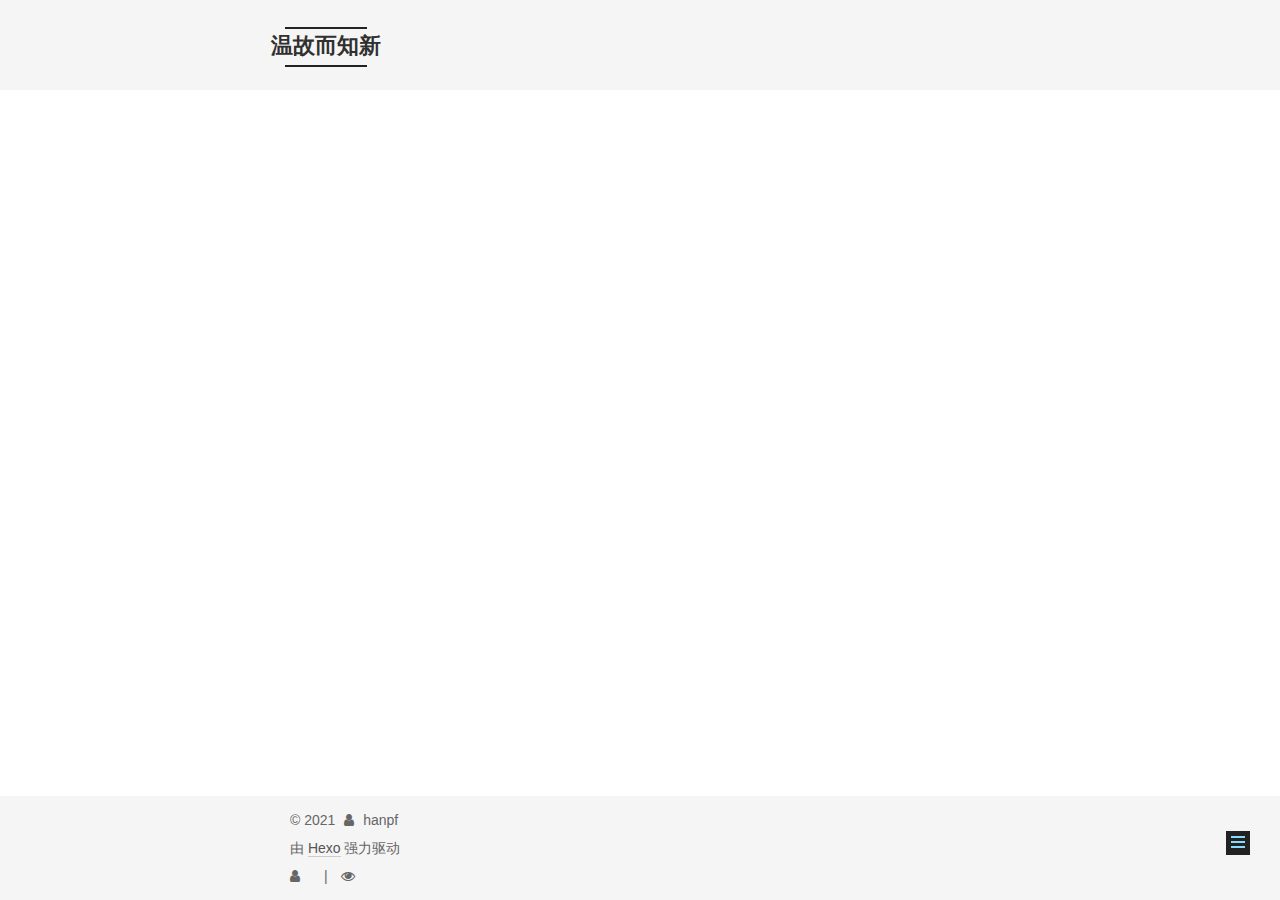
<file: 2021/04/11/day1/index.html>
<!DOCTYPE html>



  


<html class="theme-next mist use-motion" lang="zh-Hans">
<head>
  <meta charset="UTF-8"/>
<meta http-equiv="X-UA-Compatible" content="IE=edge" />
<meta name="viewport" content="width=device-width, initial-scale=1, maximum-scale=1"/>
<meta name="theme-color" content="#222">









<meta http-equiv="Cache-Control" content="no-transform" />
<meta http-equiv="Cache-Control" content="no-siteapp" />
















  
  
  <link href="/lib/fancybox/source/jquery.fancybox.css?v=2.1.5" rel="stylesheet" type="text/css" />







<link href="/lib/font-awesome/css/font-awesome.min.css?v=4.6.2" rel="stylesheet" type="text/css" />

<link href="/css/main.css?v=5.1.4" rel="stylesheet" type="text/css" />


  <link rel="apple-touch-icon" sizes="180x180" href="/images/apple-touch-icon-next.png?v=5.1.4">


  <link rel="icon" type="image/png" sizes="32x32" href="/images/favicon-32x32-next.png?v=5.1.4">


  <link rel="icon" type="image/png" sizes="16x16" href="/images/favicon-16x16-next.png?v=5.1.4">


  <link rel="mask-icon" href="/images/logo.svg?v=5.1.4" color="#222">





  <meta name="keywords" content="Hexo, NexT" />










<meta property="og:type" content="article">
<meta property="og:title" content="day1">
<meta property="og:url" content="https://hanpf.github.io/2021/04/11/day1/index.html">
<meta property="og:site_name" content="温故而知新">
<meta property="og:locale">
<meta property="article:published_time" content="2021-04-11T10:58:01.000Z">
<meta property="article:modified_time" content="2021-04-11T14:48:01.449Z">
<meta property="article:author" content="hanpf">
<meta name="twitter:card" content="summary">



<script type="text/javascript" id="hexo.configurations">
  var NexT = window.NexT || {};
  var CONFIG = {
    root: '',
    scheme: 'Mist',
    version: '5.1.4',
    sidebar: {"position":"left","display":"post","offset":12,"b2t":false,"scrollpercent":false,"onmobile":false},
    fancybox: true,
    tabs: true,
    motion: {"enable":true,"async":false,"transition":{"post_block":"fadeIn","post_header":"slideDownIn","post_body":"slideDownIn","coll_header":"slideLeftIn","sidebar":"slideUpIn"}},
    duoshuo: {
      userId: '0',
      author: '博主'
    },
    algolia: {
      applicationID: '',
      apiKey: '',
      indexName: '',
      hits: {"per_page":10},
      labels: {"input_placeholder":"Search for Posts","hits_empty":"We didn't find any results for the search: ${query}","hits_stats":"${hits} results found in ${time} ms"}
    }
  };
</script>



  <link rel="canonical" href="https://hanpf.github.io/2021/04/11/day1/"/>





  <title>day1 | 温故而知新</title>
  








<meta name="generator" content="Hexo 5.4.0"></head>

<body itemscope itemtype="http://schema.org/WebPage" lang="zh-Hans">

  
  
    
  

  <div class="container sidebar-position-left page-post-detail">
    <div class="headband"></div>

    <header id="header" class="header" itemscope itemtype="http://schema.org/WPHeader">
      <div class="header-inner"><div class="site-brand-wrapper">
  <div class="site-meta ">
    

    <div class="custom-logo-site-title">
      <a href="/"  class="brand" rel="start">
        <span class="logo-line-before"><i></i></span>
        <span class="site-title">温故而知新</span>
        <span class="logo-line-after"><i></i></span>
      </a>
    </div>
      
        <p class="site-subtitle"></p>
      
  </div>

  <div class="site-nav-toggle">
    <button>
      <span class="btn-bar"></span>
      <span class="btn-bar"></span>
      <span class="btn-bar"></span>
    </button>
  </div>
</div>

<nav class="site-nav">
  

  
    <ul id="menu" class="menu">
      
        
        <li class="menu-item menu-item-home">
          <a href="/" rel="section">
            
              <i class="menu-item-icon fa fa-fw fa-home"></i> <br />
            
            首页
          </a>
        </li>
      
        
        <li class="menu-item menu-item-about">
          <a href="/about/" rel="section">
            
              <i class="menu-item-icon fa fa-fw fa-user"></i> <br />
            
            关于
          </a>
        </li>
      
        
        <li class="menu-item menu-item-categories">
          <a href="/categories/" rel="section">
            
              <i class="menu-item-icon fa fa-fw fa-th"></i> <br />
            
            分类
          </a>
        </li>
      
        
        <li class="menu-item menu-item-archives">
          <a href="/archives/" rel="section">
            
              <i class="menu-item-icon fa fa-fw fa-archive"></i> <br />
            
            归档
          </a>
        </li>
      

      
        <li class="menu-item menu-item-search">
          
            <a href="javascript:;" class="popup-trigger">
          
            
              <i class="menu-item-icon fa fa-search fa-fw"></i> <br />
            
            搜索
          </a>
        </li>
      
    </ul>
  

  
    <div class="site-search">
      
  <div class="popup search-popup local-search-popup">
  <div class="local-search-header clearfix">
    <span class="search-icon">
      <i class="fa fa-search"></i>
    </span>
    <span class="popup-btn-close">
      <i class="fa fa-times-circle"></i>
    </span>
    <div class="local-search-input-wrapper">
      <input autocomplete="off"
             placeholder="搜索..." spellcheck="false"
             type="text" id="local-search-input">
    </div>
  </div>
  <div id="local-search-result"></div>
</div>



    </div>
  
</nav>



 </div>
    </header>

    <main id="main" class="main">
      <div class="main-inner">
        <div class="content-wrap">
          <div id="content" class="content">
            

  <div id="posts" class="posts-expand">
    

  

  
  
  

  <article class="post post-type-normal" itemscope itemtype="http://schema.org/Article">
  
  
  
  <div class="post-block">
    <link itemprop="mainEntityOfPage" href="https://hanpf.github.io/2021/04/11/day1/">

    <span hidden itemprop="author" itemscope itemtype="http://schema.org/Person">
      <meta itemprop="name" content="">
      <meta itemprop="description" content="">
      <meta itemprop="image" content="/images/avatar.gif">
    </span>

    <span hidden itemprop="publisher" itemscope itemtype="http://schema.org/Organization">
      <meta itemprop="name" content="温故而知新">
    </span>

    
      <header class="post-header">

        
        
          <h1 class="post-title" itemprop="name headline">day1</h1>
        

        <div class="post-meta">
          <span class="post-time">
            
              <span class="post-meta-item-icon">
                <i class="fa fa-calendar-o"></i>
              </span>
              
                <span class="post-meta-item-text">发表于</span>
              
              <time title="创建于" itemprop="dateCreated datePublished" datetime="2021-04-11T18:58:01+08:00">
                2021-04-11
              </time>
            

            

            
          </span>

          
            <span class="post-category" >
            
              <span class="post-meta-divider">|</span>
            
              <span class="post-meta-item-icon">
                <i class="fa fa-folder-o"></i>
              </span>
              
                <span class="post-meta-item-text">分类于</span>
              
              
                <span itemprop="about" itemscope itemtype="http://schema.org/Thing">
                  <a href="/categories/%E6%97%A5%E5%B8%B8/" itemprop="url" rel="index">
                    <span itemprop="name">日常</span>
                  </a>
                </span>

                
                
              
            </span>
          

          
            
          

          
          

          
            <span class="post-meta-divider">|</span>
            <span class="page-pv"><i class="fa fa-file-o"></i>
            <span class="busuanzi-value" id="busuanzi_value_page_pv" ></span>
            </span>
          

          

          

        </div>
      </header>
    

    
    
    
    <div class="post-body" itemprop="articleBody">

      
      

      
        
      
    </div>
    
    
    

    

    

    

    <footer class="post-footer">
      

      
      
      

      
        <div class="post-nav">
          <div class="post-nav-next post-nav-item">
            
              <a href="/2021/04/11/hello-world/" rel="next" title="Hello World">
                <i class="fa fa-chevron-left"></i> Hello World
              </a>
            
          </div>

          <span class="post-nav-divider"></span>

          <div class="post-nav-prev post-nav-item">
            
              <a href="/2021/04/14/springboot%E5%AE%9E%E6%88%98%E4%B8%80/" rel="prev" title="springboot实战一">
                springboot实战一 <i class="fa fa-chevron-right"></i>
              </a>
            
          </div>
        </div>
      

      
      
    </footer>
  </div>
  
  
  
  </article>



    <div class="post-spread">
      
    </div>
  </div>


          </div>
          


          

  



        </div>
        
          
  
  <div class="sidebar-toggle">
    <div class="sidebar-toggle-line-wrap">
      <span class="sidebar-toggle-line sidebar-toggle-line-first"></span>
      <span class="sidebar-toggle-line sidebar-toggle-line-middle"></span>
      <span class="sidebar-toggle-line sidebar-toggle-line-last"></span>
    </div>
  </div>

  <aside id="sidebar" class="sidebar">
    
    <div class="sidebar-inner">

      

      

      <section class="site-overview-wrap sidebar-panel sidebar-panel-active">
        <div class="site-overview">
          <div class="site-author motion-element" itemprop="author" itemscope itemtype="http://schema.org/Person">
            
              <p class="site-author-name" itemprop="name"></p>
              <p class="site-description motion-element" itemprop="description"></p>
          </div>

          <nav class="site-state motion-element">

            
              <div class="site-state-item site-state-posts">
              
                <a href="/archives/%7C%7C%20archive">
              
                  <span class="site-state-item-count">4</span>
                  <span class="site-state-item-name">日志</span>
                </a>
              </div>
            

            
              
              
              <div class="site-state-item site-state-categories">
                <a href="/categories/index.html">
                  <span class="site-state-item-count">4</span>
                  <span class="site-state-item-name">分类</span>
                </a>
              </div>
            

            

          </nav>

          

          

          
          

          
          

          

        </div>
      </section>

      

      

    </div>
  </aside>


        
      </div>
    </main>

    <footer id="footer" class="footer">
      <div class="footer-inner">
        <div class="copyright">&copy; <span itemprop="copyrightYear">2021</span>
  <span class="with-love">
    <i class="fa fa-user"></i>
  </span>
  <span class="author" itemprop="copyrightHolder">hanpf</span>

  
</div>


  <div class="powered-by">由 <a class="theme-link" target="_blank" href="https://hexo.io">Hexo</a> 强力驱动</div>








        
<div class="busuanzi-count">
  <script async src="https://dn-lbstatics.qbox.me/busuanzi/2.3/busuanzi.pure.mini.js"></script>

  
    <span class="site-uv">
      <i class="fa fa-user"></i>
      <span class="busuanzi-value" id="busuanzi_value_site_uv"></span>
      
    </span>
  

  
    <span class="site-pv">
      <i class="fa fa-eye"></i>
      <span class="busuanzi-value" id="busuanzi_value_site_pv"></span>
      
    </span>
  
</div>








        
      </div>
    </footer>

    
      <div class="back-to-top">
        <i class="fa fa-arrow-up"></i>
        
      </div>
    

    

  </div>

  

<script type="text/javascript">
  if (Object.prototype.toString.call(window.Promise) !== '[object Function]') {
    window.Promise = null;
  }
</script>









  












  
  
    <script type="text/javascript" src="/lib/jquery/index.js?v=2.1.3"></script>
  

  
  
    <script type="text/javascript" src="/lib/fastclick/lib/fastclick.min.js?v=1.0.6"></script>
  

  
  
    <script type="text/javascript" src="/lib/jquery_lazyload/jquery.lazyload.js?v=1.9.7"></script>
  

  
  
    <script type="text/javascript" src="/lib/velocity/velocity.min.js?v=1.2.1"></script>
  

  
  
    <script type="text/javascript" src="/lib/velocity/velocity.ui.min.js?v=1.2.1"></script>
  

  
  
    <script type="text/javascript" src="/lib/fancybox/source/jquery.fancybox.pack.js?v=2.1.5"></script>
  


  


  <script type="text/javascript" src="/js/src/utils.js?v=5.1.4"></script>

  <script type="text/javascript" src="/js/src/motion.js?v=5.1.4"></script>



  
  

  
  <script type="text/javascript" src="/js/src/scrollspy.js?v=5.1.4"></script>
<script type="text/javascript" src="/js/src/post-details.js?v=5.1.4"></script>



  


  <script type="text/javascript" src="/js/src/bootstrap.js?v=5.1.4"></script>



  


  




	





  





  












  

  <script type="text/javascript">
    // Popup Window;
    var isfetched = false;
    var isXml = true;
    // Search DB path;
    var search_path = "./public/search.xml";
    if (search_path.length === 0) {
      search_path = "search.xml";
    } else if (/json$/i.test(search_path)) {
      isXml = false;
    }
    var path = "/" + search_path;
    // monitor main search box;

    var onPopupClose = function (e) {
      $('.popup').hide();
      $('#local-search-input').val('');
      $('.search-result-list').remove();
      $('#no-result').remove();
      $(".local-search-pop-overlay").remove();
      $('body').css('overflow', '');
    }

    function proceedsearch() {
      $("body")
        .append('<div class="search-popup-overlay local-search-pop-overlay"></div>')
        .css('overflow', 'hidden');
      $('.search-popup-overlay').click(onPopupClose);
      $('.popup').toggle();
      var $localSearchInput = $('#local-search-input');
      $localSearchInput.attr("autocapitalize", "none");
      $localSearchInput.attr("autocorrect", "off");
      $localSearchInput.focus();
    }

    // search function;
    var searchFunc = function(path, search_id, content_id) {
      'use strict';

      // start loading animation
      $("body")
        .append('<div class="search-popup-overlay local-search-pop-overlay">' +
          '<div id="search-loading-icon">' +
          '<i class="fa fa-spinner fa-pulse fa-5x fa-fw"></i>' +
          '</div>' +
          '</div>')
        .css('overflow', 'hidden');
      $("#search-loading-icon").css('margin', '20% auto 0 auto').css('text-align', 'center');

      $.ajax({
        url: path,
        dataType: isXml ? "xml" : "json",
        async: true,
        success: function(res) {
          // get the contents from search data
          isfetched = true;
          $('.popup').detach().appendTo('.header-inner');
          var datas = isXml ? $("entry", res).map(function() {
            return {
              title: $("title", this).text(),
              content: $("content",this).text(),
              url: $("url" , this).text()
            };
          }).get() : res;
          var input = document.getElementById(search_id);
          var resultContent = document.getElementById(content_id);
          var inputEventFunction = function() {
            var searchText = input.value.trim().toLowerCase();
            var keywords = searchText.split(/[\s\-]+/);
            if (keywords.length > 1) {
              keywords.push(searchText);
            }
            var resultItems = [];
            if (searchText.length > 0) {
              // perform local searching
              datas.forEach(function(data) {
                var isMatch = false;
                var hitCount = 0;
                var searchTextCount = 0;
                var title = data.title.trim();
                var titleInLowerCase = title.toLowerCase();
                var content = data.content.trim().replace(/<[^>]+>/g,"");
                var contentInLowerCase = content.toLowerCase();
                var articleUrl = decodeURIComponent(data.url);
                var indexOfTitle = [];
                var indexOfContent = [];
                // only match articles with not empty titles
                if(title != '') {
                  keywords.forEach(function(keyword) {
                    function getIndexByWord(word, text, caseSensitive) {
                      var wordLen = word.length;
                      if (wordLen === 0) {
                        return [];
                      }
                      var startPosition = 0, position = [], index = [];
                      if (!caseSensitive) {
                        text = text.toLowerCase();
                        word = word.toLowerCase();
                      }
                      while ((position = text.indexOf(word, startPosition)) > -1) {
                        index.push({position: position, word: word});
                        startPosition = position + wordLen;
                      }
                      return index;
                    }

                    indexOfTitle = indexOfTitle.concat(getIndexByWord(keyword, titleInLowerCase, false));
                    indexOfContent = indexOfContent.concat(getIndexByWord(keyword, contentInLowerCase, false));
                  });
                  if (indexOfTitle.length > 0 || indexOfContent.length > 0) {
                    isMatch = true;
                    hitCount = indexOfTitle.length + indexOfContent.length;
                  }
                }

                // show search results

                if (isMatch) {
                  // sort index by position of keyword

                  [indexOfTitle, indexOfContent].forEach(function (index) {
                    index.sort(function (itemLeft, itemRight) {
                      if (itemRight.position !== itemLeft.position) {
                        return itemRight.position - itemLeft.position;
                      } else {
                        return itemLeft.word.length - itemRight.word.length;
                      }
                    });
                  });

                  // merge hits into slices

                  function mergeIntoSlice(text, start, end, index) {
                    var item = index[index.length - 1];
                    var position = item.position;
                    var word = item.word;
                    var hits = [];
                    var searchTextCountInSlice = 0;
                    while (position + word.length <= end && index.length != 0) {
                      if (word === searchText) {
                        searchTextCountInSlice++;
                      }
                      hits.push({position: position, length: word.length});
                      var wordEnd = position + word.length;

                      // move to next position of hit

                      index.pop();
                      while (index.length != 0) {
                        item = index[index.length - 1];
                        position = item.position;
                        word = item.word;
                        if (wordEnd > position) {
                          index.pop();
                        } else {
                          break;
                        }
                      }
                    }
                    searchTextCount += searchTextCountInSlice;
                    return {
                      hits: hits,
                      start: start,
                      end: end,
                      searchTextCount: searchTextCountInSlice
                    };
                  }

                  var slicesOfTitle = [];
                  if (indexOfTitle.length != 0) {
                    slicesOfTitle.push(mergeIntoSlice(title, 0, title.length, indexOfTitle));
                  }

                  var slicesOfContent = [];
                  while (indexOfContent.length != 0) {
                    var item = indexOfContent[indexOfContent.length - 1];
                    var position = item.position;
                    var word = item.word;
                    // cut out 100 characters
                    var start = position - 20;
                    var end = position + 80;
                    if(start < 0){
                      start = 0;
                    }
                    if (end < position + word.length) {
                      end = position + word.length;
                    }
                    if(end > content.length){
                      end = content.length;
                    }
                    slicesOfContent.push(mergeIntoSlice(content, start, end, indexOfContent));
                  }

                  // sort slices in content by search text's count and hits' count

                  slicesOfContent.sort(function (sliceLeft, sliceRight) {
                    if (sliceLeft.searchTextCount !== sliceRight.searchTextCount) {
                      return sliceRight.searchTextCount - sliceLeft.searchTextCount;
                    } else if (sliceLeft.hits.length !== sliceRight.hits.length) {
                      return sliceRight.hits.length - sliceLeft.hits.length;
                    } else {
                      return sliceLeft.start - sliceRight.start;
                    }
                  });

                  // select top N slices in content

                  var upperBound = parseInt('1');
                  if (upperBound >= 0) {
                    slicesOfContent = slicesOfContent.slice(0, upperBound);
                  }

                  // highlight title and content

                  function highlightKeyword(text, slice) {
                    var result = '';
                    var prevEnd = slice.start;
                    slice.hits.forEach(function (hit) {
                      result += text.substring(prevEnd, hit.position);
                      var end = hit.position + hit.length;
                      result += '<b class="search-keyword">' + text.substring(hit.position, end) + '</b>';
                      prevEnd = end;
                    });
                    result += text.substring(prevEnd, slice.end);
                    return result;
                  }

                  var resultItem = '';

                  if (slicesOfTitle.length != 0) {
                    resultItem += "<li><a href='" + articleUrl + "' class='search-result-title'>" + highlightKeyword(title, slicesOfTitle[0]) + "</a>";
                  } else {
                    resultItem += "<li><a href='" + articleUrl + "' class='search-result-title'>" + title + "</a>";
                  }

                  slicesOfContent.forEach(function (slice) {
                    resultItem += "<a href='" + articleUrl + "'>" +
                      "<p class=\"search-result\">" + highlightKeyword(content, slice) +
                      "...</p>" + "</a>";
                  });

                  resultItem += "</li>";
                  resultItems.push({
                    item: resultItem,
                    searchTextCount: searchTextCount,
                    hitCount: hitCount,
                    id: resultItems.length
                  });
                }
              })
            };
            if (keywords.length === 1 && keywords[0] === "") {
              resultContent.innerHTML = '<div id="no-result"><i class="fa fa-search fa-5x" /></div>'
            } else if (resultItems.length === 0) {
              resultContent.innerHTML = '<div id="no-result"><i class="fa fa-frown-o fa-5x" /></div>'
            } else {
              resultItems.sort(function (resultLeft, resultRight) {
                if (resultLeft.searchTextCount !== resultRight.searchTextCount) {
                  return resultRight.searchTextCount - resultLeft.searchTextCount;
                } else if (resultLeft.hitCount !== resultRight.hitCount) {
                  return resultRight.hitCount - resultLeft.hitCount;
                } else {
                  return resultRight.id - resultLeft.id;
                }
              });
              var searchResultList = '<ul class=\"search-result-list\">';
              resultItems.forEach(function (result) {
                searchResultList += result.item;
              })
              searchResultList += "</ul>";
              resultContent.innerHTML = searchResultList;
            }
          }

          if ('auto' === 'auto') {
            input.addEventListener('input', inputEventFunction);
          } else {
            $('.search-icon').click(inputEventFunction);
            input.addEventListener('keypress', function (event) {
              if (event.keyCode === 13) {
                inputEventFunction();
              }
            });
          }

          // remove loading animation
          $(".local-search-pop-overlay").remove();
          $('body').css('overflow', '');

          proceedsearch();
        }
      });
    }

    // handle and trigger popup window;
    $('.popup-trigger').click(function(e) {
      e.stopPropagation();
      if (isfetched === false) {
        searchFunc(path, 'local-search-input', 'local-search-result');
      } else {
        proceedsearch();
      };
    });

    $('.popup-btn-close').click(onPopupClose);
    $('.popup').click(function(e){
      e.stopPropagation();
    });
    $(document).on('keyup', function (event) {
      var shouldDismissSearchPopup = event.which === 27 &&
        $('.search-popup').is(':visible');
      if (shouldDismissSearchPopup) {
        onPopupClose();
      }
    });
  </script>





  

  

  

  
  

  

  

  

</body>
</html>
</file>
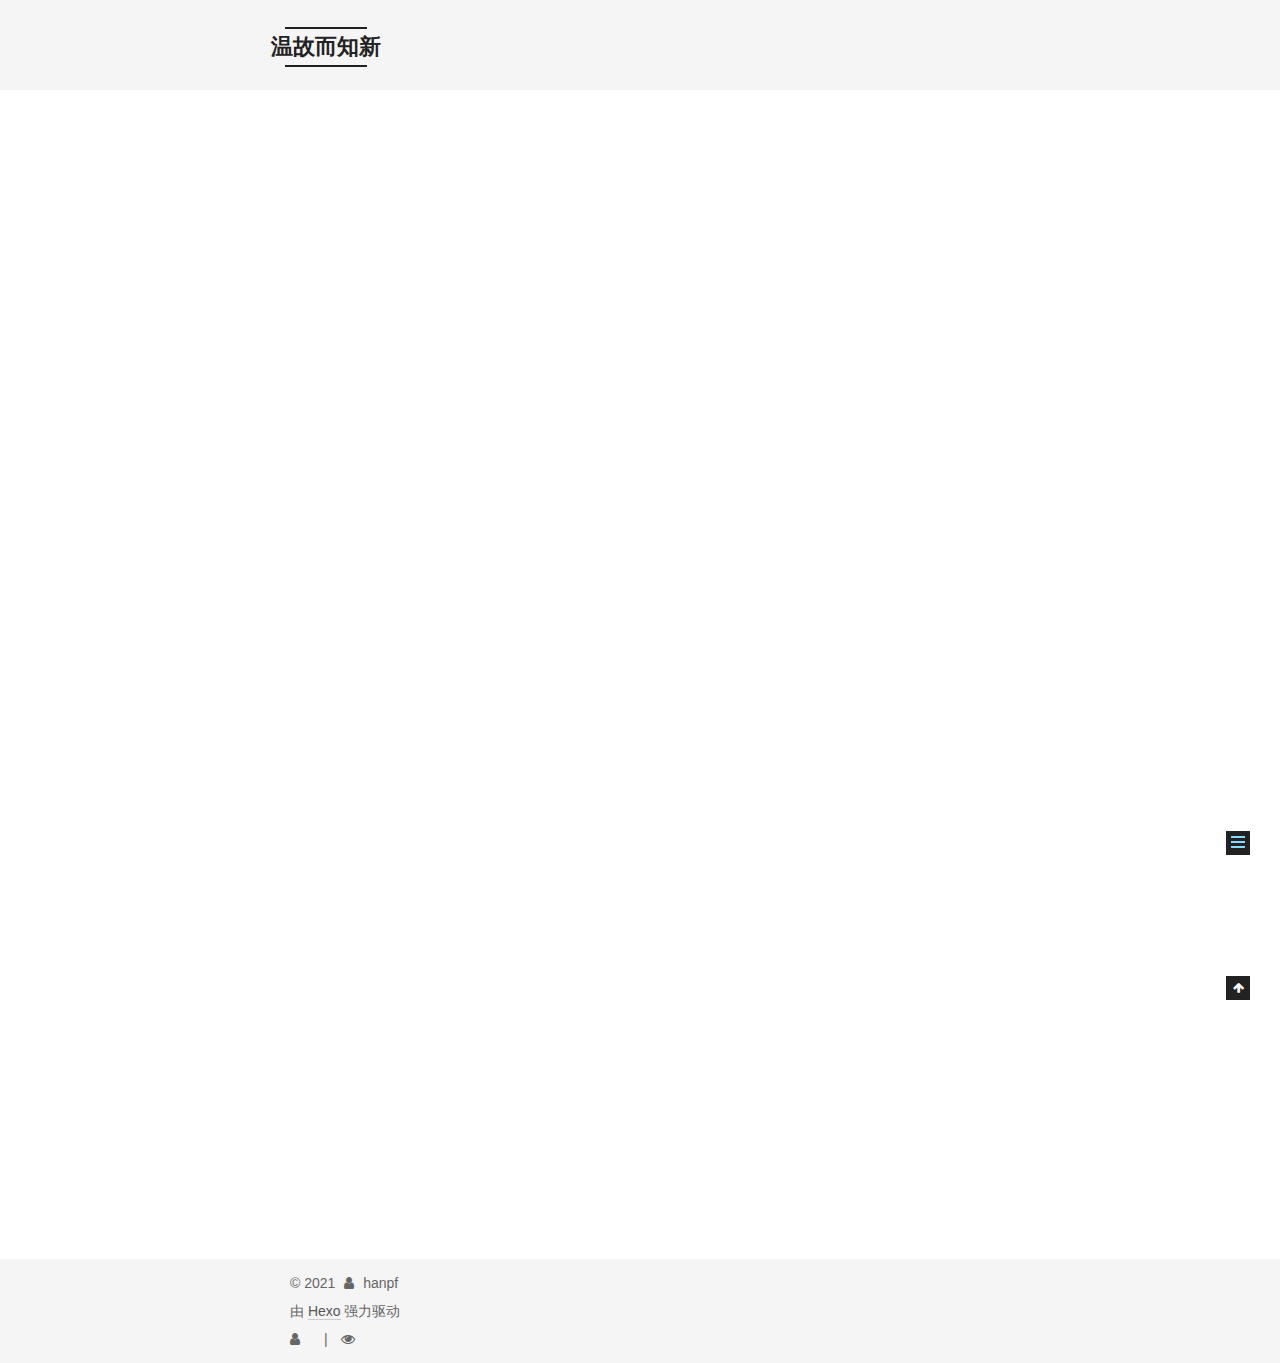
<file: 2021/04/11/hello-world/index.html>
<!DOCTYPE html>



  


<html class="theme-next mist use-motion" lang="zh-Hans">
<head>
  <meta charset="UTF-8"/>
<meta http-equiv="X-UA-Compatible" content="IE=edge" />
<meta name="viewport" content="width=device-width, initial-scale=1, maximum-scale=1"/>
<meta name="theme-color" content="#222">









<meta http-equiv="Cache-Control" content="no-transform" />
<meta http-equiv="Cache-Control" content="no-siteapp" />
















  
  
  <link href="/lib/fancybox/source/jquery.fancybox.css?v=2.1.5" rel="stylesheet" type="text/css" />







<link href="/lib/font-awesome/css/font-awesome.min.css?v=4.6.2" rel="stylesheet" type="text/css" />

<link href="/css/main.css?v=5.1.4" rel="stylesheet" type="text/css" />


  <link rel="apple-touch-icon" sizes="180x180" href="/images/apple-touch-icon-next.png?v=5.1.4">


  <link rel="icon" type="image/png" sizes="32x32" href="/images/favicon-32x32-next.png?v=5.1.4">


  <link rel="icon" type="image/png" sizes="16x16" href="/images/favicon-16x16-next.png?v=5.1.4">


  <link rel="mask-icon" href="/images/logo.svg?v=5.1.4" color="#222">





  <meta name="keywords" content="Hexo, NexT" />










<meta name="description" content="Welcome to Hexo! This is your very first post. Check documentation for more info. If you get any problems when using Hexo, you can find the answer in troubleshooting or you can ask me on GitHub. Quick">
<meta property="og:type" content="article">
<meta property="og:title" content="Hello World">
<meta property="og:url" content="https://hanpf.github.io/2021/04/11/hello-world/index.html">
<meta property="og:site_name" content="温故而知新">
<meta property="og:description" content="Welcome to Hexo! This is your very first post. Check documentation for more info. If you get any problems when using Hexo, you can find the answer in troubleshooting or you can ask me on GitHub. Quick">
<meta property="og:locale">
<meta property="article:published_time" content="2021-04-11T09:58:12.020Z">
<meta property="article:modified_time" content="2021-04-11T14:48:01.445Z">
<meta property="article:author" content="hanpf">
<meta name="twitter:card" content="summary">



<script type="text/javascript" id="hexo.configurations">
  var NexT = window.NexT || {};
  var CONFIG = {
    root: '',
    scheme: 'Mist',
    version: '5.1.4',
    sidebar: {"position":"left","display":"post","offset":12,"b2t":false,"scrollpercent":false,"onmobile":false},
    fancybox: true,
    tabs: true,
    motion: {"enable":true,"async":false,"transition":{"post_block":"fadeIn","post_header":"slideDownIn","post_body":"slideDownIn","coll_header":"slideLeftIn","sidebar":"slideUpIn"}},
    duoshuo: {
      userId: '0',
      author: '博主'
    },
    algolia: {
      applicationID: '',
      apiKey: '',
      indexName: '',
      hits: {"per_page":10},
      labels: {"input_placeholder":"Search for Posts","hits_empty":"We didn't find any results for the search: ${query}","hits_stats":"${hits} results found in ${time} ms"}
    }
  };
</script>



  <link rel="canonical" href="https://hanpf.github.io/2021/04/11/hello-world/"/>





  <title>Hello World | 温故而知新</title>
  








<meta name="generator" content="Hexo 5.4.0"></head>

<body itemscope itemtype="http://schema.org/WebPage" lang="zh-Hans">

  
  
    
  

  <div class="container sidebar-position-left page-post-detail">
    <div class="headband"></div>

    <header id="header" class="header" itemscope itemtype="http://schema.org/WPHeader">
      <div class="header-inner"><div class="site-brand-wrapper">
  <div class="site-meta ">
    

    <div class="custom-logo-site-title">
      <a href="/"  class="brand" rel="start">
        <span class="logo-line-before"><i></i></span>
        <span class="site-title">温故而知新</span>
        <span class="logo-line-after"><i></i></span>
      </a>
    </div>
      
        <p class="site-subtitle"></p>
      
  </div>

  <div class="site-nav-toggle">
    <button>
      <span class="btn-bar"></span>
      <span class="btn-bar"></span>
      <span class="btn-bar"></span>
    </button>
  </div>
</div>

<nav class="site-nav">
  

  
    <ul id="menu" class="menu">
      
        
        <li class="menu-item menu-item-home">
          <a href="/" rel="section">
            
              <i class="menu-item-icon fa fa-fw fa-home"></i> <br />
            
            首页
          </a>
        </li>
      
        
        <li class="menu-item menu-item-about">
          <a href="/about/" rel="section">
            
              <i class="menu-item-icon fa fa-fw fa-user"></i> <br />
            
            关于
          </a>
        </li>
      
        
        <li class="menu-item menu-item-categories">
          <a href="/categories/" rel="section">
            
              <i class="menu-item-icon fa fa-fw fa-th"></i> <br />
            
            分类
          </a>
        </li>
      
        
        <li class="menu-item menu-item-archives">
          <a href="/archives/" rel="section">
            
              <i class="menu-item-icon fa fa-fw fa-archive"></i> <br />
            
            归档
          </a>
        </li>
      

      
        <li class="menu-item menu-item-search">
          
            <a href="javascript:;" class="popup-trigger">
          
            
              <i class="menu-item-icon fa fa-search fa-fw"></i> <br />
            
            搜索
          </a>
        </li>
      
    </ul>
  

  
    <div class="site-search">
      
  <div class="popup search-popup local-search-popup">
  <div class="local-search-header clearfix">
    <span class="search-icon">
      <i class="fa fa-search"></i>
    </span>
    <span class="popup-btn-close">
      <i class="fa fa-times-circle"></i>
    </span>
    <div class="local-search-input-wrapper">
      <input autocomplete="off"
             placeholder="搜索..." spellcheck="false"
             type="text" id="local-search-input">
    </div>
  </div>
  <div id="local-search-result"></div>
</div>



    </div>
  
</nav>



 </div>
    </header>

    <main id="main" class="main">
      <div class="main-inner">
        <div class="content-wrap">
          <div id="content" class="content">
            

  <div id="posts" class="posts-expand">
    

  

  
  
  

  <article class="post post-type-normal" itemscope itemtype="http://schema.org/Article">
  
  
  
  <div class="post-block">
    <link itemprop="mainEntityOfPage" href="https://hanpf.github.io/2021/04/11/hello-world/">

    <span hidden itemprop="author" itemscope itemtype="http://schema.org/Person">
      <meta itemprop="name" content="">
      <meta itemprop="description" content="">
      <meta itemprop="image" content="/images/avatar.gif">
    </span>

    <span hidden itemprop="publisher" itemscope itemtype="http://schema.org/Organization">
      <meta itemprop="name" content="温故而知新">
    </span>

    
      <header class="post-header">

        
        
          <h1 class="post-title" itemprop="name headline">Hello World</h1>
        

        <div class="post-meta">
          <span class="post-time">
            
              <span class="post-meta-item-icon">
                <i class="fa fa-calendar-o"></i>
              </span>
              
                <span class="post-meta-item-text">发表于</span>
              
              <time title="创建于" itemprop="dateCreated datePublished" datetime="2021-04-11T17:58:12+08:00">
                2021-04-11
              </time>
            

            

            
          </span>

          
            <span class="post-category" >
            
              <span class="post-meta-divider">|</span>
            
              <span class="post-meta-item-icon">
                <i class="fa fa-folder-o"></i>
              </span>
              
                <span class="post-meta-item-text">分类于</span>
              
              
                <span itemprop="about" itemscope itemtype="http://schema.org/Thing">
                  <a href="/categories/%E5%90%AF%E8%92%99/" itemprop="url" rel="index">
                    <span itemprop="name">启蒙</span>
                  </a>
                </span>

                
                
              
            </span>
          

          
            
          

          
          

          
            <span class="post-meta-divider">|</span>
            <span class="page-pv"><i class="fa fa-file-o"></i>
            <span class="busuanzi-value" id="busuanzi_value_page_pv" ></span>
            </span>
          

          

          

        </div>
      </header>
    

    
    
    
    <div class="post-body" itemprop="articleBody">

      
      

      
        <p>Welcome to <a target="_blank" rel="noopener" href="https://hexo.io/">Hexo</a>! This is your very first post. Check <a target="_blank" rel="noopener" href="https://hexo.io/docs/">documentation</a> for more info. If you get any problems when using Hexo, you can find the answer in <a target="_blank" rel="noopener" href="https://hexo.io/docs/troubleshooting.html">troubleshooting</a> or you can ask me on <a target="_blank" rel="noopener" href="https://github.com/hexojs/hexo/issues">GitHub</a>.</p>
<h2 id="Quick-Start"><a href="#Quick-Start" class="headerlink" title="Quick Start"></a>Quick Start</h2><h3 id="Create-a-new-post"><a href="#Create-a-new-post" class="headerlink" title="Create a new post"></a>Create a new post</h3><figure class="highlight bash"><table><tr><td class="gutter"><pre><span class="line">1</span><br></pre></td><td class="code"><pre><span class="line">$ hexo new <span class="string">&quot;My New Post&quot;</span></span><br></pre></td></tr></table></figure>

<p>More info: <a target="_blank" rel="noopener" href="https://hexo.io/docs/writing.html">Writing</a></p>
<h3 id="Run-server"><a href="#Run-server" class="headerlink" title="Run server"></a>Run server</h3><figure class="highlight bash"><table><tr><td class="gutter"><pre><span class="line">1</span><br></pre></td><td class="code"><pre><span class="line">$ hexo server</span><br></pre></td></tr></table></figure>

<p>More info: <a target="_blank" rel="noopener" href="https://hexo.io/docs/server.html">Server</a></p>
<h3 id="Generate-static-files"><a href="#Generate-static-files" class="headerlink" title="Generate static files"></a>Generate static files</h3><figure class="highlight bash"><table><tr><td class="gutter"><pre><span class="line">1</span><br></pre></td><td class="code"><pre><span class="line">$ hexo generate</span><br></pre></td></tr></table></figure>

<p>More info: <a target="_blank" rel="noopener" href="https://hexo.io/docs/generating.html">Generating</a></p>
<h3 id="Deploy-to-remote-sites"><a href="#Deploy-to-remote-sites" class="headerlink" title="Deploy to remote sites"></a>Deploy to remote sites</h3><figure class="highlight bash"><table><tr><td class="gutter"><pre><span class="line">1</span><br></pre></td><td class="code"><pre><span class="line">$ hexo deploy</span><br></pre></td></tr></table></figure>

<p>More info: <a target="_blank" rel="noopener" href="https://hexo.io/docs/one-command-deployment.html">Deployment</a></p>

      
    </div>
    
    
    

    

    

    

    <footer class="post-footer">
      

      
      
      

      
        <div class="post-nav">
          <div class="post-nav-next post-nav-item">
            
          </div>

          <span class="post-nav-divider"></span>

          <div class="post-nav-prev post-nav-item">
            
              <a href="/2021/04/11/day1/" rel="prev" title="day1">
                day1 <i class="fa fa-chevron-right"></i>
              </a>
            
          </div>
        </div>
      

      
      
    </footer>
  </div>
  
  
  
  </article>



    <div class="post-spread">
      
    </div>
  </div>


          </div>
          


          

  



        </div>
        
          
  
  <div class="sidebar-toggle">
    <div class="sidebar-toggle-line-wrap">
      <span class="sidebar-toggle-line sidebar-toggle-line-first"></span>
      <span class="sidebar-toggle-line sidebar-toggle-line-middle"></span>
      <span class="sidebar-toggle-line sidebar-toggle-line-last"></span>
    </div>
  </div>

  <aside id="sidebar" class="sidebar">
    
    <div class="sidebar-inner">

      

      
        <ul class="sidebar-nav motion-element">
          <li class="sidebar-nav-toc sidebar-nav-active" data-target="post-toc-wrap">
            文章目录
          </li>
          <li class="sidebar-nav-overview" data-target="site-overview-wrap">
            站点概览
          </li>
        </ul>
      

      <section class="site-overview-wrap sidebar-panel">
        <div class="site-overview">
          <div class="site-author motion-element" itemprop="author" itemscope itemtype="http://schema.org/Person">
            
              <p class="site-author-name" itemprop="name"></p>
              <p class="site-description motion-element" itemprop="description"></p>
          </div>

          <nav class="site-state motion-element">

            
              <div class="site-state-item site-state-posts">
              
                <a href="/archives/%7C%7C%20archive">
              
                  <span class="site-state-item-count">4</span>
                  <span class="site-state-item-name">日志</span>
                </a>
              </div>
            

            
              
              
              <div class="site-state-item site-state-categories">
                <a href="/categories/index.html">
                  <span class="site-state-item-count">4</span>
                  <span class="site-state-item-name">分类</span>
                </a>
              </div>
            

            

          </nav>

          

          

          
          

          
          

          

        </div>
      </section>

      
      <!--noindex-->
        <section class="post-toc-wrap motion-element sidebar-panel sidebar-panel-active">
          <div class="post-toc">

            
              
            

            
              <div class="post-toc-content"><ol class="nav"><li class="nav-item nav-level-2"><a class="nav-link" href="#Quick-Start"><span class="nav-number">1.</span> <span class="nav-text">Quick Start</span></a><ol class="nav-child"><li class="nav-item nav-level-3"><a class="nav-link" href="#Create-a-new-post"><span class="nav-number">1.1.</span> <span class="nav-text">Create a new post</span></a></li><li class="nav-item nav-level-3"><a class="nav-link" href="#Run-server"><span class="nav-number">1.2.</span> <span class="nav-text">Run server</span></a></li><li class="nav-item nav-level-3"><a class="nav-link" href="#Generate-static-files"><span class="nav-number">1.3.</span> <span class="nav-text">Generate static files</span></a></li><li class="nav-item nav-level-3"><a class="nav-link" href="#Deploy-to-remote-sites"><span class="nav-number">1.4.</span> <span class="nav-text">Deploy to remote sites</span></a></li></ol></li></ol></div>
            

          </div>
        </section>
      <!--/noindex-->
      

      

    </div>
  </aside>


        
      </div>
    </main>

    <footer id="footer" class="footer">
      <div class="footer-inner">
        <div class="copyright">&copy; <span itemprop="copyrightYear">2021</span>
  <span class="with-love">
    <i class="fa fa-user"></i>
  </span>
  <span class="author" itemprop="copyrightHolder">hanpf</span>

  
</div>


  <div class="powered-by">由 <a class="theme-link" target="_blank" href="https://hexo.io">Hexo</a> 强力驱动</div>








        
<div class="busuanzi-count">
  <script async src="https://dn-lbstatics.qbox.me/busuanzi/2.3/busuanzi.pure.mini.js"></script>

  
    <span class="site-uv">
      <i class="fa fa-user"></i>
      <span class="busuanzi-value" id="busuanzi_value_site_uv"></span>
      
    </span>
  

  
    <span class="site-pv">
      <i class="fa fa-eye"></i>
      <span class="busuanzi-value" id="busuanzi_value_site_pv"></span>
      
    </span>
  
</div>








        
      </div>
    </footer>

    
      <div class="back-to-top">
        <i class="fa fa-arrow-up"></i>
        
      </div>
    

    

  </div>

  

<script type="text/javascript">
  if (Object.prototype.toString.call(window.Promise) !== '[object Function]') {
    window.Promise = null;
  }
</script>









  












  
  
    <script type="text/javascript" src="/lib/jquery/index.js?v=2.1.3"></script>
  

  
  
    <script type="text/javascript" src="/lib/fastclick/lib/fastclick.min.js?v=1.0.6"></script>
  

  
  
    <script type="text/javascript" src="/lib/jquery_lazyload/jquery.lazyload.js?v=1.9.7"></script>
  

  
  
    <script type="text/javascript" src="/lib/velocity/velocity.min.js?v=1.2.1"></script>
  

  
  
    <script type="text/javascript" src="/lib/velocity/velocity.ui.min.js?v=1.2.1"></script>
  

  
  
    <script type="text/javascript" src="/lib/fancybox/source/jquery.fancybox.pack.js?v=2.1.5"></script>
  


  


  <script type="text/javascript" src="/js/src/utils.js?v=5.1.4"></script>

  <script type="text/javascript" src="/js/src/motion.js?v=5.1.4"></script>



  
  

  
  <script type="text/javascript" src="/js/src/scrollspy.js?v=5.1.4"></script>
<script type="text/javascript" src="/js/src/post-details.js?v=5.1.4"></script>



  


  <script type="text/javascript" src="/js/src/bootstrap.js?v=5.1.4"></script>



  


  




	





  





  












  

  <script type="text/javascript">
    // Popup Window;
    var isfetched = false;
    var isXml = true;
    // Search DB path;
    var search_path = "./public/search.xml";
    if (search_path.length === 0) {
      search_path = "search.xml";
    } else if (/json$/i.test(search_path)) {
      isXml = false;
    }
    var path = "/" + search_path;
    // monitor main search box;

    var onPopupClose = function (e) {
      $('.popup').hide();
      $('#local-search-input').val('');
      $('.search-result-list').remove();
      $('#no-result').remove();
      $(".local-search-pop-overlay").remove();
      $('body').css('overflow', '');
    }

    function proceedsearch() {
      $("body")
        .append('<div class="search-popup-overlay local-search-pop-overlay"></div>')
        .css('overflow', 'hidden');
      $('.search-popup-overlay').click(onPopupClose);
      $('.popup').toggle();
      var $localSearchInput = $('#local-search-input');
      $localSearchInput.attr("autocapitalize", "none");
      $localSearchInput.attr("autocorrect", "off");
      $localSearchInput.focus();
    }

    // search function;
    var searchFunc = function(path, search_id, content_id) {
      'use strict';

      // start loading animation
      $("body")
        .append('<div class="search-popup-overlay local-search-pop-overlay">' +
          '<div id="search-loading-icon">' +
          '<i class="fa fa-spinner fa-pulse fa-5x fa-fw"></i>' +
          '</div>' +
          '</div>')
        .css('overflow', 'hidden');
      $("#search-loading-icon").css('margin', '20% auto 0 auto').css('text-align', 'center');

      $.ajax({
        url: path,
        dataType: isXml ? "xml" : "json",
        async: true,
        success: function(res) {
          // get the contents from search data
          isfetched = true;
          $('.popup').detach().appendTo('.header-inner');
          var datas = isXml ? $("entry", res).map(function() {
            return {
              title: $("title", this).text(),
              content: $("content",this).text(),
              url: $("url" , this).text()
            };
          }).get() : res;
          var input = document.getElementById(search_id);
          var resultContent = document.getElementById(content_id);
          var inputEventFunction = function() {
            var searchText = input.value.trim().toLowerCase();
            var keywords = searchText.split(/[\s\-]+/);
            if (keywords.length > 1) {
              keywords.push(searchText);
            }
            var resultItems = [];
            if (searchText.length > 0) {
              // perform local searching
              datas.forEach(function(data) {
                var isMatch = false;
                var hitCount = 0;
                var searchTextCount = 0;
                var title = data.title.trim();
                var titleInLowerCase = title.toLowerCase();
                var content = data.content.trim().replace(/<[^>]+>/g,"");
                var contentInLowerCase = content.toLowerCase();
                var articleUrl = decodeURIComponent(data.url);
                var indexOfTitle = [];
                var indexOfContent = [];
                // only match articles with not empty titles
                if(title != '') {
                  keywords.forEach(function(keyword) {
                    function getIndexByWord(word, text, caseSensitive) {
                      var wordLen = word.length;
                      if (wordLen === 0) {
                        return [];
                      }
                      var startPosition = 0, position = [], index = [];
                      if (!caseSensitive) {
                        text = text.toLowerCase();
                        word = word.toLowerCase();
                      }
                      while ((position = text.indexOf(word, startPosition)) > -1) {
                        index.push({position: position, word: word});
                        startPosition = position + wordLen;
                      }
                      return index;
                    }

                    indexOfTitle = indexOfTitle.concat(getIndexByWord(keyword, titleInLowerCase, false));
                    indexOfContent = indexOfContent.concat(getIndexByWord(keyword, contentInLowerCase, false));
                  });
                  if (indexOfTitle.length > 0 || indexOfContent.length > 0) {
                    isMatch = true;
                    hitCount = indexOfTitle.length + indexOfContent.length;
                  }
                }

                // show search results

                if (isMatch) {
                  // sort index by position of keyword

                  [indexOfTitle, indexOfContent].forEach(function (index) {
                    index.sort(function (itemLeft, itemRight) {
                      if (itemRight.position !== itemLeft.position) {
                        return itemRight.position - itemLeft.position;
                      } else {
                        return itemLeft.word.length - itemRight.word.length;
                      }
                    });
                  });

                  // merge hits into slices

                  function mergeIntoSlice(text, start, end, index) {
                    var item = index[index.length - 1];
                    var position = item.position;
                    var word = item.word;
                    var hits = [];
                    var searchTextCountInSlice = 0;
                    while (position + word.length <= end && index.length != 0) {
                      if (word === searchText) {
                        searchTextCountInSlice++;
                      }
                      hits.push({position: position, length: word.length});
                      var wordEnd = position + word.length;

                      // move to next position of hit

                      index.pop();
                      while (index.length != 0) {
                        item = index[index.length - 1];
                        position = item.position;
                        word = item.word;
                        if (wordEnd > position) {
                          index.pop();
                        } else {
                          break;
                        }
                      }
                    }
                    searchTextCount += searchTextCountInSlice;
                    return {
                      hits: hits,
                      start: start,
                      end: end,
                      searchTextCount: searchTextCountInSlice
                    };
                  }

                  var slicesOfTitle = [];
                  if (indexOfTitle.length != 0) {
                    slicesOfTitle.push(mergeIntoSlice(title, 0, title.length, indexOfTitle));
                  }

                  var slicesOfContent = [];
                  while (indexOfContent.length != 0) {
                    var item = indexOfContent[indexOfContent.length - 1];
                    var position = item.position;
                    var word = item.word;
                    // cut out 100 characters
                    var start = position - 20;
                    var end = position + 80;
                    if(start < 0){
                      start = 0;
                    }
                    if (end < position + word.length) {
                      end = position + word.length;
                    }
                    if(end > content.length){
                      end = content.length;
                    }
                    slicesOfContent.push(mergeIntoSlice(content, start, end, indexOfContent));
                  }

                  // sort slices in content by search text's count and hits' count

                  slicesOfContent.sort(function (sliceLeft, sliceRight) {
                    if (sliceLeft.searchTextCount !== sliceRight.searchTextCount) {
                      return sliceRight.searchTextCount - sliceLeft.searchTextCount;
                    } else if (sliceLeft.hits.length !== sliceRight.hits.length) {
                      return sliceRight.hits.length - sliceLeft.hits.length;
                    } else {
                      return sliceLeft.start - sliceRight.start;
                    }
                  });

                  // select top N slices in content

                  var upperBound = parseInt('1');
                  if (upperBound >= 0) {
                    slicesOfContent = slicesOfContent.slice(0, upperBound);
                  }

                  // highlight title and content

                  function highlightKeyword(text, slice) {
                    var result = '';
                    var prevEnd = slice.start;
                    slice.hits.forEach(function (hit) {
                      result += text.substring(prevEnd, hit.position);
                      var end = hit.position + hit.length;
                      result += '<b class="search-keyword">' + text.substring(hit.position, end) + '</b>';
                      prevEnd = end;
                    });
                    result += text.substring(prevEnd, slice.end);
                    return result;
                  }

                  var resultItem = '';

                  if (slicesOfTitle.length != 0) {
                    resultItem += "<li><a href='" + articleUrl + "' class='search-result-title'>" + highlightKeyword(title, slicesOfTitle[0]) + "</a>";
                  } else {
                    resultItem += "<li><a href='" + articleUrl + "' class='search-result-title'>" + title + "</a>";
                  }

                  slicesOfContent.forEach(function (slice) {
                    resultItem += "<a href='" + articleUrl + "'>" +
                      "<p class=\"search-result\">" + highlightKeyword(content, slice) +
                      "...</p>" + "</a>";
                  });

                  resultItem += "</li>";
                  resultItems.push({
                    item: resultItem,
                    searchTextCount: searchTextCount,
                    hitCount: hitCount,
                    id: resultItems.length
                  });
                }
              })
            };
            if (keywords.length === 1 && keywords[0] === "") {
              resultContent.innerHTML = '<div id="no-result"><i class="fa fa-search fa-5x" /></div>'
            } else if (resultItems.length === 0) {
              resultContent.innerHTML = '<div id="no-result"><i class="fa fa-frown-o fa-5x" /></div>'
            } else {
              resultItems.sort(function (resultLeft, resultRight) {
                if (resultLeft.searchTextCount !== resultRight.searchTextCount) {
                  return resultRight.searchTextCount - resultLeft.searchTextCount;
                } else if (resultLeft.hitCount !== resultRight.hitCount) {
                  return resultRight.hitCount - resultLeft.hitCount;
                } else {
                  return resultRight.id - resultLeft.id;
                }
              });
              var searchResultList = '<ul class=\"search-result-list\">';
              resultItems.forEach(function (result) {
                searchResultList += result.item;
              })
              searchResultList += "</ul>";
              resultContent.innerHTML = searchResultList;
            }
          }

          if ('auto' === 'auto') {
            input.addEventListener('input', inputEventFunction);
          } else {
            $('.search-icon').click(inputEventFunction);
            input.addEventListener('keypress', function (event) {
              if (event.keyCode === 13) {
                inputEventFunction();
              }
            });
          }

          // remove loading animation
          $(".local-search-pop-overlay").remove();
          $('body').css('overflow', '');

          proceedsearch();
        }
      });
    }

    // handle and trigger popup window;
    $('.popup-trigger').click(function(e) {
      e.stopPropagation();
      if (isfetched === false) {
        searchFunc(path, 'local-search-input', 'local-search-result');
      } else {
        proceedsearch();
      };
    });

    $('.popup-btn-close').click(onPopupClose);
    $('.popup').click(function(e){
      e.stopPropagation();
    });
    $(document).on('keyup', function (event) {
      var shouldDismissSearchPopup = event.which === 27 &&
        $('.search-popup').is(':visible');
      if (shouldDismissSearchPopup) {
        onPopupClose();
      }
    });
  </script>





  

  

  

  
  

  

  

  

</body>
</html>
</file>
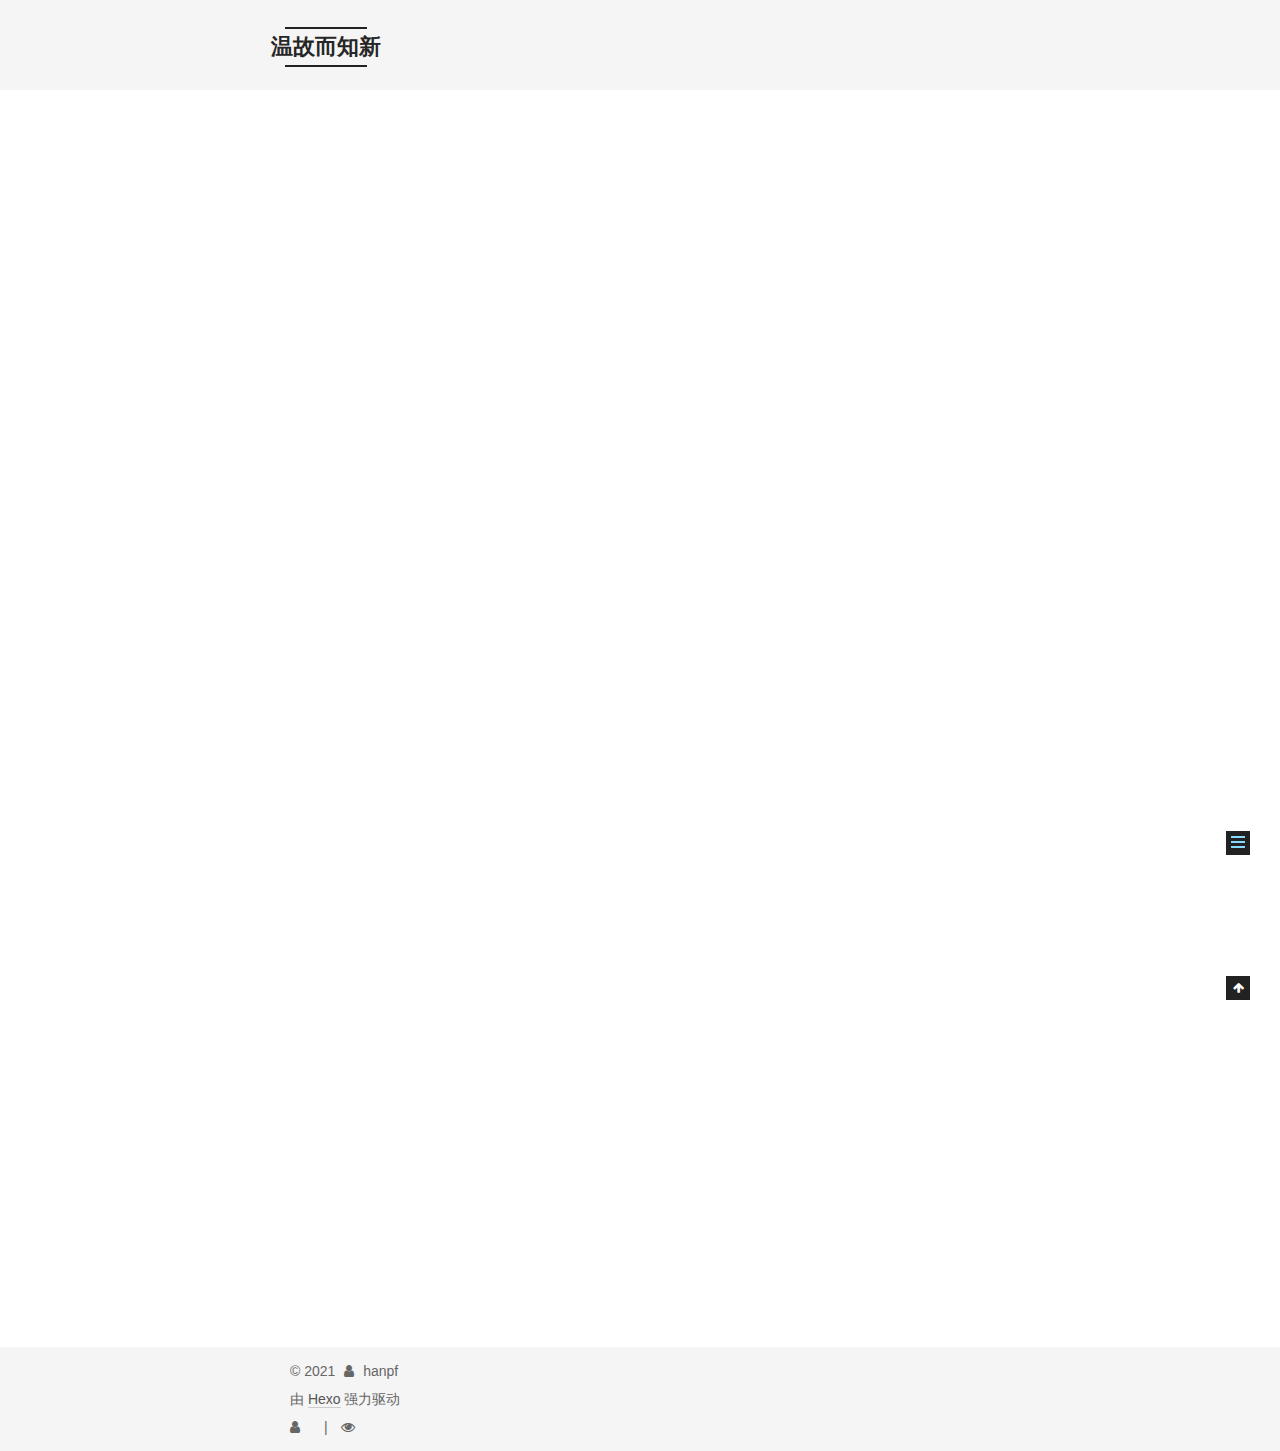
<file: 2021/04/16/Sentinel/index.html>
<!DOCTYPE html>



  


<html class="theme-next mist use-motion" lang="zh-Hans">
<head>
  <meta charset="UTF-8"/>
<meta http-equiv="X-UA-Compatible" content="IE=edge" />
<meta name="viewport" content="width=device-width, initial-scale=1, maximum-scale=1"/>
<meta name="theme-color" content="#222">









<meta http-equiv="Cache-Control" content="no-transform" />
<meta http-equiv="Cache-Control" content="no-siteapp" />
















  
  
  <link href="/lib/fancybox/source/jquery.fancybox.css?v=2.1.5" rel="stylesheet" type="text/css" />







<link href="/lib/font-awesome/css/font-awesome.min.css?v=4.6.2" rel="stylesheet" type="text/css" />

<link href="/css/main.css?v=5.1.4" rel="stylesheet" type="text/css" />


  <link rel="apple-touch-icon" sizes="180x180" href="/images/apple-touch-icon-next.png?v=5.1.4">


  <link rel="icon" type="image/png" sizes="32x32" href="/images/favicon-32x32-next.png?v=5.1.4">


  <link rel="icon" type="image/png" sizes="16x16" href="/images/favicon-16x16-next.png?v=5.1.4">


  <link rel="mask-icon" href="/images/logo.svg?v=5.1.4" color="#222">





  <meta name="keywords" content="Hexo, NexT" />










<meta name="description" content="Sentinel简介sentinel主要实现对资源的流量控制、熔断降级及系统负载保护  熔断降级背景：由于调用链路的复杂性，如果调用链路中的某个资源出现了不稳定，最终导致请求发生堆积；解决：熔断降级方案，当调用链路中某个资源出现不稳定，例如：表现为timeout，异常比例升高等，则对这个资源的调用进行限制，并让请求快速失败，避免影响到其他资源，最终产生雪崩。 Sentinel熔断降级设计理念在限制">
<meta property="og:type" content="article">
<meta property="og:title" content="温故而知新">
<meta property="og:url" content="https://hanpf.github.io/2021/04/16/Sentinel/index.html">
<meta property="og:site_name" content="温故而知新">
<meta property="og:description" content="Sentinel简介sentinel主要实现对资源的流量控制、熔断降级及系统负载保护  熔断降级背景：由于调用链路的复杂性，如果调用链路中的某个资源出现了不稳定，最终导致请求发生堆积；解决：熔断降级方案，当调用链路中某个资源出现不稳定，例如：表现为timeout，异常比例升高等，则对这个资源的调用进行限制，并让请求快速失败，避免影响到其他资源，最终产生雪崩。 Sentinel熔断降级设计理念在限制">
<meta property="og:locale">
<meta property="article:published_time" content="2021-04-16T15:18:49.563Z">
<meta property="article:modified_time" content="2021-04-16T15:34:36.500Z">
<meta property="article:author" content="hanpf">
<meta name="twitter:card" content="summary">



<script type="text/javascript" id="hexo.configurations">
  var NexT = window.NexT || {};
  var CONFIG = {
    root: '',
    scheme: 'Mist',
    version: '5.1.4',
    sidebar: {"position":"left","display":"post","offset":12,"b2t":false,"scrollpercent":false,"onmobile":false},
    fancybox: true,
    tabs: true,
    motion: {"enable":true,"async":false,"transition":{"post_block":"fadeIn","post_header":"slideDownIn","post_body":"slideDownIn","coll_header":"slideLeftIn","sidebar":"slideUpIn"}},
    duoshuo: {
      userId: '0',
      author: '博主'
    },
    algolia: {
      applicationID: '',
      apiKey: '',
      indexName: '',
      hits: {"per_page":10},
      labels: {"input_placeholder":"Search for Posts","hits_empty":"We didn't find any results for the search: ${query}","hits_stats":"${hits} results found in ${time} ms"}
    }
  };
</script>



  <link rel="canonical" href="https://hanpf.github.io/2021/04/16/Sentinel/"/>





  <title> | 温故而知新</title>
  








<meta name="generator" content="Hexo 5.4.0"></head>

<body itemscope itemtype="http://schema.org/WebPage" lang="zh-Hans">

  
  
    
  

  <div class="container sidebar-position-left page-post-detail">
    <div class="headband"></div>

    <header id="header" class="header" itemscope itemtype="http://schema.org/WPHeader">
      <div class="header-inner"><div class="site-brand-wrapper">
  <div class="site-meta ">
    

    <div class="custom-logo-site-title">
      <a href="/"  class="brand" rel="start">
        <span class="logo-line-before"><i></i></span>
        <span class="site-title">温故而知新</span>
        <span class="logo-line-after"><i></i></span>
      </a>
    </div>
      
        <p class="site-subtitle"></p>
      
  </div>

  <div class="site-nav-toggle">
    <button>
      <span class="btn-bar"></span>
      <span class="btn-bar"></span>
      <span class="btn-bar"></span>
    </button>
  </div>
</div>

<nav class="site-nav">
  

  
    <ul id="menu" class="menu">
      
        
        <li class="menu-item menu-item-home">
          <a href="/" rel="section">
            
              <i class="menu-item-icon fa fa-fw fa-home"></i> <br />
            
            首页
          </a>
        </li>
      
        
        <li class="menu-item menu-item-about">
          <a href="/about/" rel="section">
            
              <i class="menu-item-icon fa fa-fw fa-user"></i> <br />
            
            关于
          </a>
        </li>
      
        
        <li class="menu-item menu-item-categories">
          <a href="/categories/" rel="section">
            
              <i class="menu-item-icon fa fa-fw fa-th"></i> <br />
            
            分类
          </a>
        </li>
      
        
        <li class="menu-item menu-item-archives">
          <a href="/archives/" rel="section">
            
              <i class="menu-item-icon fa fa-fw fa-archive"></i> <br />
            
            归档
          </a>
        </li>
      

      
        <li class="menu-item menu-item-search">
          
            <a href="javascript:;" class="popup-trigger">
          
            
              <i class="menu-item-icon fa fa-search fa-fw"></i> <br />
            
            搜索
          </a>
        </li>
      
    </ul>
  

  
    <div class="site-search">
      
  <div class="popup search-popup local-search-popup">
  <div class="local-search-header clearfix">
    <span class="search-icon">
      <i class="fa fa-search"></i>
    </span>
    <span class="popup-btn-close">
      <i class="fa fa-times-circle"></i>
    </span>
    <div class="local-search-input-wrapper">
      <input autocomplete="off"
             placeholder="搜索..." spellcheck="false"
             type="text" id="local-search-input">
    </div>
  </div>
  <div id="local-search-result"></div>
</div>



    </div>
  
</nav>



 </div>
    </header>

    <main id="main" class="main">
      <div class="main-inner">
        <div class="content-wrap">
          <div id="content" class="content">
            

  <div id="posts" class="posts-expand">
    

  

  
  
  

  <article class="post post-type-normal" itemscope itemtype="http://schema.org/Article">
  
  
  
  <div class="post-block">
    <link itemprop="mainEntityOfPage" href="https://hanpf.github.io/2021/04/16/Sentinel/">

    <span hidden itemprop="author" itemscope itemtype="http://schema.org/Person">
      <meta itemprop="name" content="">
      <meta itemprop="description" content="">
      <meta itemprop="image" content="/images/avatar.gif">
    </span>

    <span hidden itemprop="publisher" itemscope itemtype="http://schema.org/Organization">
      <meta itemprop="name" content="温故而知新">
    </span>

    
      <header class="post-header">

        
        
          <h1 class="post-title" itemprop="name headline"></h1>
        

        <div class="post-meta">
          <span class="post-time">
            
              <span class="post-meta-item-icon">
                <i class="fa fa-calendar-o"></i>
              </span>
              
                <span class="post-meta-item-text">发表于</span>
              
              <time title="创建于" itemprop="dateCreated datePublished" datetime="2021-04-16T23:18:49+08:00">
                2021-04-16
              </time>
            

            

            
          </span>

          

          
            
          

          
          

          
            <span class="post-meta-divider">|</span>
            <span class="page-pv"><i class="fa fa-file-o"></i>
            <span class="busuanzi-value" id="busuanzi_value_page_pv" ></span>
            </span>
          

          

          

        </div>
      </header>
    

    
    
    
    <div class="post-body" itemprop="articleBody">

      
      

      
        <h3 id="Sentinel简介"><a href="#Sentinel简介" class="headerlink" title="Sentinel简介"></a>Sentinel简介</h3><pre><code>sentinel主要实现对资源的流量控制、熔断降级及系统负载保护
</code></pre>
<h3 id="熔断降级"><a href="#熔断降级" class="headerlink" title="熔断降级"></a>熔断降级</h3><p>背景：由于调用链路的复杂性，如果调用链路中的某个资源出现了不稳定，最终导致请求发生堆积；<br>解决：熔断降级方案，当调用链路中某个资源出现不稳定，例如：表现为timeout，异常比例升高等，则对这个资源的调用进行限制，并让请求<strong>快速失败</strong>，<br>避免影响到其他资源，最终产生雪崩。</p>
<h3 id="Sentinel熔断降级设计理念"><a href="#Sentinel熔断降级设计理念" class="headerlink" title="Sentinel熔断降级设计理念"></a>Sentinel熔断降级设计理念</h3><p>在限制的手段上，Sentinel 和 Hystrix 采取了完全不一样的方法。</p>
<p>Hystrix 通过线程池的方式，来对依赖(在我们的概念中对应资源)进行了隔离。这样做的好处是资源和资源之间做到了最彻底的隔离。缺点是除了增加了线程切换的成本，还需要预先给各个资源做线程池大小的分配。</p>
<p>Sentinel 对这个问题采取了两种手段:</p>
<ol>
<li>通过并发线程数进行限制<br>当某个资源出现不稳定的情况下，例如响应时间变长，对资源的直接影响就是会造成线程数的逐步堆积。当线程数在特定资源上堆积到一定的数量之后，对该资源的新请求就会被拒绝。堆积的线程完成任务后才开始继续接收请求。</li>
<li>通过响应时间对资源进行降级<br>除了对并发线程数进行控制以外，Sentinel 还可以通过响应时间来快速降级不稳定的资源。当依赖的资源出现响应时间过长后，所有对该资源的访问都会被直接拒绝，直到过了指定的时间窗口之后才重新恢复</li>
</ol>
<h3 id="系统负载保护"><a href="#系统负载保护" class="headerlink" title="系统负载保护"></a>系统负载保护</h3><p>   防止雪崩，是系统防护中重要的一环。当系统负载较高的时候，如果还持续让请求进入，可能会导致系统崩溃，无法响应。在集群环境下，网络负载均衡会把本应这台机器承载的流量转发到其它的机器上去。如果这个时候其它的机器也处在一个边缘状态的时候，这个增加的流量就会导致这台机器也崩溃，最后导致整个集群不可用<br>   针对这个情况，Sentinel 提供了对应的保护机制，让系统的入口流量和系统的负载达到一个平衡，保证系统在能力范围之内处理最多的请求。</p>

      
    </div>
    
    
    

    

    

    

    <footer class="post-footer">
      

      
      
      

      
        <div class="post-nav">
          <div class="post-nav-next post-nav-item">
            
              <a href="/2021/04/14/springboot%E5%AE%9E%E6%88%98%E4%B8%80/" rel="next" title="springboot实战一">
                <i class="fa fa-chevron-left"></i> springboot实战一
              </a>
            
          </div>

          <span class="post-nav-divider"></span>

          <div class="post-nav-prev post-nav-item">
            
          </div>
        </div>
      

      
      
    </footer>
  </div>
  
  
  
  </article>



    <div class="post-spread">
      
    </div>
  </div>


          </div>
          


          

  



        </div>
        
          
  
  <div class="sidebar-toggle">
    <div class="sidebar-toggle-line-wrap">
      <span class="sidebar-toggle-line sidebar-toggle-line-first"></span>
      <span class="sidebar-toggle-line sidebar-toggle-line-middle"></span>
      <span class="sidebar-toggle-line sidebar-toggle-line-last"></span>
    </div>
  </div>

  <aside id="sidebar" class="sidebar">
    
    <div class="sidebar-inner">

      

      
        <ul class="sidebar-nav motion-element">
          <li class="sidebar-nav-toc sidebar-nav-active" data-target="post-toc-wrap">
            文章目录
          </li>
          <li class="sidebar-nav-overview" data-target="site-overview-wrap">
            站点概览
          </li>
        </ul>
      

      <section class="site-overview-wrap sidebar-panel">
        <div class="site-overview">
          <div class="site-author motion-element" itemprop="author" itemscope itemtype="http://schema.org/Person">
            
              <p class="site-author-name" itemprop="name"></p>
              <p class="site-description motion-element" itemprop="description"></p>
          </div>

          <nav class="site-state motion-element">

            
              <div class="site-state-item site-state-posts">
              
                <a href="/archives/%7C%7C%20archive">
              
                  <span class="site-state-item-count">4</span>
                  <span class="site-state-item-name">日志</span>
                </a>
              </div>
            

            
              
              
              <div class="site-state-item site-state-categories">
                <a href="/categories/index.html">
                  <span class="site-state-item-count">3</span>
                  <span class="site-state-item-name">分类</span>
                </a>
              </div>
            

            

          </nav>

          

          

          
          

          
          

          

        </div>
      </section>

      
      <!--noindex-->
        <section class="post-toc-wrap motion-element sidebar-panel sidebar-panel-active">
          <div class="post-toc">

            
              
            

            
              <div class="post-toc-content"><ol class="nav"><li class="nav-item nav-level-3"><a class="nav-link" href="#Sentinel%E7%AE%80%E4%BB%8B"><span class="nav-number">1.</span> <span class="nav-text">Sentinel简介</span></a></li><li class="nav-item nav-level-3"><a class="nav-link" href="#%E7%86%94%E6%96%AD%E9%99%8D%E7%BA%A7"><span class="nav-number">2.</span> <span class="nav-text">熔断降级</span></a></li><li class="nav-item nav-level-3"><a class="nav-link" href="#Sentinel%E7%86%94%E6%96%AD%E9%99%8D%E7%BA%A7%E8%AE%BE%E8%AE%A1%E7%90%86%E5%BF%B5"><span class="nav-number">3.</span> <span class="nav-text">Sentinel熔断降级设计理念</span></a></li><li class="nav-item nav-level-3"><a class="nav-link" href="#%E7%B3%BB%E7%BB%9F%E8%B4%9F%E8%BD%BD%E4%BF%9D%E6%8A%A4"><span class="nav-number">4.</span> <span class="nav-text">系统负载保护</span></a></li></ol></div>
            

          </div>
        </section>
      <!--/noindex-->
      

      

    </div>
  </aside>


        
      </div>
    </main>

    <footer id="footer" class="footer">
      <div class="footer-inner">
        <div class="copyright">&copy; <span itemprop="copyrightYear">2021</span>
  <span class="with-love">
    <i class="fa fa-user"></i>
  </span>
  <span class="author" itemprop="copyrightHolder">hanpf</span>

  
</div>


  <div class="powered-by">由 <a class="theme-link" target="_blank" href="https://hexo.io">Hexo</a> 强力驱动</div>








        
<div class="busuanzi-count">
  <script async src="https://dn-lbstatics.qbox.me/busuanzi/2.3/busuanzi.pure.mini.js"></script>

  
    <span class="site-uv">
      <i class="fa fa-user"></i>
      <span class="busuanzi-value" id="busuanzi_value_site_uv"></span>
      
    </span>
  

  
    <span class="site-pv">
      <i class="fa fa-eye"></i>
      <span class="busuanzi-value" id="busuanzi_value_site_pv"></span>
      
    </span>
  
</div>








        
      </div>
    </footer>

    
      <div class="back-to-top">
        <i class="fa fa-arrow-up"></i>
        
      </div>
    

    

  </div>

  

<script type="text/javascript">
  if (Object.prototype.toString.call(window.Promise) !== '[object Function]') {
    window.Promise = null;
  }
</script>









  












  
  
    <script type="text/javascript" src="/lib/jquery/index.js?v=2.1.3"></script>
  

  
  
    <script type="text/javascript" src="/lib/fastclick/lib/fastclick.min.js?v=1.0.6"></script>
  

  
  
    <script type="text/javascript" src="/lib/jquery_lazyload/jquery.lazyload.js?v=1.9.7"></script>
  

  
  
    <script type="text/javascript" src="/lib/velocity/velocity.min.js?v=1.2.1"></script>
  

  
  
    <script type="text/javascript" src="/lib/velocity/velocity.ui.min.js?v=1.2.1"></script>
  

  
  
    <script type="text/javascript" src="/lib/fancybox/source/jquery.fancybox.pack.js?v=2.1.5"></script>
  


  


  <script type="text/javascript" src="/js/src/utils.js?v=5.1.4"></script>

  <script type="text/javascript" src="/js/src/motion.js?v=5.1.4"></script>



  
  

  
  <script type="text/javascript" src="/js/src/scrollspy.js?v=5.1.4"></script>
<script type="text/javascript" src="/js/src/post-details.js?v=5.1.4"></script>



  


  <script type="text/javascript" src="/js/src/bootstrap.js?v=5.1.4"></script>



  


  




	





  





  












  

  <script type="text/javascript">
    // Popup Window;
    var isfetched = false;
    var isXml = true;
    // Search DB path;
    var search_path = "./public/search.xml";
    if (search_path.length === 0) {
      search_path = "search.xml";
    } else if (/json$/i.test(search_path)) {
      isXml = false;
    }
    var path = "/" + search_path;
    // monitor main search box;

    var onPopupClose = function (e) {
      $('.popup').hide();
      $('#local-search-input').val('');
      $('.search-result-list').remove();
      $('#no-result').remove();
      $(".local-search-pop-overlay").remove();
      $('body').css('overflow', '');
    }

    function proceedsearch() {
      $("body")
        .append('<div class="search-popup-overlay local-search-pop-overlay"></div>')
        .css('overflow', 'hidden');
      $('.search-popup-overlay').click(onPopupClose);
      $('.popup').toggle();
      var $localSearchInput = $('#local-search-input');
      $localSearchInput.attr("autocapitalize", "none");
      $localSearchInput.attr("autocorrect", "off");
      $localSearchInput.focus();
    }

    // search function;
    var searchFunc = function(path, search_id, content_id) {
      'use strict';

      // start loading animation
      $("body")
        .append('<div class="search-popup-overlay local-search-pop-overlay">' +
          '<div id="search-loading-icon">' +
          '<i class="fa fa-spinner fa-pulse fa-5x fa-fw"></i>' +
          '</div>' +
          '</div>')
        .css('overflow', 'hidden');
      $("#search-loading-icon").css('margin', '20% auto 0 auto').css('text-align', 'center');

      $.ajax({
        url: path,
        dataType: isXml ? "xml" : "json",
        async: true,
        success: function(res) {
          // get the contents from search data
          isfetched = true;
          $('.popup').detach().appendTo('.header-inner');
          var datas = isXml ? $("entry", res).map(function() {
            return {
              title: $("title", this).text(),
              content: $("content",this).text(),
              url: $("url" , this).text()
            };
          }).get() : res;
          var input = document.getElementById(search_id);
          var resultContent = document.getElementById(content_id);
          var inputEventFunction = function() {
            var searchText = input.value.trim().toLowerCase();
            var keywords = searchText.split(/[\s\-]+/);
            if (keywords.length > 1) {
              keywords.push(searchText);
            }
            var resultItems = [];
            if (searchText.length > 0) {
              // perform local searching
              datas.forEach(function(data) {
                var isMatch = false;
                var hitCount = 0;
                var searchTextCount = 0;
                var title = data.title.trim();
                var titleInLowerCase = title.toLowerCase();
                var content = data.content.trim().replace(/<[^>]+>/g,"");
                var contentInLowerCase = content.toLowerCase();
                var articleUrl = decodeURIComponent(data.url);
                var indexOfTitle = [];
                var indexOfContent = [];
                // only match articles with not empty titles
                if(title != '') {
                  keywords.forEach(function(keyword) {
                    function getIndexByWord(word, text, caseSensitive) {
                      var wordLen = word.length;
                      if (wordLen === 0) {
                        return [];
                      }
                      var startPosition = 0, position = [], index = [];
                      if (!caseSensitive) {
                        text = text.toLowerCase();
                        word = word.toLowerCase();
                      }
                      while ((position = text.indexOf(word, startPosition)) > -1) {
                        index.push({position: position, word: word});
                        startPosition = position + wordLen;
                      }
                      return index;
                    }

                    indexOfTitle = indexOfTitle.concat(getIndexByWord(keyword, titleInLowerCase, false));
                    indexOfContent = indexOfContent.concat(getIndexByWord(keyword, contentInLowerCase, false));
                  });
                  if (indexOfTitle.length > 0 || indexOfContent.length > 0) {
                    isMatch = true;
                    hitCount = indexOfTitle.length + indexOfContent.length;
                  }
                }

                // show search results

                if (isMatch) {
                  // sort index by position of keyword

                  [indexOfTitle, indexOfContent].forEach(function (index) {
                    index.sort(function (itemLeft, itemRight) {
                      if (itemRight.position !== itemLeft.position) {
                        return itemRight.position - itemLeft.position;
                      } else {
                        return itemLeft.word.length - itemRight.word.length;
                      }
                    });
                  });

                  // merge hits into slices

                  function mergeIntoSlice(text, start, end, index) {
                    var item = index[index.length - 1];
                    var position = item.position;
                    var word = item.word;
                    var hits = [];
                    var searchTextCountInSlice = 0;
                    while (position + word.length <= end && index.length != 0) {
                      if (word === searchText) {
                        searchTextCountInSlice++;
                      }
                      hits.push({position: position, length: word.length});
                      var wordEnd = position + word.length;

                      // move to next position of hit

                      index.pop();
                      while (index.length != 0) {
                        item = index[index.length - 1];
                        position = item.position;
                        word = item.word;
                        if (wordEnd > position) {
                          index.pop();
                        } else {
                          break;
                        }
                      }
                    }
                    searchTextCount += searchTextCountInSlice;
                    return {
                      hits: hits,
                      start: start,
                      end: end,
                      searchTextCount: searchTextCountInSlice
                    };
                  }

                  var slicesOfTitle = [];
                  if (indexOfTitle.length != 0) {
                    slicesOfTitle.push(mergeIntoSlice(title, 0, title.length, indexOfTitle));
                  }

                  var slicesOfContent = [];
                  while (indexOfContent.length != 0) {
                    var item = indexOfContent[indexOfContent.length - 1];
                    var position = item.position;
                    var word = item.word;
                    // cut out 100 characters
                    var start = position - 20;
                    var end = position + 80;
                    if(start < 0){
                      start = 0;
                    }
                    if (end < position + word.length) {
                      end = position + word.length;
                    }
                    if(end > content.length){
                      end = content.length;
                    }
                    slicesOfContent.push(mergeIntoSlice(content, start, end, indexOfContent));
                  }

                  // sort slices in content by search text's count and hits' count

                  slicesOfContent.sort(function (sliceLeft, sliceRight) {
                    if (sliceLeft.searchTextCount !== sliceRight.searchTextCount) {
                      return sliceRight.searchTextCount - sliceLeft.searchTextCount;
                    } else if (sliceLeft.hits.length !== sliceRight.hits.length) {
                      return sliceRight.hits.length - sliceLeft.hits.length;
                    } else {
                      return sliceLeft.start - sliceRight.start;
                    }
                  });

                  // select top N slices in content

                  var upperBound = parseInt('1');
                  if (upperBound >= 0) {
                    slicesOfContent = slicesOfContent.slice(0, upperBound);
                  }

                  // highlight title and content

                  function highlightKeyword(text, slice) {
                    var result = '';
                    var prevEnd = slice.start;
                    slice.hits.forEach(function (hit) {
                      result += text.substring(prevEnd, hit.position);
                      var end = hit.position + hit.length;
                      result += '<b class="search-keyword">' + text.substring(hit.position, end) + '</b>';
                      prevEnd = end;
                    });
                    result += text.substring(prevEnd, slice.end);
                    return result;
                  }

                  var resultItem = '';

                  if (slicesOfTitle.length != 0) {
                    resultItem += "<li><a href='" + articleUrl + "' class='search-result-title'>" + highlightKeyword(title, slicesOfTitle[0]) + "</a>";
                  } else {
                    resultItem += "<li><a href='" + articleUrl + "' class='search-result-title'>" + title + "</a>";
                  }

                  slicesOfContent.forEach(function (slice) {
                    resultItem += "<a href='" + articleUrl + "'>" +
                      "<p class=\"search-result\">" + highlightKeyword(content, slice) +
                      "...</p>" + "</a>";
                  });

                  resultItem += "</li>";
                  resultItems.push({
                    item: resultItem,
                    searchTextCount: searchTextCount,
                    hitCount: hitCount,
                    id: resultItems.length
                  });
                }
              })
            };
            if (keywords.length === 1 && keywords[0] === "") {
              resultContent.innerHTML = '<div id="no-result"><i class="fa fa-search fa-5x" /></div>'
            } else if (resultItems.length === 0) {
              resultContent.innerHTML = '<div id="no-result"><i class="fa fa-frown-o fa-5x" /></div>'
            } else {
              resultItems.sort(function (resultLeft, resultRight) {
                if (resultLeft.searchTextCount !== resultRight.searchTextCount) {
                  return resultRight.searchTextCount - resultLeft.searchTextCount;
                } else if (resultLeft.hitCount !== resultRight.hitCount) {
                  return resultRight.hitCount - resultLeft.hitCount;
                } else {
                  return resultRight.id - resultLeft.id;
                }
              });
              var searchResultList = '<ul class=\"search-result-list\">';
              resultItems.forEach(function (result) {
                searchResultList += result.item;
              })
              searchResultList += "</ul>";
              resultContent.innerHTML = searchResultList;
            }
          }

          if ('auto' === 'auto') {
            input.addEventListener('input', inputEventFunction);
          } else {
            $('.search-icon').click(inputEventFunction);
            input.addEventListener('keypress', function (event) {
              if (event.keyCode === 13) {
                inputEventFunction();
              }
            });
          }

          // remove loading animation
          $(".local-search-pop-overlay").remove();
          $('body').css('overflow', '');

          proceedsearch();
        }
      });
    }

    // handle and trigger popup window;
    $('.popup-trigger').click(function(e) {
      e.stopPropagation();
      if (isfetched === false) {
        searchFunc(path, 'local-search-input', 'local-search-result');
      } else {
        proceedsearch();
      };
    });

    $('.popup-btn-close').click(onPopupClose);
    $('.popup').click(function(e){
      e.stopPropagation();
    });
    $(document).on('keyup', function (event) {
      var shouldDismissSearchPopup = event.which === 27 &&
        $('.search-popup').is(':visible');
      if (shouldDismissSearchPopup) {
        onPopupClose();
      }
    });
  </script>





  

  

  

  
  

  

  

  

</body>
</html>
</file>
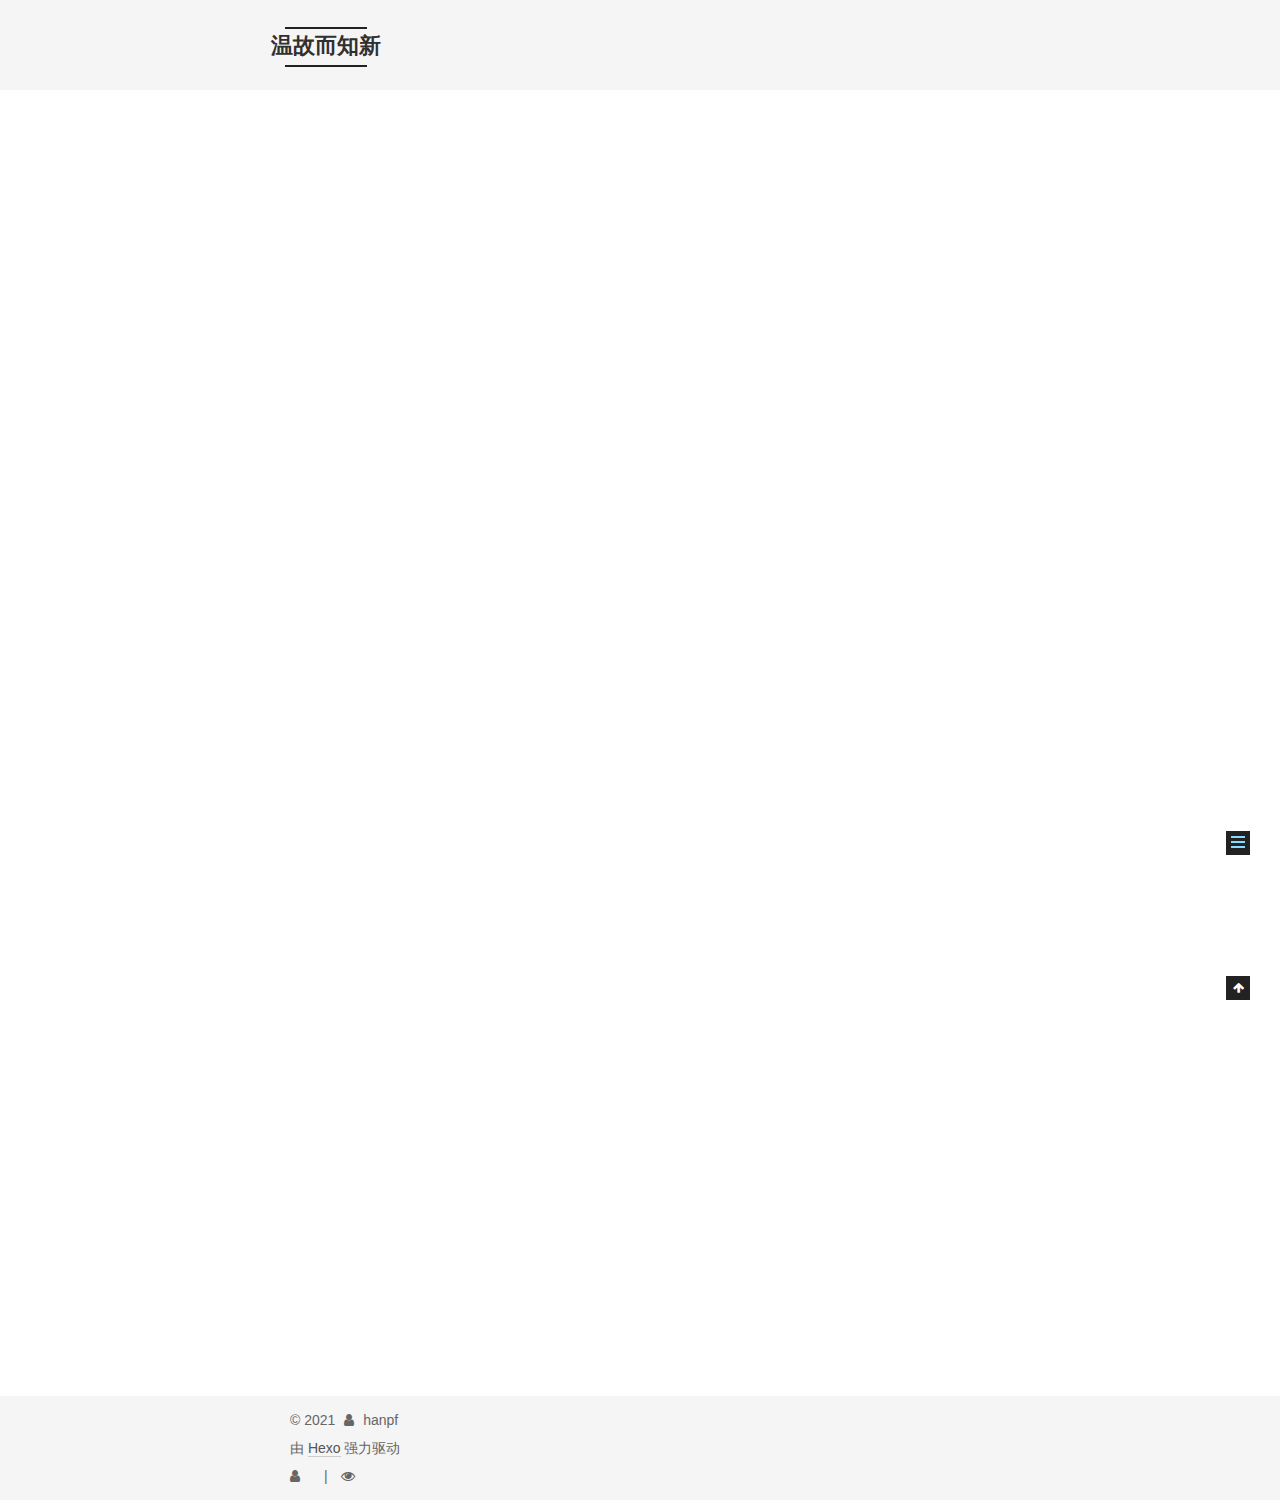
<file: 2021/04/23/Sentinel/index.html>
<!DOCTYPE html>



  


<html class="theme-next mist use-motion" lang="zh-Hans">
<head>
  <meta charset="UTF-8"/>
<meta http-equiv="X-UA-Compatible" content="IE=edge" />
<meta name="viewport" content="width=device-width, initial-scale=1, maximum-scale=1"/>
<meta name="theme-color" content="#222">









<meta http-equiv="Cache-Control" content="no-transform" />
<meta http-equiv="Cache-Control" content="no-siteapp" />
















  
  
  <link href="/lib/fancybox/source/jquery.fancybox.css?v=2.1.5" rel="stylesheet" type="text/css" />







<link href="/lib/font-awesome/css/font-awesome.min.css?v=4.6.2" rel="stylesheet" type="text/css" />

<link href="/css/main.css?v=5.1.4" rel="stylesheet" type="text/css" />


  <link rel="apple-touch-icon" sizes="180x180" href="/images/apple-touch-icon-next.png?v=5.1.4">


  <link rel="icon" type="image/png" sizes="32x32" href="/images/favicon-32x32-next.png?v=5.1.4">


  <link rel="icon" type="image/png" sizes="16x16" href="/images/favicon-16x16-next.png?v=5.1.4">


  <link rel="mask-icon" href="/images/logo.svg?v=5.1.4" color="#222">





  <meta name="keywords" content="Hexo, NexT" />










<meta name="description" content="熔断器-Sentinel简介sentinel主要实现对资源的流量控制、熔断降级及系统负载保护  熔断降级背景：由于调用链路的复杂性，如果调用链路中的某个资源出现了不稳定，最终导致请求发生堆积；解决：熔断降级方案，当调用链路中某个资源出现不稳定，例如：表现为timeout，异常比例升高等，则对这个资源的调用进行限制，并让请求快速失败，避免影响到其他资源，最终产生雪崩。 Sentinel熔断降级设计理">
<meta property="og:type" content="article">
<meta property="og:title" content="熔断器-Sentinel">
<meta property="og:url" content="https://hanpf.github.io/2021/04/23/Sentinel/index.html">
<meta property="og:site_name" content="温故而知新">
<meta property="og:description" content="熔断器-Sentinel简介sentinel主要实现对资源的流量控制、熔断降级及系统负载保护  熔断降级背景：由于调用链路的复杂性，如果调用链路中的某个资源出现了不稳定，最终导致请求发生堆积；解决：熔断降级方案，当调用链路中某个资源出现不稳定，例如：表现为timeout，异常比例升高等，则对这个资源的调用进行限制，并让请求快速失败，避免影响到其他资源，最终产生雪崩。 Sentinel熔断降级设计理">
<meta property="og:locale">
<meta property="article:published_time" content="2021-04-23T14:12:47.000Z">
<meta property="article:modified_time" content="2021-04-23T14:14:53.165Z">
<meta property="article:author" content="hanpf">
<meta name="twitter:card" content="summary">



<script type="text/javascript" id="hexo.configurations">
  var NexT = window.NexT || {};
  var CONFIG = {
    root: '',
    scheme: 'Mist',
    version: '5.1.4',
    sidebar: {"position":"left","display":"post","offset":12,"b2t":false,"scrollpercent":false,"onmobile":false},
    fancybox: true,
    tabs: true,
    motion: {"enable":true,"async":false,"transition":{"post_block":"fadeIn","post_header":"slideDownIn","post_body":"slideDownIn","coll_header":"slideLeftIn","sidebar":"slideUpIn"}},
    duoshuo: {
      userId: '0',
      author: '博主'
    },
    algolia: {
      applicationID: '',
      apiKey: '',
      indexName: '',
      hits: {"per_page":10},
      labels: {"input_placeholder":"Search for Posts","hits_empty":"We didn't find any results for the search: ${query}","hits_stats":"${hits} results found in ${time} ms"}
    }
  };
</script>



  <link rel="canonical" href="https://hanpf.github.io/2021/04/23/Sentinel/"/>





  <title>熔断器-Sentinel | 温故而知新</title>
  








<meta name="generator" content="Hexo 5.4.0"></head>

<body itemscope itemtype="http://schema.org/WebPage" lang="zh-Hans">

  
  
    
  

  <div class="container sidebar-position-left page-post-detail">
    <div class="headband"></div>

    <header id="header" class="header" itemscope itemtype="http://schema.org/WPHeader">
      <div class="header-inner"><div class="site-brand-wrapper">
  <div class="site-meta ">
    

    <div class="custom-logo-site-title">
      <a href="/"  class="brand" rel="start">
        <span class="logo-line-before"><i></i></span>
        <span class="site-title">温故而知新</span>
        <span class="logo-line-after"><i></i></span>
      </a>
    </div>
      
        <p class="site-subtitle"></p>
      
  </div>

  <div class="site-nav-toggle">
    <button>
      <span class="btn-bar"></span>
      <span class="btn-bar"></span>
      <span class="btn-bar"></span>
    </button>
  </div>
</div>

<nav class="site-nav">
  

  
    <ul id="menu" class="menu">
      
        
        <li class="menu-item menu-item-home">
          <a href="/" rel="section">
            
              <i class="menu-item-icon fa fa-fw fa-home"></i> <br />
            
            首页
          </a>
        </li>
      
        
        <li class="menu-item menu-item-about">
          <a href="/about/" rel="section">
            
              <i class="menu-item-icon fa fa-fw fa-user"></i> <br />
            
            关于
          </a>
        </li>
      
        
        <li class="menu-item menu-item-categories">
          <a href="/categories/" rel="section">
            
              <i class="menu-item-icon fa fa-fw fa-th"></i> <br />
            
            分类
          </a>
        </li>
      
        
        <li class="menu-item menu-item-archives">
          <a href="/archives/" rel="section">
            
              <i class="menu-item-icon fa fa-fw fa-archive"></i> <br />
            
            归档
          </a>
        </li>
      

      
        <li class="menu-item menu-item-search">
          
            <a href="javascript:;" class="popup-trigger">
          
            
              <i class="menu-item-icon fa fa-search fa-fw"></i> <br />
            
            搜索
          </a>
        </li>
      
    </ul>
  

  
    <div class="site-search">
      
  <div class="popup search-popup local-search-popup">
  <div class="local-search-header clearfix">
    <span class="search-icon">
      <i class="fa fa-search"></i>
    </span>
    <span class="popup-btn-close">
      <i class="fa fa-times-circle"></i>
    </span>
    <div class="local-search-input-wrapper">
      <input autocomplete="off"
             placeholder="搜索..." spellcheck="false"
             type="text" id="local-search-input">
    </div>
  </div>
  <div id="local-search-result"></div>
</div>



    </div>
  
</nav>



 </div>
    </header>

    <main id="main" class="main">
      <div class="main-inner">
        <div class="content-wrap">
          <div id="content" class="content">
            

  <div id="posts" class="posts-expand">
    

  

  
  
  

  <article class="post post-type-normal" itemscope itemtype="http://schema.org/Article">
  
  
  
  <div class="post-block">
    <link itemprop="mainEntityOfPage" href="https://hanpf.github.io/2021/04/23/Sentinel/">

    <span hidden itemprop="author" itemscope itemtype="http://schema.org/Person">
      <meta itemprop="name" content="">
      <meta itemprop="description" content="">
      <meta itemprop="image" content="/images/avatar.gif">
    </span>

    <span hidden itemprop="publisher" itemscope itemtype="http://schema.org/Organization">
      <meta itemprop="name" content="温故而知新">
    </span>

    
      <header class="post-header">

        
        
          <h1 class="post-title" itemprop="name headline">熔断器-Sentinel</h1>
        

        <div class="post-meta">
          <span class="post-time">
            
              <span class="post-meta-item-icon">
                <i class="fa fa-calendar-o"></i>
              </span>
              
                <span class="post-meta-item-text">发表于</span>
              
              <time title="创建于" itemprop="dateCreated datePublished" datetime="2021-04-23T22:12:47+08:00">
                2021-04-23
              </time>
            

            

            
          </span>

          
            <span class="post-category" >
            
              <span class="post-meta-divider">|</span>
            
              <span class="post-meta-item-icon">
                <i class="fa fa-folder-o"></i>
              </span>
              
                <span class="post-meta-item-text">分类于</span>
              
              
                <span itemprop="about" itemscope itemtype="http://schema.org/Thing">
                  <a href="/categories/%E5%BE%AE%E6%9C%8D%E5%8A%A1/" itemprop="url" rel="index">
                    <span itemprop="name">微服务</span>
                  </a>
                </span>

                
                
              
            </span>
          

          
            
          

          
          

          
            <span class="post-meta-divider">|</span>
            <span class="page-pv"><i class="fa fa-file-o"></i>
            <span class="busuanzi-value" id="busuanzi_value_page_pv" ></span>
            </span>
          

          

          

        </div>
      </header>
    

    
    
    
    <div class="post-body" itemprop="articleBody">

      
      

      
        <h3 id="熔断器-Sentinel简介"><a href="#熔断器-Sentinel简介" class="headerlink" title="熔断器-Sentinel简介"></a>熔断器-Sentinel简介</h3><pre><code>sentinel主要实现对资源的流量控制、熔断降级及系统负载保护
</code></pre>
<h3 id="熔断降级"><a href="#熔断降级" class="headerlink" title="熔断降级"></a>熔断降级</h3><p>背景：由于调用链路的复杂性，如果调用链路中的某个资源出现了不稳定，最终导致请求发生堆积；<br>解决：熔断降级方案，当调用链路中某个资源出现不稳定，例如：表现为timeout，异常比例升高等，则对这个资源的调用进行限制，并让请求<strong>快速失败</strong>，<br>避免影响到其他资源，最终产生雪崩。</p>
<h3 id="Sentinel熔断降级设计理念"><a href="#Sentinel熔断降级设计理念" class="headerlink" title="Sentinel熔断降级设计理念"></a>Sentinel熔断降级设计理念</h3><p>在限制的手段上，Sentinel 和 Hystrix 采取了完全不一样的方法。</p>
<p>Hystrix 通过线程池的方式，来对依赖(在我们的概念中对应资源)进行了隔离。这样做的好处是资源和资源之间做到了最彻底的隔离。缺点是除了增加了线程切换的成本，还需要预先给各个资源做线程池大小的分配。</p>
<p>Sentinel 对这个问题采取了两种手段:</p>
<ol>
<li>通过并发线程数进行限制<br>当某个资源出现不稳定的情况下，例如响应时间变长，对资源的直接影响就是会造成线程数的逐步堆积。当线程数在特定资源上堆积到一定的数量之后，对该资源的新请求就会被拒绝。堆积的线程完成任务后才开始继续接收请求。</li>
<li>通过响应时间对资源进行降级<br>除了对并发线程数进行控制以外，Sentinel 还可以通过响应时间来快速降级不稳定的资源。当依赖的资源出现响应时间过长后，所有对该资源的访问都会被直接拒绝，直到过了指定的时间窗口之后才重新恢复</li>
</ol>
<h3 id="系统负载保护"><a href="#系统负载保护" class="headerlink" title="系统负载保护"></a>系统负载保护</h3><p>   防止雪崩，是系统防护中重要的一环。当系统负载较高的时候，如果还持续让请求进入，可能会导致系统崩溃，无法响应。在集群环境下，网络负载均衡会把本应这台机器承载的流量转发到其它的机器上去。如果这个时候其它的机器也处在一个边缘状态的时候，这个增加的流量就会导致这台机器也崩溃，最后导致整个集群不可用<br>   针对这个情况，Sentinel 提供了对应的保护机制，让系统的入口流量和系统的负载达到一个平衡，保证系统在能力范围之内处理最多的请求。</p>

      
    </div>
    
    
    

    

    

    

    <footer class="post-footer">
      

      
      
      

      
        <div class="post-nav">
          <div class="post-nav-next post-nav-item">
            
              <a href="/2021/04/14/springboot%E5%AE%9E%E6%88%98%E4%B8%80/" rel="next" title="springboot实战一">
                <i class="fa fa-chevron-left"></i> springboot实战一
              </a>
            
          </div>

          <span class="post-nav-divider"></span>

          <div class="post-nav-prev post-nav-item">
            
          </div>
        </div>
      

      
      
    </footer>
  </div>
  
  
  
  </article>



    <div class="post-spread">
      
    </div>
  </div>


          </div>
          


          

  



        </div>
        
          
  
  <div class="sidebar-toggle">
    <div class="sidebar-toggle-line-wrap">
      <span class="sidebar-toggle-line sidebar-toggle-line-first"></span>
      <span class="sidebar-toggle-line sidebar-toggle-line-middle"></span>
      <span class="sidebar-toggle-line sidebar-toggle-line-last"></span>
    </div>
  </div>

  <aside id="sidebar" class="sidebar">
    
    <div class="sidebar-inner">

      

      
        <ul class="sidebar-nav motion-element">
          <li class="sidebar-nav-toc sidebar-nav-active" data-target="post-toc-wrap">
            文章目录
          </li>
          <li class="sidebar-nav-overview" data-target="site-overview-wrap">
            站点概览
          </li>
        </ul>
      

      <section class="site-overview-wrap sidebar-panel">
        <div class="site-overview">
          <div class="site-author motion-element" itemprop="author" itemscope itemtype="http://schema.org/Person">
            
              <p class="site-author-name" itemprop="name"></p>
              <p class="site-description motion-element" itemprop="description"></p>
          </div>

          <nav class="site-state motion-element">

            
              <div class="site-state-item site-state-posts">
              
                <a href="/archives/%7C%7C%20archive">
              
                  <span class="site-state-item-count">4</span>
                  <span class="site-state-item-name">日志</span>
                </a>
              </div>
            

            
              
              
              <div class="site-state-item site-state-categories">
                <a href="/categories/index.html">
                  <span class="site-state-item-count">4</span>
                  <span class="site-state-item-name">分类</span>
                </a>
              </div>
            

            

          </nav>

          

          

          
          

          
          

          

        </div>
      </section>

      
      <!--noindex-->
        <section class="post-toc-wrap motion-element sidebar-panel sidebar-panel-active">
          <div class="post-toc">

            
              
            

            
              <div class="post-toc-content"><ol class="nav"><li class="nav-item nav-level-3"><a class="nav-link" href="#%E7%86%94%E6%96%AD%E5%99%A8-Sentinel%E7%AE%80%E4%BB%8B"><span class="nav-number">1.</span> <span class="nav-text">熔断器-Sentinel简介</span></a></li><li class="nav-item nav-level-3"><a class="nav-link" href="#%E7%86%94%E6%96%AD%E9%99%8D%E7%BA%A7"><span class="nav-number">2.</span> <span class="nav-text">熔断降级</span></a></li><li class="nav-item nav-level-3"><a class="nav-link" href="#Sentinel%E7%86%94%E6%96%AD%E9%99%8D%E7%BA%A7%E8%AE%BE%E8%AE%A1%E7%90%86%E5%BF%B5"><span class="nav-number">3.</span> <span class="nav-text">Sentinel熔断降级设计理念</span></a></li><li class="nav-item nav-level-3"><a class="nav-link" href="#%E7%B3%BB%E7%BB%9F%E8%B4%9F%E8%BD%BD%E4%BF%9D%E6%8A%A4"><span class="nav-number">4.</span> <span class="nav-text">系统负载保护</span></a></li></ol></div>
            

          </div>
        </section>
      <!--/noindex-->
      

      

    </div>
  </aside>


        
      </div>
    </main>

    <footer id="footer" class="footer">
      <div class="footer-inner">
        <div class="copyright">&copy; <span itemprop="copyrightYear">2021</span>
  <span class="with-love">
    <i class="fa fa-user"></i>
  </span>
  <span class="author" itemprop="copyrightHolder">hanpf</span>

  
</div>


  <div class="powered-by">由 <a class="theme-link" target="_blank" href="https://hexo.io">Hexo</a> 强力驱动</div>








        
<div class="busuanzi-count">
  <script async src="https://dn-lbstatics.qbox.me/busuanzi/2.3/busuanzi.pure.mini.js"></script>

  
    <span class="site-uv">
      <i class="fa fa-user"></i>
      <span class="busuanzi-value" id="busuanzi_value_site_uv"></span>
      
    </span>
  

  
    <span class="site-pv">
      <i class="fa fa-eye"></i>
      <span class="busuanzi-value" id="busuanzi_value_site_pv"></span>
      
    </span>
  
</div>








        
      </div>
    </footer>

    
      <div class="back-to-top">
        <i class="fa fa-arrow-up"></i>
        
      </div>
    

    

  </div>

  

<script type="text/javascript">
  if (Object.prototype.toString.call(window.Promise) !== '[object Function]') {
    window.Promise = null;
  }
</script>









  












  
  
    <script type="text/javascript" src="/lib/jquery/index.js?v=2.1.3"></script>
  

  
  
    <script type="text/javascript" src="/lib/fastclick/lib/fastclick.min.js?v=1.0.6"></script>
  

  
  
    <script type="text/javascript" src="/lib/jquery_lazyload/jquery.lazyload.js?v=1.9.7"></script>
  

  
  
    <script type="text/javascript" src="/lib/velocity/velocity.min.js?v=1.2.1"></script>
  

  
  
    <script type="text/javascript" src="/lib/velocity/velocity.ui.min.js?v=1.2.1"></script>
  

  
  
    <script type="text/javascript" src="/lib/fancybox/source/jquery.fancybox.pack.js?v=2.1.5"></script>
  


  


  <script type="text/javascript" src="/js/src/utils.js?v=5.1.4"></script>

  <script type="text/javascript" src="/js/src/motion.js?v=5.1.4"></script>



  
  

  
  <script type="text/javascript" src="/js/src/scrollspy.js?v=5.1.4"></script>
<script type="text/javascript" src="/js/src/post-details.js?v=5.1.4"></script>



  


  <script type="text/javascript" src="/js/src/bootstrap.js?v=5.1.4"></script>



  


  




	





  





  












  

  <script type="text/javascript">
    // Popup Window;
    var isfetched = false;
    var isXml = true;
    // Search DB path;
    var search_path = "./public/search.xml";
    if (search_path.length === 0) {
      search_path = "search.xml";
    } else if (/json$/i.test(search_path)) {
      isXml = false;
    }
    var path = "/" + search_path;
    // monitor main search box;

    var onPopupClose = function (e) {
      $('.popup').hide();
      $('#local-search-input').val('');
      $('.search-result-list').remove();
      $('#no-result').remove();
      $(".local-search-pop-overlay").remove();
      $('body').css('overflow', '');
    }

    function proceedsearch() {
      $("body")
        .append('<div class="search-popup-overlay local-search-pop-overlay"></div>')
        .css('overflow', 'hidden');
      $('.search-popup-overlay').click(onPopupClose);
      $('.popup').toggle();
      var $localSearchInput = $('#local-search-input');
      $localSearchInput.attr("autocapitalize", "none");
      $localSearchInput.attr("autocorrect", "off");
      $localSearchInput.focus();
    }

    // search function;
    var searchFunc = function(path, search_id, content_id) {
      'use strict';

      // start loading animation
      $("body")
        .append('<div class="search-popup-overlay local-search-pop-overlay">' +
          '<div id="search-loading-icon">' +
          '<i class="fa fa-spinner fa-pulse fa-5x fa-fw"></i>' +
          '</div>' +
          '</div>')
        .css('overflow', 'hidden');
      $("#search-loading-icon").css('margin', '20% auto 0 auto').css('text-align', 'center');

      $.ajax({
        url: path,
        dataType: isXml ? "xml" : "json",
        async: true,
        success: function(res) {
          // get the contents from search data
          isfetched = true;
          $('.popup').detach().appendTo('.header-inner');
          var datas = isXml ? $("entry", res).map(function() {
            return {
              title: $("title", this).text(),
              content: $("content",this).text(),
              url: $("url" , this).text()
            };
          }).get() : res;
          var input = document.getElementById(search_id);
          var resultContent = document.getElementById(content_id);
          var inputEventFunction = function() {
            var searchText = input.value.trim().toLowerCase();
            var keywords = searchText.split(/[\s\-]+/);
            if (keywords.length > 1) {
              keywords.push(searchText);
            }
            var resultItems = [];
            if (searchText.length > 0) {
              // perform local searching
              datas.forEach(function(data) {
                var isMatch = false;
                var hitCount = 0;
                var searchTextCount = 0;
                var title = data.title.trim();
                var titleInLowerCase = title.toLowerCase();
                var content = data.content.trim().replace(/<[^>]+>/g,"");
                var contentInLowerCase = content.toLowerCase();
                var articleUrl = decodeURIComponent(data.url);
                var indexOfTitle = [];
                var indexOfContent = [];
                // only match articles with not empty titles
                if(title != '') {
                  keywords.forEach(function(keyword) {
                    function getIndexByWord(word, text, caseSensitive) {
                      var wordLen = word.length;
                      if (wordLen === 0) {
                        return [];
                      }
                      var startPosition = 0, position = [], index = [];
                      if (!caseSensitive) {
                        text = text.toLowerCase();
                        word = word.toLowerCase();
                      }
                      while ((position = text.indexOf(word, startPosition)) > -1) {
                        index.push({position: position, word: word});
                        startPosition = position + wordLen;
                      }
                      return index;
                    }

                    indexOfTitle = indexOfTitle.concat(getIndexByWord(keyword, titleInLowerCase, false));
                    indexOfContent = indexOfContent.concat(getIndexByWord(keyword, contentInLowerCase, false));
                  });
                  if (indexOfTitle.length > 0 || indexOfContent.length > 0) {
                    isMatch = true;
                    hitCount = indexOfTitle.length + indexOfContent.length;
                  }
                }

                // show search results

                if (isMatch) {
                  // sort index by position of keyword

                  [indexOfTitle, indexOfContent].forEach(function (index) {
                    index.sort(function (itemLeft, itemRight) {
                      if (itemRight.position !== itemLeft.position) {
                        return itemRight.position - itemLeft.position;
                      } else {
                        return itemLeft.word.length - itemRight.word.length;
                      }
                    });
                  });

                  // merge hits into slices

                  function mergeIntoSlice(text, start, end, index) {
                    var item = index[index.length - 1];
                    var position = item.position;
                    var word = item.word;
                    var hits = [];
                    var searchTextCountInSlice = 0;
                    while (position + word.length <= end && index.length != 0) {
                      if (word === searchText) {
                        searchTextCountInSlice++;
                      }
                      hits.push({position: position, length: word.length});
                      var wordEnd = position + word.length;

                      // move to next position of hit

                      index.pop();
                      while (index.length != 0) {
                        item = index[index.length - 1];
                        position = item.position;
                        word = item.word;
                        if (wordEnd > position) {
                          index.pop();
                        } else {
                          break;
                        }
                      }
                    }
                    searchTextCount += searchTextCountInSlice;
                    return {
                      hits: hits,
                      start: start,
                      end: end,
                      searchTextCount: searchTextCountInSlice
                    };
                  }

                  var slicesOfTitle = [];
                  if (indexOfTitle.length != 0) {
                    slicesOfTitle.push(mergeIntoSlice(title, 0, title.length, indexOfTitle));
                  }

                  var slicesOfContent = [];
                  while (indexOfContent.length != 0) {
                    var item = indexOfContent[indexOfContent.length - 1];
                    var position = item.position;
                    var word = item.word;
                    // cut out 100 characters
                    var start = position - 20;
                    var end = position + 80;
                    if(start < 0){
                      start = 0;
                    }
                    if (end < position + word.length) {
                      end = position + word.length;
                    }
                    if(end > content.length){
                      end = content.length;
                    }
                    slicesOfContent.push(mergeIntoSlice(content, start, end, indexOfContent));
                  }

                  // sort slices in content by search text's count and hits' count

                  slicesOfContent.sort(function (sliceLeft, sliceRight) {
                    if (sliceLeft.searchTextCount !== sliceRight.searchTextCount) {
                      return sliceRight.searchTextCount - sliceLeft.searchTextCount;
                    } else if (sliceLeft.hits.length !== sliceRight.hits.length) {
                      return sliceRight.hits.length - sliceLeft.hits.length;
                    } else {
                      return sliceLeft.start - sliceRight.start;
                    }
                  });

                  // select top N slices in content

                  var upperBound = parseInt('1');
                  if (upperBound >= 0) {
                    slicesOfContent = slicesOfContent.slice(0, upperBound);
                  }

                  // highlight title and content

                  function highlightKeyword(text, slice) {
                    var result = '';
                    var prevEnd = slice.start;
                    slice.hits.forEach(function (hit) {
                      result += text.substring(prevEnd, hit.position);
                      var end = hit.position + hit.length;
                      result += '<b class="search-keyword">' + text.substring(hit.position, end) + '</b>';
                      prevEnd = end;
                    });
                    result += text.substring(prevEnd, slice.end);
                    return result;
                  }

                  var resultItem = '';

                  if (slicesOfTitle.length != 0) {
                    resultItem += "<li><a href='" + articleUrl + "' class='search-result-title'>" + highlightKeyword(title, slicesOfTitle[0]) + "</a>";
                  } else {
                    resultItem += "<li><a href='" + articleUrl + "' class='search-result-title'>" + title + "</a>";
                  }

                  slicesOfContent.forEach(function (slice) {
                    resultItem += "<a href='" + articleUrl + "'>" +
                      "<p class=\"search-result\">" + highlightKeyword(content, slice) +
                      "...</p>" + "</a>";
                  });

                  resultItem += "</li>";
                  resultItems.push({
                    item: resultItem,
                    searchTextCount: searchTextCount,
                    hitCount: hitCount,
                    id: resultItems.length
                  });
                }
              })
            };
            if (keywords.length === 1 && keywords[0] === "") {
              resultContent.innerHTML = '<div id="no-result"><i class="fa fa-search fa-5x" /></div>'
            } else if (resultItems.length === 0) {
              resultContent.innerHTML = '<div id="no-result"><i class="fa fa-frown-o fa-5x" /></div>'
            } else {
              resultItems.sort(function (resultLeft, resultRight) {
                if (resultLeft.searchTextCount !== resultRight.searchTextCount) {
                  return resultRight.searchTextCount - resultLeft.searchTextCount;
                } else if (resultLeft.hitCount !== resultRight.hitCount) {
                  return resultRight.hitCount - resultLeft.hitCount;
                } else {
                  return resultRight.id - resultLeft.id;
                }
              });
              var searchResultList = '<ul class=\"search-result-list\">';
              resultItems.forEach(function (result) {
                searchResultList += result.item;
              })
              searchResultList += "</ul>";
              resultContent.innerHTML = searchResultList;
            }
          }

          if ('auto' === 'auto') {
            input.addEventListener('input', inputEventFunction);
          } else {
            $('.search-icon').click(inputEventFunction);
            input.addEventListener('keypress', function (event) {
              if (event.keyCode === 13) {
                inputEventFunction();
              }
            });
          }

          // remove loading animation
          $(".local-search-pop-overlay").remove();
          $('body').css('overflow', '');

          proceedsearch();
        }
      });
    }

    // handle and trigger popup window;
    $('.popup-trigger').click(function(e) {
      e.stopPropagation();
      if (isfetched === false) {
        searchFunc(path, 'local-search-input', 'local-search-result');
      } else {
        proceedsearch();
      };
    });

    $('.popup-btn-close').click(onPopupClose);
    $('.popup').click(function(e){
      e.stopPropagation();
    });
    $(document).on('keyup', function (event) {
      var shouldDismissSearchPopup = event.which === 27 &&
        $('.search-popup').is(':visible');
      if (shouldDismissSearchPopup) {
        onPopupClose();
      }
    });
  </script>





  

  

  

  
  

  

  

  

</body>
</html>
</file>
<file: css/main.css>
/* normalize.css v3.0.2 | MIT License | git.io/normalize */
html {
  font-family: sans-serif; /* 1 */
  -ms-text-size-adjust: 100%; /* 2 */
  -webkit-text-size-adjust: 100%; /* 2 */
}
body {
  margin: 0;
}
article,
aside,
details,
figcaption,
figure,
footer,
header,
hgroup,
main,
menu,
nav,
section,
summary {
  display: block;
}
audio,
canvas,
progress,
video {
  display: inline-block; /* 1 */
  vertical-align: baseline; /* 2 */
}
audio:not([controls]) {
  display: none;
  height: 0;
}
[hidden],
template {
  display: none;
}
a {
  background-color: transparent;
}
a:active,
a:hover {
  outline: 0;
}
abbr[title] {
  border-bottom: 1px dotted;
}
b,
strong {
  font-weight: bold;
}
dfn {
  font-style: italic;
}
h1 {
  font-size: 2em;
  margin: 0.67em 0;
}
mark {
  background: #ff0;
  color: #000;
}
small {
  font-size: 80%;
}
sub,
sup {
  font-size: 75%;
  line-height: 0;
  position: relative;
  vertical-align: baseline;
}
sup {
  top: -0.5em;
}
sub {
  bottom: -0.25em;
}
img {
  border: 0;
}
svg:not(:root) {
  overflow: hidden;
}
figure {
  margin: 1em 40px;
}
hr {
  -moz-box-sizing: content-box;
  box-sizing: content-box;
  height: 0;
}
pre {
  overflow: auto;
}
code,
kbd,
pre,
samp {
  font-family: monospace, monospace;
  font-size: 1em;
}
button,
input,
optgroup,
select,
textarea {
  color: inherit; /* 1 */
  font: inherit; /* 2 */
  margin: 0; /* 3 */
}
button {
  overflow: visible;
}
button,
select {
  text-transform: none;
}
button,
html input[type="button"],
input[type="reset"],
input[type="submit"] {
  -webkit-appearance: button; /* 2 */
  cursor: pointer; /* 3 */
}
button[disabled],
html input[disabled] {
  cursor: default;
}
button::-moz-focus-inner,
input::-moz-focus-inner {
  border: 0;
  padding: 0;
}
input {
  line-height: normal;
}
input[type="checkbox"],
input[type="radio"] {
  box-sizing: border-box; /* 1 */
  padding: 0; /* 2 */
}
input[type="number"]::-webkit-inner-spin-button,
input[type="number"]::-webkit-outer-spin-button {
  height: auto;
}
input[type="search"] {
  -webkit-appearance: textfield; /* 1 */
  -moz-box-sizing: content-box;
  -webkit-box-sizing: content-box; /* 2 */
  box-sizing: content-box;
}
input[type="search"]::-webkit-search-cancel-button,
input[type="search"]::-webkit-search-decoration {
  -webkit-appearance: none;
}
fieldset {
  border: 1px solid #c0c0c0;
  margin: 0 2px;
  padding: 0.35em 0.625em 0.75em;
}
legend {
  border: 0; /* 1 */
  padding: 0; /* 2 */
}
textarea {
  overflow: auto;
}
optgroup {
  font-weight: bold;
}
table {
  border-collapse: collapse;
  border-spacing: 0;
}
td,
th {
  padding: 0;
}
::selection {
  background: #262a30;
  color: #fff;
}
body {
  position: relative;
  font-family: 'Lato', "PingFang SC", "Microsoft YaHei", sans-serif;
  font-size: 14px;
  line-height: 2;
  color: #555;
  background: #fff;
}
@media (max-width: 767px) {
  body {
    padding-right: 0 !important;
  }
}
@media (min-width: 768px) and (max-width: 991px) {
  body {
    padding-right: 0 !important;
  }
}
@media (min-width: 1600px) {
  body {
    font-size: 16px;
  }
}
h1,
h2,
h3,
h4,
h5,
h6 {
  margin: 0;
  padding: 0;
  font-weight: bold;
  line-height: 1.5;
  font-family: 'Lato', "PingFang SC", "Microsoft YaHei", sans-serif;
}
h2,
h3,
h4,
h5,
h6 {
  margin: 20px 0 15px;
}
h1 {
  font-size: 24px;
}
@media (max-width: 767px) {
  h1 {
    font-size: 20px;
  }
}
h2 {
  font-size: 22px;
}
@media (max-width: 767px) {
  h2 {
    font-size: 18px;
  }
}
h3 {
  font-size: 20px;
}
@media (max-width: 767px) {
  h3 {
    font-size: 16px;
  }
}
h4 {
  font-size: 18px;
}
@media (max-width: 767px) {
  h4 {
    font-size: 14px;
  }
}
h5 {
  font-size: 16px;
}
@media (max-width: 767px) {
  h5 {
    font-size: 12px;
  }
}
h6 {
  font-size: 14px;
}
@media (max-width: 767px) {
  h6 {
    font-size: 10px;
  }
}
p {
  margin: 0 0 20px 0;
}
a {
  color: #555;
  text-decoration: none;
  outline: none;
  border-bottom: 1px solid #999;
  word-wrap: break-word;
}
a:hover {
  color: #222;
  border-bottom-color: #222;
}
blockquote {
  margin: 0;
  padding: 0;
}
img {
  display: block;
  margin: auto;
  max-width: 100%;
  height: auto;
}
hr {
  margin: 40px 0;
  height: 3px;
  border: none;
  background-color: #ddd;
  background-image: repeating-linear-gradient(-45deg, #fff, #fff 4px, transparent 4px, transparent 8px);
}
blockquote {
  padding: 0 15px;
  color: #666;
  border-left: 4px solid #ddd;
}
blockquote cite::before {
  content: "-";
  padding: 0 5px;
}
dt {
  font-weight: 700;
}
dd {
  margin: 0;
  padding: 0;
}
kbd {
  border: 1px solid #ccc;
  border-radius: 0.2em;
  box-shadow: 0.1em 0.1em 0.2em rgba(0,0,0,0.1);
  background-color: #f9f9f9;
  font-family: inherit;
  background-image: -webkit-linear-gradient(top, #eee, #fff, #eee);
  padding: 0.1em 0.3em;
  white-space: nowrap;
}
.text-left {
  text-align: left;
}
.text-center {
  text-align: center;
}
.text-right {
  text-align: right;
}
.text-justify {
  text-align: justify;
}
.text-nowrap {
  white-space: nowrap;
}
.text-lowercase {
  text-transform: lowercase;
}
.text-uppercase {
  text-transform: uppercase;
}
.text-capitalize {
  text-transform: capitalize;
}
.center-block {
  display: block;
  margin-left: auto;
  margin-right: auto;
}
.clearfix:before,
.clearfix:after {
  content: " ";
  display: table;
}
.clearfix:after {
  clear: both;
}
.pullquote {
  width: 45%;
}
.pullquote.left {
  float: left;
  margin-left: 5px;
  margin-right: 10px;
}
.pullquote.right {
  float: right;
  margin-left: 10px;
  margin-right: 5px;
}
.affix.affix.affix {
  position: fixed;
}
.translation {
  margin-top: -20px;
  font-size: 14px;
  color: #999;
}
.scrollbar-measure {
  width: 100px;
  height: 100px;
  overflow: scroll;
  position: absolute;
  top: -9999px;
}
.use-motion .motion-element {
  opacity: 0;
}
table {
  margin: 20px 0;
  width: 100%;
  border-collapse: collapse;
  border-spacing: 0;
  border: 1px solid #ddd;
  font-size: 14px;
  table-layout: fixed;
  word-wrap: break-all;
}
table>tbody>tr:nth-of-type(odd) {
  background-color: #f9f9f9;
}
table>tbody>tr:hover {
  background-color: #f5f5f5;
}
caption,
th,
td {
  padding: 8px;
  text-align: left;
  vertical-align: middle;
  font-weight: normal;
}
th,
td {
  border-bottom: 3px solid #ddd;
  border-right: 1px solid #eee;
}
th {
  padding-bottom: 10px;
  font-weight: 700;
}
td {
  border-bottom-width: 1px;
}
html,
body {
  height: 100%;
}
.container {
  position: relative;
  min-height: 100%;
}
.header-inner {
  margin: 0 auto;
  padding: 100px 0 70px;
  width: 700px;
}
@media (min-width: 1600px) {
  .container .header-inner {
    width: 900px;
  }
}
.main {
  padding-bottom: 150px;
}
.main-inner {
  margin: 0 auto;
  width: 700px;
}
@media (min-width: 1600px) {
  .container .main-inner {
    width: 900px;
  }
}
.footer {
  position: absolute;
  left: 0;
  bottom: 0;
  width: 100%;
  min-height: 50px;
}
.footer-inner {
  box-sizing: border-box;
  margin: 20px auto;
  width: 700px;
}
@media (min-width: 1600px) {
  .container .footer-inner {
    width: 900px;
  }
}
pre,
.highlight {
  overflow: auto;
  margin: 20px 0;
  padding: 0;
  font-size: 13px;
  color: #4d4d4c;
  background: #f7f7f7;
  line-height: 1.6;
}
pre,
code {
  font-family: consolas, Menlo, "PingFang SC", "Microsoft YaHei", monospace;
}
code {
  padding: 2px 4px;
  word-wrap: break-word;
  color: #555;
  background: #eee;
  border-radius: 3px;
  font-size: 13px;
}
pre {
  padding: 10px;
}
pre code {
  padding: 0;
  color: #4d4d4c;
  background: none;
  text-shadow: none;
}
.highlight {
  border-radius: 1px;
}
.highlight pre {
  border: none;
  margin: 0;
  padding: 10px 0;
}
.highlight table {
  margin: 0;
  width: auto;
  border: none;
}
.highlight td {
  border: none;
  padding: 0;
}
.highlight figcaption {
  font-size: 1em;
  color: #4d4d4c;
  line-height: 1em;
  margin-bottom: 1em;
}
.highlight figcaption:before,
.highlight figcaption:after {
  content: " ";
  display: table;
}
.highlight figcaption:after {
  clear: both;
}
.highlight figcaption a {
  float: right;
  color: #4d4d4c;
}
.highlight figcaption a:hover {
  border-bottom-color: #4d4d4c;
}
.highlight .gutter pre {
  padding-left: 10px;
  padding-right: 10px;
  color: #869194;
  text-align: right;
  background-color: #eff2f3;
}
.highlight .code pre {
  width: 100%;
  padding-left: 10px;
  padding-right: 10px;
  background-color: #f7f7f7;
}
.highlight .line {
  height: 20px;
}
.gutter {
  -webkit-user-select: none;
  -moz-user-select: none;
  -ms-user-select: none;
  user-select: none;
}
.gist table {
  width: auto;
}
.gist table td {
  border: none;
}
pre .deletion {
  background: #fdd;
}
pre .addition {
  background: #dfd;
}
pre .meta {
  color: #8959a8;
}
pre .comment {
  color: #8e908c;
}
pre .variable,
pre .attribute,
pre .tag,
pre .regexp,
pre .ruby .constant,
pre .xml .tag .title,
pre .xml .pi,
pre .xml .doctype,
pre .html .doctype,
pre .css .id,
pre .css .class,
pre .css .pseudo {
  color: #c82829;
}
pre .number,
pre .preprocessor,
pre .built_in,
pre .literal,
pre .params,
pre .constant,
pre .command {
  color: #f5871f;
}
pre .ruby .class .title,
pre .css .rules .attribute,
pre .string,
pre .value,
pre .inheritance,
pre .header,
pre .ruby .symbol,
pre .xml .cdata,
pre .special,
pre .number,
pre .formula {
  color: #718c00;
}
pre .title,
pre .css .hexcolor {
  color: #3e999f;
}
pre .function,
pre .python .decorator,
pre .python .title,
pre .ruby .function .title,
pre .ruby .title .keyword,
pre .perl .sub,
pre .javascript .title,
pre .coffeescript .title {
  color: #4271ae;
}
pre .keyword,
pre .javascript .function {
  color: #8959a8;
}
.full-image.full-image.full-image.full-image {
  border: none;
  max-width: 100%;
  width: auto;
  margin: 20px auto 25px;
}
@media (min-width: 992px) {
  .full-image.full-image.full-image.full-image {
    max-width: none;
    width: 110%;
    margin: 25px -5%;
  }
}
.blockquote-center,
.page-home .post-type-quote blockquote,
.page-post-detail .post-type-quote blockquote {
  position: relative;
  margin: 40px 0;
  padding: 0;
  border-left: none;
  text-align: center;
}
.blockquote-center::before,
.page-home .post-type-quote blockquote::before,
.page-post-detail .post-type-quote blockquote::before,
.blockquote-center::after,
.page-home .post-type-quote blockquote::after,
.page-post-detail .post-type-quote blockquote::after {
  position: absolute;
  content: ' ';
  display: block;
  width: 100%;
  height: 24px;
  opacity: 0.2;
  background-repeat: no-repeat;
  background-position: 0 -6px;
  background-size: 22px 22px;
}
.blockquote-center::before,
.page-home .post-type-quote blockquote::before,
.page-post-detail .post-type-quote blockquote::before {
  top: -20px;
  background-image: url("../images/quote-l.svg");
  border-top: 1px solid #ccc;
}
.blockquote-center::after,
.page-home .post-type-quote blockquote::after,
.page-post-detail .post-type-quote blockquote::after {
  bottom: -20px;
  background-image: url("../images/quote-r.svg");
  border-bottom: 1px solid #ccc;
  background-position: 100% 8px;
}
.blockquote-center p,
.page-home .post-type-quote blockquote p,
.page-post-detail .post-type-quote blockquote p,
.blockquote-center div,
.page-home .post-type-quote blockquote div,
.page-post-detail .post-type-quote blockquote div {
  text-align: center;
}
.post .post-body .group-picture img {
  box-sizing: border-box;
  padding: 0 3px;
  border: none;
}
.post .group-picture-row {
  overflow: hidden;
  margin-top: 6px;
}
.post .group-picture-row:first-child {
  margin-top: 0;
}
.post .group-picture-column {
  float: left;
}
.page-post-detail .post-body .group-picture-column {
  float: none;
  margin-top: 10px;
  width: auto !important;
}
.page-post-detail .post-body .group-picture-column img {
  margin: 0 auto;
}
.page-archive .group-picture-container {
  overflow: hidden;
}
.page-archive .group-picture-row {
  float: left;
}
.page-archive .group-picture-row:first-child {
  margin-top: 6px;
}
.page-archive .group-picture-column {
  max-width: 150px;
  max-height: 150px;
}
.post-body .note {
  position: relative;
  padding: 15px;
  margin-bottom: 20px;
  border: 1px solid #eee;
  border-left-width: 5px;
  border-radius: 3px;
}
.post-body .note h2,
.post-body .note h3,
.post-body .note h4,
.post-body .note h5,
.post-body .note h6 {
  margin-top: 0;
  margin-bottom: 0;
  border-bottom: initial;
  padding-top: 0 !important;
}
.post-body .note p:first-child,
.post-body .note ul:first-child,
.post-body .note ol:first-child,
.post-body .note table:first-child,
.post-body .note pre:first-child,
.post-body .note blockquote:first-child {
  margin-top: 0;
}
.post-body .note p:last-child,
.post-body .note ul:last-child,
.post-body .note ol:last-child,
.post-body .note table:last-child,
.post-body .note pre:last-child,
.post-body .note blockquote:last-child {
  margin-bottom: 0;
}
.post-body .note.default {
  border-left-color: #777;
}
.post-body .note.default h2,
.post-body .note.default h3,
.post-body .note.default h4,
.post-body .note.default h5,
.post-body .note.default h6 {
  color: #777;
}
.post-body .note.primary {
  border-left-color: #6f42c1;
}
.post-body .note.primary h2,
.post-body .note.primary h3,
.post-body .note.primary h4,
.post-body .note.primary h5,
.post-body .note.primary h6 {
  color: #6f42c1;
}
.post-body .note.info {
  border-left-color: #428bca;
}
.post-body .note.info h2,
.post-body .note.info h3,
.post-body .note.info h4,
.post-body .note.info h5,
.post-body .note.info h6 {
  color: #428bca;
}
.post-body .note.success {
  border-left-color: #5cb85c;
}
.post-body .note.success h2,
.post-body .note.success h3,
.post-body .note.success h4,
.post-body .note.success h5,
.post-body .note.success h6 {
  color: #5cb85c;
}
.post-body .note.warning {
  border-left-color: #f0ad4e;
}
.post-body .note.warning h2,
.post-body .note.warning h3,
.post-body .note.warning h4,
.post-body .note.warning h5,
.post-body .note.warning h6 {
  color: #f0ad4e;
}
.post-body .note.danger {
  border-left-color: #d9534f;
}
.post-body .note.danger h2,
.post-body .note.danger h3,
.post-body .note.danger h4,
.post-body .note.danger h5,
.post-body .note.danger h6 {
  color: #d9534f;
}
.post-body .label {
  display: inline;
  padding: 0 2px;
  white-space: nowrap;
}
.post-body .label.default {
  background-color: #f0f0f0;
}
.post-body .label.primary {
  background-color: #efe6f7;
}
.post-body .label.info {
  background-color: #e5f2f8;
}
.post-body .label.success {
  background-color: #e7f4e9;
}
.post-body .label.warning {
  background-color: #fcf6e1;
}
.post-body .label.danger {
  background-color: #fae8eb;
}
.post-body .tabs {
  position: relative;
  display: block;
  margin-bottom: 20px;
  padding-top: 10px;
}
.post-body .tabs ul.nav-tabs {
  margin: 0;
  padding: 0;
  display: flex;
  margin-bottom: -1px;
}
@media (max-width: 413px) {
  .post-body .tabs ul.nav-tabs {
    display: block;
    margin-bottom: 5px;
  }
}
.post-body .tabs ul.nav-tabs li.tab {
  list-style-type: none !important;
  margin: 0 0.25em 0 0;
  border-top: 3px solid transparent;
  border-left: 1px solid transparent;
  border-right: 1px solid transparent;
}
@media (max-width: 413px) {
  .post-body .tabs ul.nav-tabs li.tab {
    margin: initial;
    border-top: 1px solid transparent;
    border-left: 3px solid transparent;
    border-right: 1px solid transparent;
    border-bottom: 1px solid transparent;
  }
}
.post-body .tabs ul.nav-tabs li.tab a {
  outline: 0;
  border-bottom: initial;
  display: block;
  line-height: 1.8em;
  padding: 0.25em 0.75em;
  transition-duration: 0.2s;
  transition-timing-function: ease-out;
  transition-delay: 0s;
}
.post-body .tabs ul.nav-tabs li.tab a i {
  width: 1.285714285714286em;
}
.post-body .tabs ul.nav-tabs li.tab.active {
  border-top: 3px solid #fc6423;
  border-left: 1px solid #ddd;
  border-right: 1px solid #ddd;
  background-color: #fff;
}
@media (max-width: 413px) {
  .post-body .tabs ul.nav-tabs li.tab.active {
    border-top: 1px solid #ddd;
    border-left: 3px solid #fc6423;
    border-right: 1px solid #ddd;
    border-bottom: 1px solid #ddd;
  }
}
.post-body .tabs ul.nav-tabs li.tab.active a {
  cursor: default;
  color: #555;
}
.post-body .tabs .tab-content {
  background-color: #fff;
}
.post-body .tabs .tab-content .tab-pane {
  border: 1px solid #ddd;
  padding: 20px 20px 0 20px;
}
.post-body .tabs .tab-content .tab-pane:not(.active) {
  display: none !important;
}
.post-body .tabs .tab-content .tab-pane.active {
  display: block !important;
}
.btn {
  display: inline-block;
  padding: 0 20px;
  font-size: 14px;
  color: #555;
  background: transparent;
  border: 2px solid #222;
  text-decoration: none;
  border-radius: 0;
  transition-property: background-color;
  transition-duration: 0.2s;
  transition-timing-function: ease-in-out;
  transition-delay: 0s;
  line-height: 2;
}
.btn:hover {
  border-color: #222;
  color: #222;
  background: #fff;
}
.btn +.btn {
  margin: 0 0 8px 8px;
}
.btn .fa-fw {
  width: 1.285714285714286em;
  text-align: left;
}
.btn-bar {
  display: block;
  width: 22px;
  height: 2px;
  background: #555;
  border-radius: 1px;
}
.btn-bar+.btn-bar {
  margin-top: 4px;
}
.pagination {
  margin: 120px 0 40px;
  text-align: center;
  border-top: 1px solid #eee;
}
.page-number-basic,
.pagination .prev,
.pagination .next,
.pagination .page-number,
.pagination .space {
  display: inline-block;
  position: relative;
  top: -1px;
  margin: 0 10px;
  padding: 0 11px;
}
@media (max-width: 767px) {
  .page-number-basic,
  .pagination .prev,
  .pagination .next,
  .pagination .page-number,
  .pagination .space {
    margin: 0 5px;
  }
}
.pagination .prev,
.pagination .next,
.pagination .page-number {
  border-bottom: 0;
  border-top: 1px solid #eee;
  transition-property: border-color;
  transition-duration: 0.2s;
  transition-timing-function: ease-in-out;
  transition-delay: 0s;
}
.pagination .prev:hover,
.pagination .next:hover,
.pagination .page-number:hover {
  border-top-color: #222;
}
.pagination .space {
  padding: 0;
  margin: 0;
}
.pagination .prev {
  margin-left: 0;
}
.pagination .next {
  margin-right: 0;
}
.pagination .page-number.current {
  color: #fff;
  background: #ccc;
  border-top-color: #ccc;
}
@media (max-width: 767px) {
  .pagination {
    border-top: none;
  }
  .pagination .prev,
  .pagination .next,
  .pagination .page-number {
    margin-bottom: 10px;
    border-top: 0;
    border-bottom: 1px solid #eee;
    padding: 0 10px;
  }
  .pagination .prev:hover,
  .pagination .next:hover,
  .pagination .page-number:hover {
    border-bottom-color: #222;
  }
}
.comments {
  margin: 60px 20px 0;
}
.tag-cloud {
  text-align: center;
}
.tag-cloud a {
  display: inline-block;
  margin: 10px;
}
.back-to-top {
  box-sizing: border-box;
  position: fixed;
  bottom: -100px;
  right: 30px;
  z-index: 1050;
  padding: 0 6px;
  width: 24px;
  background: #222;
  font-size: 12px;
  opacity: 1;
  color: #fff;
  cursor: pointer;
  text-align: center;
  -webkit-transform: translateZ(0);
  transition-property: bottom;
  transition-duration: 0.2s;
  transition-timing-function: ease-in-out;
  transition-delay: 0s;
}
@media (min-width: 768px) and (max-width: 991px) {
  .back-to-top {
    display: none !important;
  }
}
@media (max-width: 767px) {
  .back-to-top {
    display: none !important;
  }
}
.back-to-top.back-to-top-on {
  bottom: 19px;
}
.header {
  background: transparent;
}
.header-inner {
  position: relative;
}
.headband {
  height: 3px;
  background: #222;
}
.site-meta {
  margin: 0;
  text-align: left;
}
@media (max-width: 767px) {
  .site-meta {
    text-align: center;
  }
}
.brand {
  position: relative;
  display: inline-block;
  padding: 0 40px;
  color: #222;
  background: #222;
  border-bottom: none;
}
.brand:hover {
  color: #222;
}
.logo {
  display: inline-block;
  margin-right: 5px;
  line-height: 36px;
  vertical-align: top;
}
.site-title {
  display: inline-block;
  vertical-align: top;
  line-height: 36px;
  font-size: 20px;
  font-weight: normal;
  font-family: 'Lato', "PingFang SC", "Microsoft YaHei", sans-serif;
}
.site-subtitle {
  margin-top: 10px;
  font-size: 13px;
  color: #999;
}
.use-motion .brand {
  opacity: 0;
}
.use-motion .logo,
.use-motion .site-title,
.use-motion .site-subtitle {
  opacity: 0;
  position: relative;
  top: -10px;
}
.site-nav-toggle {
  display: none;
  position: absolute;
  top: 10px;
  left: 10px;
}
@media (max-width: 767px) {
  .site-nav-toggle {
    display: block;
  }
}
.site-nav-toggle button {
  margin-top: 2px;
  padding: 9px 10px;
  background: transparent;
  border: none;
}
@media (max-width: 767px) {
  .site-nav {
    display: none;
    margin: 0 -10px;
    padding: 0 10px;
    clear: both;
    border-top: 1px solid #ddd;
  }
}
@media (min-width: 768px) and (max-width: 991px) {
  .site-nav {
    display: block !important;
  }
}
@media (min-width: 992px) {
  .site-nav {
    display: block !important;
  }
}
.menu {
  margin-top: 20px;
  padding-left: 0;
  text-align: center;
}
.menu .menu-item {
  display: inline-block;
  margin: 0 10px;
  list-style: none;
}
@media screen and (max-width: 767px) {
  .menu .menu-item {
    margin-top: 10px;
  }
}
.menu .menu-item a {
  display: block;
  font-size: 13px;
  line-height: inherit;
  border-bottom: 1px solid transparent;
  transition-property: border-color;
  transition-duration: 0.2s;
  transition-timing-function: ease-in-out;
  transition-delay: 0s;
}
.menu .menu-item a:hover {
  border-bottom-color: #222;
}
.menu .menu-item .fa {
  margin-right: 5px;
}
.use-motion .menu-item {
  opacity: 0;
}
.post-body {
  font-family: 'Lato', "PingFang SC", "Microsoft YaHei", sans-serif;
}
@media (max-width: 767px) {
  .post-body {
    word-break: break-word;
  }
}
.post-body .fancybox img {
  display: block !important;
  margin: 0 auto;
  cursor: pointer;
  cursor: zoom-in;
  cursor: -webkit-zoom-in;
}
.post-body .image-caption,
.post-body .figure .caption {
  margin: -20px auto 15px;
  text-align: center;
  font-size: 14px;
  color: #999;
  font-weight: bold;
  line-height: 1;
}
.post-sticky-flag {
  display: inline-block;
  font-size: 16px;
  -ms-transform: rotate(30deg);
  -webkit-transform: rotate(30deg);
  -moz-transform: rotate(30deg);
  -ms-transform: rotate(30deg);
  -o-transform: rotate(30deg);
  transform: rotate(30deg);
}
.use-motion .post-block,
.use-motion .pagination,
.use-motion .comments {
  opacity: 0;
}
.use-motion .post-header {
  opacity: 0;
}
.use-motion .post-body {
  opacity: 0;
}
.use-motion .collection-title {
  opacity: 0;
}
.posts-expand {
  padding-top: 40px;
}
@media (max-width: 767px) {
  .posts-expand {
    margin: 0 20px;
  }
  .post-body pre .gutter pre {
    padding-right: 10px;
  }
  .post-body .highlight {
    margin-left: 0px;
    margin-right: 0px;
    padding: 0;
  }
  .post-body .highlight .gutter pre {
    padding-right: 10px;
  }
}
@media (min-width: 992px) {
  .posts-expand .post-body {
    text-align: justify;
  }
}
.posts-expand .post-body h2,
.posts-expand .post-body h3,
.posts-expand .post-body h4,
.posts-expand .post-body h5,
.posts-expand .post-body h6 {
  padding-top: 10px;
}
.posts-expand .post-body h2 .header-anchor,
.posts-expand .post-body h3 .header-anchor,
.posts-expand .post-body h4 .header-anchor,
.posts-expand .post-body h5 .header-anchor,
.posts-expand .post-body h6 .header-anchor {
  float: right;
  margin-left: 10px;
  color: #ccc;
  border-bottom-style: none;
  visibility: hidden;
}
.posts-expand .post-body h2 .header-anchor:hover,
.posts-expand .post-body h3 .header-anchor:hover,
.posts-expand .post-body h4 .header-anchor:hover,
.posts-expand .post-body h5 .header-anchor:hover,
.posts-expand .post-body h6 .header-anchor:hover {
  color: inherit;
}
.posts-expand .post-body h2:hover .header-anchor,
.posts-expand .post-body h3:hover .header-anchor,
.posts-expand .post-body h4:hover .header-anchor,
.posts-expand .post-body h5:hover .header-anchor,
.posts-expand .post-body h6:hover .header-anchor {
  visibility: visible;
}
.posts-expand .post-body ul li {
  list-style: circle;
}
.posts-expand .post-body img {
  box-sizing: border-box;
  margin: auto;
  padding: 3px;
  border: 1px solid #ddd;
}
.posts-expand .post-body .fancybox img {
  margin: 0 auto 25px;
}
@media (max-width: 767px) {
  .posts-collapse {
    margin: 0 20px;
  }
  .posts-collapse .post-title,
  .posts-collapse .post-meta {
    display: block;
    width: auto;
    text-align: left;
  }
}
.posts-collapse {
  position: relative;
  z-index: 1010;
  margin-left: 0;
}
.posts-collapse::after {
  content: " ";
  position: absolute;
  top: 20px;
  left: 0;
  margin-left: -2px;
  width: 4px;
  height: 100%;
  background: #f5f5f5;
  z-index: -1;
}
@media (max-width: 767px) {
  .posts-collapse {
    margin: 0 20px;
  }
}
.posts-collapse .collection-title {
  position: relative;
  margin: 60px 0;
}
.posts-collapse .collection-title h1,
.posts-collapse .collection-title h2 {
  margin-left: 20px;
}
.posts-collapse .collection-title small {
  color: #bbb;
  margin-left: 5px;
}
.posts-collapse .collection-title::before {
  content: " ";
  position: absolute;
  left: 0;
  top: 50%;
  margin-left: -4px;
  margin-top: -4px;
  width: 8px;
  height: 8px;
  background: #bbb;
  border-radius: 50%;
}
.posts-collapse .post {
  margin: 30px 0;
}
.posts-collapse .post-header {
  position: relative;
  transition-duration: 0.2s;
  transition-timing-function: ease-in-out;
  transition-delay: 0s;
  transition-property: border;
  border-bottom: 1px dashed #ccc;
}
.posts-collapse .post-header::before {
  content: " ";
  position: absolute;
  left: 0;
  top: 12px;
  width: 6px;
  height: 6px;
  margin-left: -4px;
  background: #bbb;
  border-radius: 50%;
  border: 1px solid #fff;
  transition-duration: 0.2s;
  transition-timing-function: ease-in-out;
  transition-delay: 0s;
  transition-property: background;
}
.posts-collapse .post-header:hover {
  border-bottom-color: #666;
}
.posts-collapse .post-header:hover::before {
  background: #222;
}
.posts-collapse .post-meta {
  position: absolute;
  font-size: 12px;
  left: 20px;
  top: 5px;
}
.posts-collapse .post-comments-count {
  display: none;
}
.posts-collapse .post-title {
  margin-left: 60px;
  font-size: 16px;
  font-weight: normal;
  line-height: inherit;
}
.posts-collapse .post-title::after {
  margin-left: 3px;
  opacity: 0.6;
}
.posts-collapse .post-title a {
  color: #666;
  border-bottom: none;
}
.page-home .post-type-quote .post-header,
.page-post-detail .post-type-quote .post-header,
.page-home .post-type-quote .post-tags,
.page-post-detail .post-type-quote .post-tags {
  display: none;
}
.posts-expand .post-title {
  text-align: center;
  word-break: break-word;
  font-weight: 400;
}
.posts-expand .post-title-link {
  display: inline-block;
  position: relative;
  color: #555;
  border-bottom: none;
  line-height: 1.2;
  vertical-align: top;
}
.posts-expand .post-title-link::before {
  content: "";
  position: absolute;
  width: 100%;
  height: 2px;
  bottom: 0;
  left: 0;
  background-color: #000;
  visibility: hidden;
  -webkit-transform: scaleX(0);
  -moz-transform: scaleX(0);
  -ms-transform: scaleX(0);
  -o-transform: scaleX(0);
  transform: scaleX(0);
  transition-duration: 0.2s;
  transition-timing-function: ease-in-out;
  transition-delay: 0s;
}
.posts-expand .post-title-link:hover::before {
  visibility: visible;
  -webkit-transform: scaleX(1);
  -moz-transform: scaleX(1);
  -ms-transform: scaleX(1);
  -o-transform: scaleX(1);
  transform: scaleX(1);
}
.posts-expand .post-title-link .fa {
  font-size: 16px;
}
.posts-expand .post-meta {
  margin: 3px 0 60px 0;
  color: #999;
  font-family: 'Lato', "PingFang SC", "Microsoft YaHei", sans-serif;
  font-size: 12px;
  text-align: center;
}
.posts-expand .post-meta .post-category-list {
  display: inline-block;
  margin: 0;
  padding: 3px;
}
.posts-expand .post-meta .post-category-list-link {
  color: #999;
}
.posts-expand .post-meta .post-description {
  font-size: 14px;
  margin-top: 2px;
}
.post-meta-divider {
  margin: 0 0.5em;
}
.post-meta-item-icon {
  margin-right: 3px;
}
@media (min-width: 768px) and (max-width: 991px) {
  .post-meta-item-icon {
    display: inline-block;
  }
}
@media (max-width: 767px) {
  .post-meta-item-icon {
    display: inline-block;
  }
}
@media (min-width: 768px) and (max-width: 991px) {
  .post-meta-item-text {
    display: none;
  }
}
@media (max-width: 767px) {
  .post-meta-item-text {
    display: none;
  }
}
@media (max-width: 767px) {
  .posts-expand .post-comments-count {
    display: none;
  }
}
.post-button {
  margin-top: 40px;
}
.posts-expand .post-tags {
  margin-top: 40px;
  text-align: center;
}
.posts-expand .post-tags a {
  display: inline-block;
  margin-right: 10px;
  font-size: 13px;
}
.post-nav {
  display: table;
  margin-top: 15px;
  width: 100%;
  border-top: 1px solid #eee;
}
.post-nav-divider {
  display: table-cell;
  width: 10%;
}
.post-nav-item {
  display: table-cell;
  padding: 10px 0 0 0;
  width: 45%;
  vertical-align: top;
}
.post-nav-item a {
  position: relative;
  display: block;
  line-height: 25px;
  font-size: 14px;
  color: #555;
  border-bottom: none;
}
.post-nav-item a:hover {
  color: #222;
  border-bottom: none;
}
.post-nav-item a:active {
  top: 2px;
}
.post-nav-item .fa {
  position: absolute;
  top: 8px;
  left: 0;
  font-size: 12px;
}
.post-nav-next a {
  padding-left: 15px;
}
.post-nav-prev {
  text-align: right;
}
.post-nav-prev a {
  padding-right: 15px;
}
.post-nav-prev .fa {
  right: 0;
  left: auto;
}
.posts-expand .post-eof {
  display: block;
  margin: 80px auto 60px;
  width: 8%;
  height: 1px;
  background: #ccc;
  text-align: center;
}
.post:last-child .post-eof.post-eof.post-eof {
  display: none;
}
.post-gallery {
  display: table;
  table-layout: fixed;
  width: 100%;
  border-collapse: separate;
}
.post-gallery-row {
  display: table-row;
}
.post-gallery .post-gallery-img {
  display: table-cell;
  text-align: center;
  vertical-align: middle;
  border: none;
}
.post-gallery .post-gallery-img img {
  max-width: 100%;
  max-height: 100%;
  border: none;
}
.fancybox-close,
.fancybox-close:hover {
  border: none;
}
.rtl.post-body p,
.rtl.post-body a,
.rtl.post-body h1,
.rtl.post-body h2,
.rtl.post-body h3,
.rtl.post-body h4,
.rtl.post-body h5,
.rtl.post-body h6,
.rtl.post-body li,
.rtl.post-body ul,
.rtl.post-body ol {
  direction: rtl;
  font-family: UKIJ Ekran;
}
.rtl.post-title {
  font-family: UKIJ Ekran;
}
.sidebar {
  position: fixed;
  right: 0;
  top: 0;
  bottom: 0;
  width: 0;
  z-index: 1040;
  box-shadow: inset 0 2px 6px #000;
  background: #222;
  -webkit-transform: translateZ(0);
}
.sidebar a {
  color: #999;
  border-bottom-color: #555;
}
.sidebar a:hover {
  color: #eee;
}
@media (min-width: 768px) and (max-width: 991px) {
  .sidebar {
    display: none !important;
  }
}
@media (max-width: 767px) {
  .sidebar {
    display: none !important;
  }
}
.sidebar-inner {
  position: relative;
  padding: 20px 10px;
  color: #999;
  text-align: center;
}
.site-overview-wrap {
  overflow: hidden;
}
.site-overview {
  overflow-y: auto;
  overflow-x: hidden;
}
.sidebar-toggle {
  position: fixed;
  right: 30px;
  bottom: 45px;
  width: 14px;
  height: 14px;
  padding: 5px;
  background: #222;
  line-height: 0;
  z-index: 1050;
  cursor: pointer;
  -webkit-transform: translateZ(0);
}
@media (min-width: 768px) and (max-width: 991px) {
  .sidebar-toggle {
    display: none !important;
  }
}
@media (max-width: 767px) {
  .sidebar-toggle {
    display: none !important;
  }
}
.sidebar-toggle-line {
  position: relative;
  display: inline-block;
  vertical-align: top;
  height: 2px;
  width: 100%;
  background: #fff;
  margin-top: 3px;
}
.sidebar-toggle-line:first-child {
  margin-top: 0;
}
.site-author-image {
  display: block;
  margin: 0 auto;
  padding: 2px;
  max-width: 96px;
  height: auto;
  border: 2px solid #333;
}
.site-author-name {
  margin: 5px 0 0;
  text-align: center;
  color: #f5f5f5;
  font-weight: normal;
}
.site-description {
  margin-top: 5px;
  text-align: center;
  font-size: 14px;
  color: #999;
}
.site-state {
  overflow: hidden;
  line-height: 1.4;
  white-space: nowrap;
  text-align: center;
}
.site-state-item {
  display: inline-block;
  padding: 0 15px;
  border-left: 1px solid #333;
}
.site-state-item:first-child {
  border-left: none;
}
.site-state-item a {
  border-bottom: none;
}
.site-state-item-count {
  display: block;
  text-align: center;
  color: inherit;
  font-weight: 600;
  font-size: 18px;
}
.site-state-item-name {
  font-size: 13px;
  color: inherit;
}
.feed-link {
  margin-top: 20px;
}
.feed-link a {
  display: inline-block;
  padding: 0 15px;
  color: #fc6423;
  border: 1px solid #fc6423;
  border-radius: 4px;
}
.feed-link a i {
  color: #fc6423;
  font-size: 14px;
}
.feed-link a:hover {
  color: #fff;
  background: #fc6423;
}
.feed-link a:hover i {
  color: #fff;
}
.links-of-author {
  margin-top: 20px;
}
.links-of-author a {
  display: inline-block;
  vertical-align: middle;
  margin-right: 10px;
  margin-bottom: 10px;
  border-bottom-color: #555;
  font-size: 13px;
}
.links-of-author a:before {
  display: inline-block;
  vertical-align: middle;
  margin-right: 3px;
  content: " ";
  width: 4px;
  height: 4px;
  border-radius: 50%;
  background: #051aff;
}
.links-of-blogroll {
  font-size: 13px;
}
.links-of-blogroll-title {
  margin-top: 20px;
  font-size: 14px;
  font-weight: 600;
}
.links-of-blogroll-list {
  margin: 0;
  padding: 0;
  list-style: none;
}
.links-of-blogroll-item {
  padding: 2px 10px;
}
.links-of-blogroll-item a {
  max-width: 280px;
  box-sizing: border-box;
  display: inline-block;
  overflow: hidden;
  white-space: nowrap;
  text-overflow: ellipsis;
}
.sidebar-nav {
  margin: 0 0 20px;
  padding-left: 0;
}
.sidebar-nav li {
  display: inline-block;
  cursor: pointer;
  border-bottom: 1px solid transparent;
  font-size: 14px;
  color: #555;
}
.sidebar-nav li:hover {
  color: #f5f5f5;
}
.page-post-detail .sidebar-nav-toc {
  padding: 0 5px;
}
.page-post-detail .sidebar-nav-overview {
  margin-left: 10px;
}
.sidebar-nav .sidebar-nav-active {
  color: #87daff;
  border-bottom-color: #87daff;
}
.sidebar-nav .sidebar-nav-active:hover {
  color: #87daff;
}
.sidebar-panel {
  display: none;
}
.sidebar-panel-active {
  display: block;
}
.post-toc-empty {
  font-size: 14px;
  color: #666;
}
.post-toc-wrap {
  overflow: hidden;
}
.post-toc {
  overflow: auto;
}
.post-toc ol {
  margin: 0;
  padding: 0 2px 5px 10px;
  text-align: left;
  list-style: none;
  font-size: 14px;
}
.post-toc ol > ol {
  padding-left: 0;
}
.post-toc ol a {
  transition-duration: 0.2s;
  transition-timing-function: ease-in-out;
  transition-delay: 0s;
  transition-property: all;
  color: #999;
  border-bottom-color: #555;
}
.post-toc ol a:hover {
  color: #ccc;
  border-bottom-color: #ccc;
}
.post-toc .nav-item {
  overflow: hidden;
  text-overflow: ellipsis;
  text-align: justify;
  white-space: nowrap;
  line-height: 1.8;
}
.post-toc .nav .nav-child {
  display: none;
}
.post-toc .nav .active > .nav-child {
  display: block;
}
.post-toc .nav .active-current > .nav-child {
  display: block;
}
.post-toc .nav .active-current > .nav-child > .nav-item {
  display: block;
}
.post-toc .nav .active > a {
  color: #87daff;
  border-bottom-color: #87daff;
}
.post-toc .nav .active-current > a {
  color: #87daff;
}
.post-toc .nav .active-current > a:hover {
  color: #87daff;
}
.footer {
  font-size: 14px;
  color: #999;
}
.footer img {
  border: none;
}
.footer-inner {
  text-align: center;
}
.with-love {
  display: inline-block;
  margin: 0 5px;
}
.powered-by,
.theme-info {
  display: inline-block;
}
.cc-license {
  margin-top: 10px;
  text-align: center;
}
.cc-license .cc-opacity {
  opacity: 0.7;
  border-bottom: none;
}
.cc-license .cc-opacity:hover {
  opacity: 0.9;
}
.cc-license img {
  display: inline-block;
}
.theme-next #ds-thread #ds-reset {
  color: #555;
}
.theme-next #ds-thread #ds-reset .ds-replybox {
  margin-bottom: 30px;
}
.theme-next #ds-thread #ds-reset .ds-replybox .ds-avatar,
.theme-next #ds-reset .ds-avatar img {
  box-shadow: none;
}
.theme-next #ds-thread #ds-reset .ds-textarea-wrapper {
  border-color: #c7d4e1;
  background: none;
  border-top-right-radius: 3px;
  border-top-left-radius: 3px;
}
.theme-next #ds-thread #ds-reset .ds-textarea-wrapper textarea {
  height: 60px;
}
.theme-next #ds-reset .ds-rounded-top {
  border-radius: 0;
}
.theme-next #ds-thread #ds-reset .ds-post-toolbar {
  box-sizing: border-box;
  border: 1px solid #c7d4e1;
  background: #f6f8fa;
}
.theme-next #ds-thread #ds-reset .ds-post-options {
  height: 40px;
  border: none;
  background: none;
}
.theme-next #ds-thread #ds-reset .ds-toolbar-buttons {
  top: 11px;
}
.theme-next #ds-thread #ds-reset .ds-sync {
  top: 5px;
}
.theme-next #ds-thread #ds-reset .ds-post-button {
  top: 4px;
  right: 5px;
  width: 90px;
  height: 30px;
  border: 1px solid #c5ced7;
  border-radius: 3px;
  background-image: linear-gradient(#fbfbfc, #f5f7f9);
  color: #60676d;
}
.theme-next #ds-thread #ds-reset .ds-post-button:hover {
  background-position: 0 -30px;
  color: #60676d;
}
.theme-next #ds-thread #ds-reset .ds-comments-info {
  padding: 10px 0;
}
.theme-next #ds-thread #ds-reset .ds-sort {
  display: none;
}
.theme-next #ds-thread #ds-reset li.ds-tab a.ds-current {
  border: none;
  background: #f6f8fa;
  color: #60676d;
}
.theme-next #ds-thread #ds-reset li.ds-tab a.ds-current:hover {
  background-color: #e9f0f7;
  color: #60676d;
}
.theme-next #ds-thread #ds-reset li.ds-tab a {
  border-radius: 2px;
  padding: 5px;
}
.theme-next #ds-thread #ds-reset .ds-login-buttons p {
  color: #999;
  line-height: 36px;
}
.theme-next #ds-thread #ds-reset .ds-login-buttons .ds-service-list li {
  height: 28px;
}
.theme-next #ds-thread #ds-reset .ds-service-list a {
  background: none;
  padding: 5px;
  border: 1px solid;
  border-radius: 3px;
  text-align: center;
}
.theme-next #ds-thread #ds-reset .ds-service-list a:hover {
  color: #fff;
  background: #666;
}
.theme-next #ds-thread #ds-reset .ds-service-list .ds-weibo {
  color: #fc9b00;
  border-color: #fc9b00;
}
.theme-next #ds-thread #ds-reset .ds-service-list .ds-weibo:hover {
  background: #fc9b00;
}
.theme-next #ds-thread #ds-reset .ds-service-list .ds-qq {
  color: #60a3ec;
  border-color: #60a3ec;
}
.theme-next #ds-thread #ds-reset .ds-service-list .ds-qq:hover {
  background: #60a3ec;
}
.theme-next #ds-thread #ds-reset .ds-service-list .ds-renren {
  color: #2e7ac4;
  border-color: #2e7ac4;
}
.theme-next #ds-thread #ds-reset .ds-service-list .ds-renren:hover {
  background: #2e7ac4;
}
.theme-next #ds-thread #ds-reset .ds-service-list .ds-douban {
  color: #37994c;
  border-color: #37994c;
}
.theme-next #ds-thread #ds-reset .ds-service-list .ds-douban:hover {
  background: #37994c;
}
.theme-next #ds-thread #ds-reset .ds-service-list .ds-kaixin {
  color: #fef20d;
  border-color: #fef20d;
}
.theme-next #ds-thread #ds-reset .ds-service-list .ds-kaixin:hover {
  background: #fef20d;
}
.theme-next #ds-thread #ds-reset .ds-service-list .ds-netease {
  color: #f00;
  border-color: #f00;
}
.theme-next #ds-thread #ds-reset .ds-service-list .ds-netease:hover {
  background: #f00;
}
.theme-next #ds-thread #ds-reset .ds-service-list .ds-sohu {
  color: #ffcb05;
  border-color: #ffcb05;
}
.theme-next #ds-thread #ds-reset .ds-service-list .ds-sohu:hover {
  background: #ffcb05;
}
.theme-next #ds-thread #ds-reset .ds-service-list .ds-baidu {
  color: #2831e0;
  border-color: #2831e0;
}
.theme-next #ds-thread #ds-reset .ds-service-list .ds-baidu:hover {
  background: #2831e0;
}
.theme-next #ds-thread #ds-reset .ds-service-list .ds-google {
  color: #166bec;
  border-color: #166bec;
}
.theme-next #ds-thread #ds-reset .ds-service-list .ds-google:hover {
  background: #166bec;
}
.theme-next #ds-thread #ds-reset .ds-service-list .ds-weixin {
  color: #00ce0d;
  border-color: #00ce0d;
}
.theme-next #ds-thread #ds-reset .ds-service-list .ds-weixin:hover {
  background: #00ce0d;
}
.theme-next #ds-thread #ds-reset .ds-service-list .ds-more-services {
  border: none;
}
.theme-next #ds-thread #ds-reset .ds-service-list .ds-more-services:hover {
  background: none;
}
.theme-next #ds-reset .duoshuo-ua-admin {
  display: inline-block;
  color: #f00;
}
.theme-next #ds-reset .duoshuo-ua-platform,
.theme-next #ds-reset .duoshuo-ua-browser {
  color: #ccc;
}
.theme-next #ds-reset .duoshuo-ua-platform .fa,
.theme-next #ds-reset .duoshuo-ua-browser .fa {
  display: inline-block;
  margin-right: 3px;
}
.theme-next #ds-reset .duoshuo-ua-separator {
  display: inline-block;
  margin-left: 5px;
}
.theme-next .this_ua {
  background-color: #ccc !important;
  border-radius: 4px;
  padding: 0 5px !important;
  margin: 1px 1px !important;
  border: 1px solid #bbb !important;
  color: #fff;
  display: inline-block !important;
}
.theme-next .this_ua.admin {
  background-color: #d9534f !important;
  border-color: #d9534f !important;
}
.theme-next .this_ua.platform.iOS,
.theme-next .this_ua.platform.Mac,
.theme-next .this_ua.platform.Windows {
  background-color: #39b3d7 !important;
  border-color: #46b8da !important;
}
.theme-next .this_ua.platform.Linux {
  background-color: #3a3a3a !important;
  border-color: #1f1f1f !important;
}
.theme-next .this_ua.platform.Android {
  background-color: #00c47d !important;
  border-color: #01b171 !important;
}
.theme-next .this_ua.browser.Mobile,
.theme-next .this_ua.browser.Chrome {
  background-color: #5cb85c !important;
  border-color: #4cae4c !important;
}
.theme-next .this_ua.browser.Firefox {
  background-color: #f0ad4e !important;
  border-color: #eea236 !important;
}
.theme-next .this_ua.browser.Maxthon,
.theme-next .this_ua.browser.IE {
  background-color: #428bca !important;
  border-color: #357ebd !important;
}
.theme-next .this_ua.browser.baidu,
.theme-next .this_ua.browser.UCBrowser,
.theme-next .this_ua.browser.Opera {
  background-color: #d9534f !important;
  border-color: #d43f3a !important;
}
.theme-next .this_ua.browser.Android,
.theme-next .this_ua.browser.QQBrowser {
  background-color: #78ace9 !important;
  border-color: #4cae4c !important;
}
.post-spread {
  margin-top: 20px;
  text-align: center;
}
.jiathis_style {
  display: inline-block;
}
.jiathis_style a {
  border: none;
}
.fa {
  font-family: FontAwesome !important;
}
.post-spread {
  margin-top: 20px;
  text-align: center;
}
.bdshare-slide-button-box a {
  border: none;
}
.bdsharebuttonbox {
  display: inline-block;
}
.bdsharebuttonbox a {
  border: none;
}
.local-search-pop-overlay {
  position: fixed;
  width: 100%;
  height: 100%;
  top: 0;
  left: 0;
  z-index: 2080;
  background-color: rgba(0,0,0,0.3);
}
.local-search-popup {
  display: none;
  position: fixed;
  top: 10%;
  left: 50%;
  margin-left: -350px;
  width: 700px;
  height: 80%;
  padding: 0;
  background: #fff;
  color: #333;
  z-index: 9999;
  border-radius: 5px;
}
@media (max-width: 767px) {
  .local-search-popup {
    padding: 0;
    top: 0;
    left: 0;
    margin: 0;
    width: 100%;
    height: 100%;
    border-radius: 0;
  }
}
.local-search-popup ul.search-result-list {
  padding: 0;
  margin: 0 5px;
}
.local-search-popup p.search-result {
  border-bottom: 1px dashed #ccc;
  padding: 5px 0;
}
.local-search-popup a.search-result-title {
  font-weight: bold;
  font-size: 16px;
}
.local-search-popup .search-keyword {
  border-bottom: 1px dashed #f00;
  font-weight: bold;
  color: #f00;
}
.local-search-popup .local-search-header {
  padding: 5px;
  height: 36px;
  background: #f5f5f5;
  border-top-left-radius: 5px;
  border-top-right-radius: 5px;
}
.local-search-popup #local-search-result {
  overflow: auto;
  position: relative;
  padding: 5px 25px;
  height: calc(100% - 55px);
}
.local-search-popup .local-search-input-wrapper {
  display: inline-block;
  width: calc(100% - 90px);
  height: 36px;
  line-height: 36px;
  padding: 0 5px;
}
.local-search-popup .local-search-input-wrapper input {
  padding: 8px 0;
  height: 20px;
  display: block;
  width: 100%;
  outline: none;
  border: none;
  background: transparent;
  vertical-align: middle;
}
.local-search-popup .search-icon,
.local-search-popup .popup-btn-close {
  display: inline-block;
  font-size: 18px;
  color: #999;
  height: 36px;
  width: 18px;
  padding-left: 10px;
  padding-right: 10px;
}
.local-search-popup .search-icon {
  float: left;
}
.local-search-popup .popup-btn-close {
  border-left: 1px solid #eee;
  float: right;
  cursor: pointer;
}
.local-search-popup #no-result {
  position: absolute;
  left: 50%;
  top: 50%;
  -webkit-transform: translate(-50%, -50%);
  -webkit-transform: translate(-50%, -50%);
  -moz-transform: translate(-50%, -50%);
  -ms-transform: translate(-50%, -50%);
  -o-transform: translate(-50%, -50%);
  transform: translate(-50%, -50%);
  color: #ccc;
}
.site-uv,
.site-pv,
.page-pv {
  display: inline-block;
}
.site-uv .busuanzi-value,
.site-pv .busuanzi-value,
.page-pv .busuanzi-value {
  margin: 0 5px;
}
.site-uv {
  margin-right: 10px;
}
.site-uv::after {
  content: "|";
  padding-left: 10px;
}
.page-archive .archive-page-counter {
  position: relative;
  top: 3px;
  left: 20px;
}
@media (max-width: 767px) {
  .page-archive .archive-page-counter {
    top: 5px;
  }
}
.page-archive .posts-collapse .archive-move-on {
  position: absolute;
  top: 11px;
  left: 0;
  margin-left: -6px;
  width: 10px;
  height: 10px;
  opacity: 0.5;
  background: #555;
  border: 1px solid #fff;
  border-radius: 50%;
}
.category-all-page .category-all-title {
  text-align: center;
}
.category-all-page .category-all {
  margin-top: 20px;
}
.category-all-page .category-list {
  margin: 0;
  padding: 0;
  list-style: none;
}
.category-all-page .category-list-item {
  margin: 5px 10px;
}
.category-all-page .category-list-count {
  color: #bbb;
}
.category-all-page .category-list-count:before {
  display: inline;
  content: " (";
}
.category-all-page .category-list-count:after {
  display: inline;
  content: ") ";
}
.category-all-page .category-list-child {
  padding-left: 10px;
}
#schedule ul#event-list {
  padding-left: 30px;
}
#schedule ul#event-list hr {
  margin: 20px 0 45px 0 !important;
  background: #222;
}
#schedule ul#event-list hr:after {
  display: inline-block;
  content: 'NOW';
  background: #222;
  color: #fff;
  font-weight: bold;
  text-align: right;
  padding: 0 5px;
}
#schedule ul#event-list li.event {
  margin: 20px 0px;
  background: #f9f9f9;
  padding-left: 10px;
  min-height: 40px;
}
#schedule ul#event-list li.event h2.event-summary {
  margin: 0;
  padding-bottom: 3px;
}
#schedule ul#event-list li.event h2.event-summary:before {
  display: inline-block;
  font-family: FontAwesome;
  font-size: 8px;
  content: '\f111';
  vertical-align: middle;
  margin-right: 25px;
  color: #bbb;
}
#schedule ul#event-list li.event span.event-relative-time {
  display: inline-block;
  font-size: 12px;
  font-weight: 400;
  padding-left: 12px;
  color: #bbb;
}
#schedule ul#event-list li.event span.event-details {
  display: block;
  color: #bbb;
  margin-left: 56px;
  padding-top: 3px;
  padding-bottom: 6px;
  text-indent: -24px;
  line-height: 18px;
}
#schedule ul#event-list li.event span.event-details:before {
  text-indent: 0;
  display: inline-block;
  width: 14px;
  font-family: FontAwesome;
  text-align: center;
  margin-right: 9px;
  color: #bbb;
}
#schedule ul#event-list li.event span.event-details.event-location:before {
  content: '\f041';
}
#schedule ul#event-list li.event span.event-details.event-duration:before {
  content: '\f017';
}
#schedule ul#event-list li.event-past {
  background: #fcfcfc;
}
#schedule ul#event-list li.event-past > * {
  opacity: 0.6;
}
#schedule ul#event-list li.event-past h2.event-summary {
  color: #bbb;
}
#schedule ul#event-list li.event-past h2.event-summary:before {
  color: #dfdfdf;
}
#schedule ul#event-list li.event-now {
  background: #222;
  color: #fff;
  padding: 15px 0 15px 10px;
}
#schedule ul#event-list li.event-now h2.event-summary:before {
  -webkit-transform: scale(1.2);
  -moz-transform: scale(1.2);
  -ms-transform: scale(1.2);
  -o-transform: scale(1.2);
  transform: scale(1.2);
  color: #fff;
  animation: dot-flash 1s alternate infinite ease-in-out;
}
#schedule ul#event-list li.event-now * {
  color: #fff !important;
}
@-moz-keyframes dot-flash {
  from {
    opacity: 1;
    -webkit-transform: scale(1.1);
    -moz-transform: scale(1.1);
    -ms-transform: scale(1.1);
    -o-transform: scale(1.1);
    transform: scale(1.1);
  }
  to {
    opacity: 0;
    -webkit-transform: scale(1);
    -moz-transform: scale(1);
    -ms-transform: scale(1);
    -o-transform: scale(1);
    transform: scale(1);
  }
}
@-webkit-keyframes dot-flash {
  from {
    opacity: 1;
    -webkit-transform: scale(1.1);
    -moz-transform: scale(1.1);
    -ms-transform: scale(1.1);
    -o-transform: scale(1.1);
    transform: scale(1.1);
  }
  to {
    opacity: 0;
    -webkit-transform: scale(1);
    -moz-transform: scale(1);
    -ms-transform: scale(1);
    -o-transform: scale(1);
    transform: scale(1);
  }
}
@-o-keyframes dot-flash {
  from {
    opacity: 1;
    -webkit-transform: scale(1.1);
    -moz-transform: scale(1.1);
    -ms-transform: scale(1.1);
    -o-transform: scale(1.1);
    transform: scale(1.1);
  }
  to {
    opacity: 0;
    -webkit-transform: scale(1);
    -moz-transform: scale(1);
    -ms-transform: scale(1);
    -o-transform: scale(1);
    transform: scale(1);
  }
}
@keyframes dot-flash {
  from {
    opacity: 1;
    -webkit-transform: scale(1.1);
    -moz-transform: scale(1.1);
    -ms-transform: scale(1.1);
    -o-transform: scale(1.1);
    transform: scale(1.1);
  }
  to {
    opacity: 0;
    -webkit-transform: scale(1);
    -moz-transform: scale(1);
    -ms-transform: scale(1);
    -o-transform: scale(1);
    transform: scale(1);
  }
}
.page-post-detail .sidebar-toggle-line {
  background: #87daff;
}
.page-post-detail .comments {
  overflow: hidden;
}
h1,
h2,
h3,
h4,
h5,
h6 {
  margin: 20px 0 10px;
}
p {
  margin: 0 0 25px 0;
}
a {
  border-bottom-color: #ccc;
}
hr {
  margin: 20px 0;
  height: 2px;
}
.main-inner {
  margin-top: 80px;
}
.header {
  background: #f5f5f5;
}
.header-inner {
  padding: 25px 0 20px;
}
.header-inner:before,
.header-inner:after {
  content: " ";
  display: table;
}
.header-inner:after {
  clear: both;
}
@media (max-width: 767px) {
  .header-inner {
    width: auto;
    margin-bottom: 50px;
    padding: 10px;
  }
}
.site-meta {
  float: left;
  margin-left: -20px;
  line-height: normal;
}
@media (max-width: 767px) {
  .site-meta {
    margin-left: 10px;
  }
}
.site-meta .brand {
  padding: 2px 1px;
  background: none;
}
@media (max-width: 767px) {
  .site-meta .brand {
    display: block;
  }
}
.site-meta .logo {
  display: none;
}
.site-meta .site-title {
  font-size: 22px;
  font-weight: bolder;
}
@media (max-width: 767px) {
  .site-meta .site-title {
    line-height: 34px;
  }
}
.logo-line-before,
.logo-line-after {
  display: block;
  overflow: hidden;
  margin: 0 auto;
  width: 75%;
}
@media (max-width: 767px) {
  .logo-line-before,
  .logo-line-after {
    display: none;
  }
}
.logo-line-before i,
.logo-line-after i {
  position: relative;
  display: block;
  height: 2px;
  background: #222;
}
@media (max-width: 767px) {
  .logo-line-before i,
  .logo-line-after i {
    height: 3px;
  }
}
.use-motion .logo-line-before i {
  left: -100%;
}
.use-motion .logo-line-after i {
  right: -100%;
}
.site-subtitle {
  display: none;
}
.site-nav-toggle {
  position: static;
  float: right;
}
.menu {
  float: right;
  margin: 8px 0 0 0;
}
@media (max-width: 767px) {
  .menu {
    margin: 20px 0 0 0;
    padding: 0;
  }
}
.menu br {
  display: none;
}
.menu .menu-item {
  margin: 0;
}
@media (max-width: 767px) {
  .menu .menu-item {
    display: block;
  }
}
.menu .menu-item a {
  padding: 0 10px;
  background: none;
  border: none;
  border-radius: 2px;
  transition-property: background;
}
@media (max-width: 767px) {
  .menu .menu-item a {
    text-align: left;
  }
}
.menu .menu-item a:hover {
  background: #e1e1e1;
}
.menu a::before {
  display: none;
}
@media (max-width: 767px) {
  .menu a::before {
    display: block;
  }
}
@media (max-width: 767px) {
  .menu {
    float: none;
  }
}
.site-search form {
  display: none;
}
.posts-expand {
  padding-top: 0;
}
.posts-expand .post-title,
.posts-expand .post-meta {
  text-align: left;
}
@media (max-width: 767px) {
  .posts-expand .post-title,
  .posts-expand .post-meta {
    text-align: center;
  }
}
.posts-expand .post-eof {
  display: none;
}
.posts-expand .post {
  margin-top: 120px;
}
.posts-expand .post:first-child {
  margin-top: 0;
}
.posts-expand .post-meta {
  margin-top: 5px;
  margin-bottom: 20px;
}
.posts-expand .post-title {
  position: relative;
  font-size: 26px;
  font-weight: 400;
}
@media (max-width: 767px) {
  .posts-expand .post-title {
    font-size: 22px;
  }
}
@media (min-width: 1600px) {
  .posts-expand .post-title {
    font-size: 26px;
  }
}
.posts-expand .post-title:hover:before {
  background: #222;
}
@media (max-width: 767px) {
  .posts-expand .post-body {
    font-size: 12px;
  }
}
.posts-expand .post-body img {
  margin: 0;
}
.posts-expand .post-tags {
  text-align: left;
}
.posts-expand .post-tags a {
  padding: 1px 5px;
  background: #f5f5f5;
  border-bottom: none;
}
.posts-expand .post-tags a:hover {
  background: #ccc;
}
.posts-expand .post-nav {
  margin-top: 40px;
}
.post-button {
  margin-top: 20px;
  text-align: left;
}
.post-button a {
  padding: 0;
  font-size: 14px;
  background: none;
  border: none;
  border-bottom: 2px solid #666;
  transition-property: border;
}
@media (max-width: 767px) {
  .post-button a {
    font-size: 12px;
  }
}
@media (min-width: 1600px) {
  .post-button a {
    font-size: 16px;
  }
}
.post-button a:hover {
  border-bottom-color: #222;
}
.links-of-blogroll-inline .links-of-blogroll-item {
  display: inline-block;
}
.btn {
  padding: 0 10px;
  border-width: 2px;
  border-radius: 0;
}
.headband {
  display: none;
}
.site-search {
  position: relative;
  float: right;
  margin-top: 5px;
  padding-top: 3px;
}
@media (max-width: 767px) {
  .site-search {
    float: none;
    padding: 0 10px;
  }
}
@media (max-width: 767px) {
  .container .main-inner {
    width: auto;
  }
}
.page-post-detail .post-title,
.page-post-detail .post-meta {
  text-align: center;
}
.page-post-detail .post-title:before {
  display: none;
}
.page-post-detail .post-meta {
  margin-bottom: 60px;
}
.pagination {
  margin: 120px 0 0;
  text-align: left;
}
@media (max-width: 767px) {
  .pagination {
    margin: 80px 10px 0;
    text-align: center;
  }
}
.footer {
  margin-top: 80px;
  padding: 10px 0;
  background: #f5f5f5;
  color: #666;
}
.footer-inner {
  margin: 0 auto;
  text-align: left;
}
@media (max-width: 767px) {
  .footer-inner {
    width: auto;
    text-align: center;
  }
}
</file>
